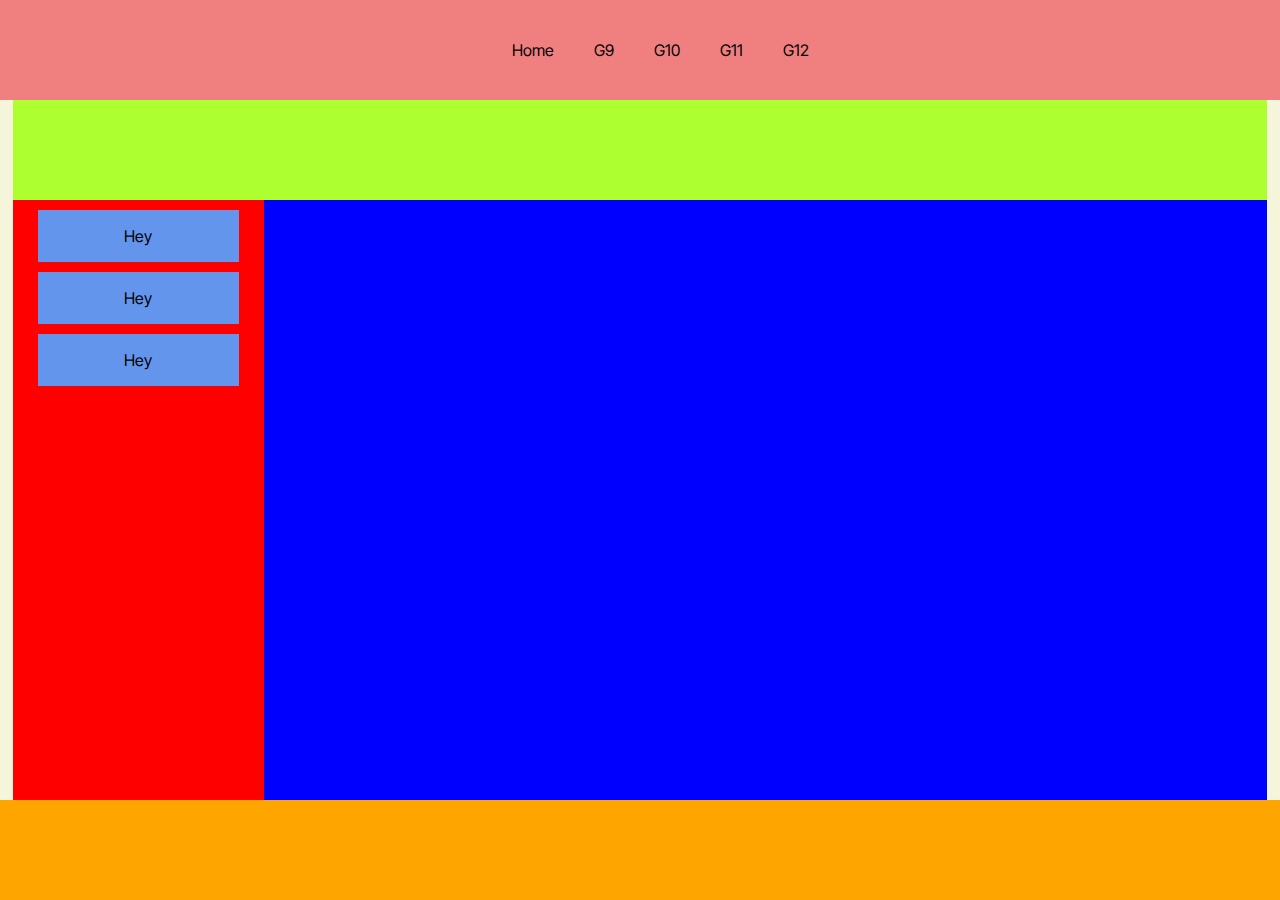
<file: g9.html>
<!DOCTYPE html>
<html lang="en">
  <head>
    <meta charset="UTF-8" />
    <meta name="viewport" content="width=device-width, initial-scale=1.0" />
    <link
      rel="stylesheet"
      media="screen and (min-width: 900px)"
      href="bigScreen.css"
    />
    <link
      rel="stylesheet"
      media="screen and (max-width: 900px)"
      href="smallScreen.css"
    />
    <title>Khmer Answer Helper Site</title>
  </head>
  <body>
    <header>
        <nav class="nav_bar">
            <ul class="nav_link">
              <li><a href="index.html">Home</a></li>
              <li><a href="g9.html">G9</a></li>
              <li><a href="g10.html">G10</a></li>
              <li><a href="g11.html">G11</a></li>
              <li><a href="g12.html">G12</a></li>
            </ul>
        </nav>
    </header>
    <div class="container1">
        <div class="titleBar">
            <!--Title and stuff incase we need em-->
        </div>
        <div class="container2">
            <div class="subjects">
                <div class="buttonBox" data-pdf="pdfjs/web/viewer.html?file=../../answerPDF\g11\កំណែគណិតវិទ្យាថ្នាក់ទី_១១កម្រិតខ្ពស់មិនពេញ.pdf">
                  <p>Hey</p>
                </div>
                <div class="buttonBox" data-pdf="pdfjs/web/viewer.html?file=../../answerPDF\g11\កំណែផែនដី_និងបរិស្ថានវិទ្យាថ្នាក់ទី_១១.pdf">
                  <p>Hey</p>
                </div>
                <div class="buttonBox" data-pdf="pdfjs/web/viewer.html?file=../../answerPDF\g11\កំណែរូបវិទ្យាថ្នាក់ទី_១១.pdf">
                  <p>Hey</p>
                </div>
            </div>
            <div class="mainContent">
                <iframe id="pdfViewer"></iframe>
            </div>
        </div>
    </div>
    <footer>
        <!--No footer content for Mobile-->
    </footer>
    <script src="scripting.js"></script>
  </body>
</html>
</file>
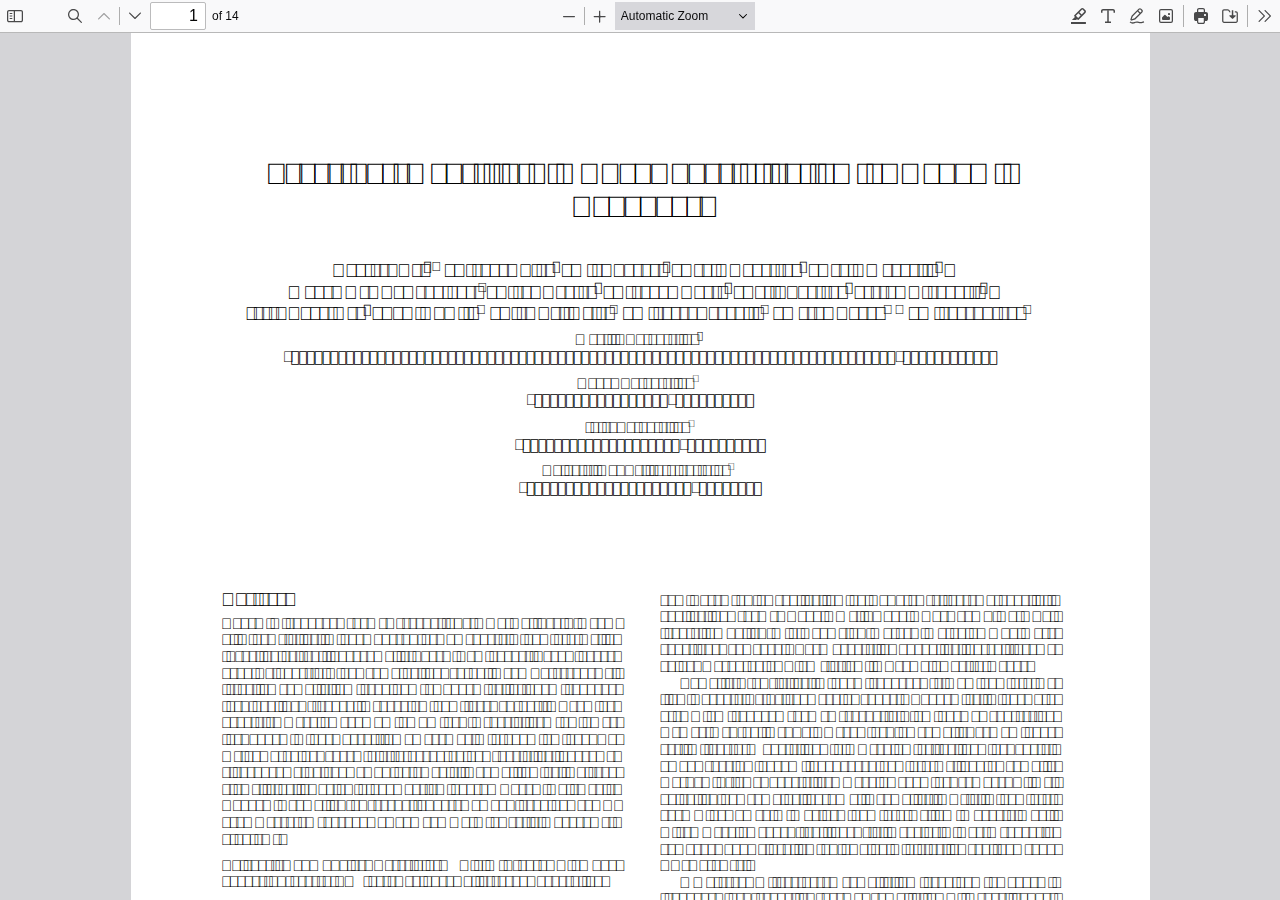
<file: pdfjs/web/viewer.html>
﻿<!doctype html>
<!--
Copyright 2012 Mozilla Foundation

Licensed under the Apache License, Version 2.0 (the "License");
you may not use this file except in compliance with the License.
You may obtain a copy of the License at

    http://www.apache.org/licenses/LICENSE-2.0

Unless required by applicable law or agreed to in writing, software
distributed under the License is distributed on an "AS IS" BASIS,
WITHOUT WARRANTIES OR CONDITIONS OF ANY KIND, either express or implied.
See the License for the specific language governing permissions and
limitations under the License.

Adobe CMap resources are covered by their own copyright but the same license:

    Copyright 1990-2015 Adobe Systems Incorporated.

See https://github.com/adobe-type-tools/cmap-resources
-->
<html dir="ltr" mozdisallowselectionprint>
  <head>
    <meta charset="utf-8" />
    <meta name="viewport" content="width=device-width, initial-scale=1, maximum-scale=1" />
    <meta name="google" content="notranslate" />
    <title>PDF.js viewer</title>

<!-- This snippet is used in production (included from viewer.html) -->
<link rel="resource" type="application/l10n" href="locale/locale.json" />
<script src="../build/pdf.mjs" type="module"></script>

    <link rel="stylesheet" href="viewer.css" />

  <script src="viewer.mjs" type="module"></script>
  </head>

  <body tabindex="0">
    <div id="outerContainer">
      <span id="viewer-alert" class="visuallyHidden" role="alert"></span>

      <div id="sidebarContainer">
        <div id="toolbarSidebar" class="toolbarHorizontalGroup">
          <div id="toolbarSidebarLeft">
            <div id="sidebarViewButtons" class="toolbarHorizontalGroup toggled" role="radiogroup">
              <button
                id="viewThumbnail"
                class="toolbarButton toggled"
                type="button"
                tabindex="0"
                data-l10n-id="pdfjs-thumbs-button"
                role="radio"
                aria-checked="true"
                aria-controls="thumbnailView"
              >
                <span data-l10n-id="pdfjs-thumbs-button-label"></span>
              </button>
              <button
                id="viewOutline"
                class="toolbarButton"
                type="button"
                tabindex="0"
                data-l10n-id="pdfjs-document-outline-button"
                role="radio"
                aria-checked="false"
                aria-controls="outlineView"
              >
                <span data-l10n-id="pdfjs-document-outline-button-label"></span>
              </button>
              <button
                id="viewAttachments"
                class="toolbarButton"
                type="button"
                tabindex="0"
                data-l10n-id="pdfjs-attachments-button"
                role="radio"
                aria-checked="false"
                aria-controls="attachmentsView"
              >
                <span data-l10n-id="pdfjs-attachments-button-label"></span>
              </button>
              <button
                id="viewLayers"
                class="toolbarButton"
                type="button"
                tabindex="0"
                data-l10n-id="pdfjs-layers-button"
                role="radio"
                aria-checked="false"
                aria-controls="layersView"
              >
                <span data-l10n-id="pdfjs-layers-button-label"></span>
              </button>
            </div>
          </div>

          <div id="toolbarSidebarRight">
            <div id="outlineOptionsContainer" class="toolbarHorizontalGroup">
              <div class="verticalToolbarSeparator"></div>

              <button
                id="currentOutlineItem"
                class="toolbarButton"
                type="button"
                disabled="disabled"
                tabindex="0"
                data-l10n-id="pdfjs-current-outline-item-button"
              >
                <span data-l10n-id="pdfjs-current-outline-item-button-label"></span>
              </button>
            </div>
          </div>
        </div>
        <div id="sidebarContent">
          <div id="thumbnailView"></div>
          <div id="outlineView" class="hidden"></div>
          <div id="attachmentsView" class="hidden"></div>
          <div id="layersView" class="hidden"></div>
        </div>
        <div id="sidebarResizer"></div>
      </div>
      <!-- sidebarContainer -->

      <div id="mainContainer">
        <div class="toolbar">
          <div id="toolbarContainer">
            <div id="toolbarViewer" class="toolbarHorizontalGroup">
              <div id="toolbarViewerLeft" class="toolbarHorizontalGroup">
                <button
                  id="sidebarToggleButton"
                  class="toolbarButton"
                  type="button"
                  tabindex="0"
                  data-l10n-id="pdfjs-toggle-sidebar-button"
                  aria-expanded="false"
                  aria-haspopup="true"
                  aria-controls="sidebarContainer"
                >
                  <span data-l10n-id="pdfjs-toggle-sidebar-button-label"></span>
                </button>
                <div class="toolbarButtonSpacer"></div>
                <div class="toolbarButtonWithContainer">
                  <button
                    id="viewFindButton"
                    class="toolbarButton"
                    type="button"
                    tabindex="0"
                    data-l10n-id="pdfjs-findbar-button"
                    aria-expanded="false"
                    aria-controls="findbar"
                  >
                    <span data-l10n-id="pdfjs-findbar-button-label"></span>
                  </button>
                  <div class="hidden doorHanger toolbarHorizontalGroup" id="findbar">
                    <div id="findInputContainer" class="toolbarHorizontalGroup">
                      <span class="loadingInput end toolbarHorizontalGroup">
                        <input id="findInput" class="toolbarField" tabindex="0" data-l10n-id="pdfjs-find-input" aria-invalid="false" />
                      </span>
                      <div class="toolbarHorizontalGroup">
                        <button id="findPreviousButton" class="toolbarButton" type="button" tabindex="0" data-l10n-id="pdfjs-find-previous-button">
                          <span data-l10n-id="pdfjs-find-previous-button-label"></span>
                        </button>
                        <div class="splitToolbarButtonSeparator"></div>
                        <button id="findNextButton" class="toolbarButton" type="button" tabindex="0" data-l10n-id="pdfjs-find-next-button">
                          <span data-l10n-id="pdfjs-find-next-button-label"></span>
                        </button>
                      </div>
                    </div>

                    <div id="findbarOptionsOneContainer" class="toolbarHorizontalGroup">
                      <div class="toggleButton toolbarLabel">
                        <input type="checkbox" id="findHighlightAll" tabindex="0" />
                        <label for="findHighlightAll" data-l10n-id="pdfjs-find-highlight-checkbox"></label>
                      </div>
                      <div class="toggleButton toolbarLabel">
                        <input type="checkbox" id="findMatchCase" tabindex="0" />
                        <label for="findMatchCase" data-l10n-id="pdfjs-find-match-case-checkbox-label"></label>
                      </div>
                    </div>
                    <div id="findbarOptionsTwoContainer" class="toolbarHorizontalGroup">
                      <div class="toggleButton toolbarLabel">
                        <input type="checkbox" id="findMatchDiacritics" tabindex="0" />
                        <label for="findMatchDiacritics" data-l10n-id="pdfjs-find-match-diacritics-checkbox-label"></label>
                      </div>
                      <div class="toggleButton toolbarLabel">
                        <input type="checkbox" id="findEntireWord" tabindex="0" />
                        <label for="findEntireWord" data-l10n-id="pdfjs-find-entire-word-checkbox-label"></label>
                      </div>
                    </div>

                    <div id="findbarMessageContainer" class="toolbarHorizontalGroup" aria-live="polite">
                      <span id="findResultsCount" class="toolbarLabel"></span>
                      <span id="findMsg" class="toolbarLabel"></span>
                    </div>
                  </div>
                  <!-- findbar -->
                </div>
                <div class="toolbarHorizontalGroup hiddenSmallView">
                  <button class="toolbarButton" type="button" id="previous" tabindex="0" data-l10n-id="pdfjs-previous-button">
                    <span data-l10n-id="pdfjs-previous-button-label"></span>
                  </button>
                  <div class="splitToolbarButtonSeparator"></div>
                  <button class="toolbarButton" type="button" id="next" tabindex="0" data-l10n-id="pdfjs-next-button">
                    <span data-l10n-id="pdfjs-next-button-label"></span>
                  </button>
                </div>
                <div class="toolbarHorizontalGroup">
                  <span class="loadingInput start toolbarHorizontalGroup">
                    <input
                      type="number"
                      id="pageNumber"
                      class="toolbarField"
                      value="1"
                      min="1"
                      tabindex="0"
                      data-l10n-id="pdfjs-page-input"
                      autocomplete="off"
                    />
                  </span>
                  <span id="numPages" class="toolbarLabel"></span>
                </div>
              </div>
              <div id="toolbarViewerMiddle" class="toolbarHorizontalGroup">
                <div class="toolbarHorizontalGroup">
                  <button id="zoomOutButton" class="toolbarButton" type="button" tabindex="0" data-l10n-id="pdfjs-zoom-out-button">
                    <span data-l10n-id="pdfjs-zoom-out-button-label"></span>
                  </button>
                  <div class="splitToolbarButtonSeparator"></div>
                  <button id="zoomInButton" class="toolbarButton" type="button" tabindex="0" data-l10n-id="pdfjs-zoom-in-button">
                    <span data-l10n-id="pdfjs-zoom-in-button-label"></span>
                  </button>
                </div>
                <span id="scaleSelectContainer" class="dropdownToolbarButton">
                  <select id="scaleSelect" tabindex="0" data-l10n-id="pdfjs-zoom-select">
                    <option id="pageAutoOption" value="auto" selected="selected" data-l10n-id="pdfjs-page-scale-auto"></option>
                    <option id="pageActualOption" value="page-actual" data-l10n-id="pdfjs-page-scale-actual"></option>
                    <option id="pageFitOption" value="page-fit" data-l10n-id="pdfjs-page-scale-fit"></option>
                    <option id="pageWidthOption" value="page-width" data-l10n-id="pdfjs-page-scale-width"></option>
                    <option
                      id="customScaleOption"
                      value="custom"
                      disabled="disabled"
                      hidden="true"
                      data-l10n-id="pdfjs-page-scale-percent"
                      data-l10n-args='{ "scale": 0 }'
                    ></option>
                    <option value="0.5" data-l10n-id="pdfjs-page-scale-percent" data-l10n-args='{ "scale": 50 }'></option>
                    <option value="0.75" data-l10n-id="pdfjs-page-scale-percent" data-l10n-args='{ "scale": 75 }'></option>
                    <option value="1" data-l10n-id="pdfjs-page-scale-percent" data-l10n-args='{ "scale": 100 }'></option>
                    <option value="1.25" data-l10n-id="pdfjs-page-scale-percent" data-l10n-args='{ "scale": 125 }'></option>
                    <option value="1.5" data-l10n-id="pdfjs-page-scale-percent" data-l10n-args='{ "scale": 150 }'></option>
                    <option value="2" data-l10n-id="pdfjs-page-scale-percent" data-l10n-args='{ "scale": 200 }'></option>
                    <option value="3" data-l10n-id="pdfjs-page-scale-percent" data-l10n-args='{ "scale": 300 }'></option>
                    <option value="4" data-l10n-id="pdfjs-page-scale-percent" data-l10n-args='{ "scale": 400 }'></option>
                  </select>
                </span>
              </div>
              <div id="toolbarViewerRight" class="toolbarHorizontalGroup">
                <div id="editorModeButtons" class="toolbarHorizontalGroup">
                  <div id="editorComment" class="toolbarButtonWithContainer" hidden="true">
                    <button
                      id="editorCommentButton"
                      class="toolbarButton"
                      type="button"
                      tabindex="0"
                      disabled="disabled"
                      aria-expanded="false"
                      aria-haspopup="true"
                      aria-controls="editorCommentParamsToolbar"
                      data-l10n-id="pdfjs-editor-comment-button"
                    >
                      <span data-l10n-id="pdfjs-editor-comment-button-label"></span>
                    </button>
                    <div class="editorParamsToolbar hidden menu" id="editorCommentParamsToolbar">
                      <div id="editorCommentsSidebar" class="menuContainer comment sidebar" role="landmark" aria-labelledby="editorCommentsSidebarHeader">
                        <div id="editorCommentsSidebarResizer" class="sidebarResizer" role="separator" aria-controls="editorCommentsSidebar" tabindex="0"></div>
                        <div id="editorCommentsSidebarHeader" role="heading" aria-level="2">
                          <span class="commentCount">
                            <span id="editorCommentsSidebarTitle" data-l10n-id="pdfjs-editor-comments-sidebar-title" data-l10n-args='{ "count": 0 }'></span>
                            <span id="editorCommentsSidebarCount"></span>
                          </span>
                          <button id="editorCommentsSidebarCloseButton" type="button" tabindex="0" data-l10n-id="pdfjs-editor-comments-sidebar-close-button">
                            <span data-l10n-id="pdfjs-editor-comments-sidebar-close-button-label"></span>
                          </button>
                        </div>
                        <div id="editorCommentsSidebarListContainer" tabindex="-1">
                          <ul id="editorCommentsSidebarList"></ul>
                        </div>
                      </div>
                    </div>
                  </div>
                  <div id="editorSignature" class="toolbarButtonWithContainer" hidden="true">
                    <button
                      id="editorSignatureButton"
                      class="toolbarButton"
                      type="button"
                      tabindex="0"
                      disabled="disabled"
                      aria-expanded="false"
                      aria-haspopup="true"
                      aria-controls="editorSignatureParamsToolbar"
                      data-l10n-id="pdfjs-editor-signature-button"
                    >
                      <span data-l10n-id="pdfjs-editor-signature-button-label"></span>
                    </button>
                    <div class="editorParamsToolbar hidden doorHangerRight menu" id="editorSignatureParamsToolbar">
                      <div id="addSignatureDoorHanger" class="menuContainer" role="region" data-l10n-id="pdfjs-editor-add-signature-container">
                        <button
                          id="editorSignatureAddSignature"
                          class="toolbarButton labeled"
                          type="button"
                          tabindex="0"
                          data-l10n-id="pdfjs-editor-signature-add-signature-button"
                        >
                          <span data-l10n-id="pdfjs-editor-signature-add-signature-button-label" class="editorParamsLabel"></span>
                        </button>
                      </div>
                    </div>
                  </div>
                  <div id="editorHighlight" class="toolbarButtonWithContainer">
                    <button
                      id="editorHighlightButton"
                      class="toolbarButton"
                      type="button"
                      disabled="disabled"
                      aria-expanded="false"
                      aria-haspopup="true"
                      aria-controls="editorHighlightParamsToolbar"
                      tabindex="0"
                      data-l10n-id="pdfjs-editor-highlight-button"
                    >
                      <span data-l10n-id="pdfjs-editor-highlight-button-label"></span>
                    </button>
                    <div class="editorParamsToolbar hidden doorHangerRight" id="editorHighlightParamsToolbar">
                      <div id="highlightParamsToolbarContainer" class="editorParamsToolbarContainer">
                        <div id="editorHighlightColorPicker" class="colorPicker">
                          <span id="highlightColorPickerLabel" class="editorParamsLabel" data-l10n-id="pdfjs-editor-highlight-colorpicker-label"></span>
                        </div>
                        <div id="editorHighlightThickness">
                          <label
                            for="editorFreeHighlightThickness"
                            class="editorParamsLabel"
                            data-l10n-id="pdfjs-editor-free-highlight-thickness-input"
                          ></label>
                          <div class="thicknessPicker">
                            <input
                              type="range"
                              id="editorFreeHighlightThickness"
                              class="editorParamsSlider"
                              data-l10n-id="pdfjs-editor-free-highlight-thickness-title"
                              value="12"
                              min="8"
                              max="24"
                              step="1"
                              tabindex="0"
                            />
                          </div>
                        </div>
                        <div id="editorHighlightVisibility">
                          <div class="divider"></div>
                          <div class="toggler">
                            <label for="editorHighlightShowAll" class="editorParamsLabel" data-l10n-id="pdfjs-editor-highlight-show-all-button-label"></label>
                            <button
                              id="editorHighlightShowAll"
                              class="toggle-button"
                              type="button"
                              data-l10n-id="pdfjs-editor-highlight-show-all-button"
                              aria-pressed="true"
                              tabindex="0"
                            ></button>
                          </div>
                        </div>
                      </div>
                    </div>
                  </div>
                  <div id="editorFreeText" class="toolbarButtonWithContainer">
                    <button
                      id="editorFreeTextButton"
                      class="toolbarButton"
                      type="button"
                      disabled="disabled"
                      aria-expanded="false"
                      aria-haspopup="true"
                      aria-controls="editorFreeTextParamsToolbar"
                      tabindex="0"
                      data-l10n-id="pdfjs-editor-free-text-button"
                    >
                      <span data-l10n-id="pdfjs-editor-free-text-button-label"></span>
                    </button>
                    <div class="editorParamsToolbar hidden doorHangerRight" id="editorFreeTextParamsToolbar">
                      <div class="editorParamsToolbarContainer">
                        <div class="editorParamsSetter">
                          <label for="editorFreeTextColor" class="editorParamsLabel" data-l10n-id="pdfjs-editor-free-text-color-input"></label>
                          <input type="color" id="editorFreeTextColor" class="editorParamsColor" tabindex="0" />
                        </div>
                        <div class="editorParamsSetter">
                          <label for="editorFreeTextFontSize" class="editorParamsLabel" data-l10n-id="pdfjs-editor-free-text-size-input"></label>
                          <input type="range" id="editorFreeTextFontSize" class="editorParamsSlider" value="10" min="5" max="100" step="1" tabindex="0" />
                        </div>
                      </div>
                    </div>
                  </div>
                  <div id="editorInk" class="toolbarButtonWithContainer">
                    <button
                      id="editorInkButton"
                      class="toolbarButton"
                      type="button"
                      disabled="disabled"
                      aria-expanded="false"
                      aria-haspopup="true"
                      aria-controls="editorInkParamsToolbar"
                      tabindex="0"
                      data-l10n-id="pdfjs-editor-ink-button"
                    >
                      <span data-l10n-id="pdfjs-editor-ink-button-label"></span>
                    </button>
                    <div class="editorParamsToolbar hidden doorHangerRight" id="editorInkParamsToolbar">
                      <div class="editorParamsToolbarContainer">
                        <div class="editorParamsSetter">
                          <label for="editorInkColor" class="editorParamsLabel" data-l10n-id="pdfjs-editor-ink-color-input"></label>
                          <input type="color" id="editorInkColor" class="editorParamsColor" tabindex="0" />
                        </div>
                        <div class="editorParamsSetter">
                          <label for="editorInkThickness" class="editorParamsLabel" data-l10n-id="pdfjs-editor-ink-thickness-input"></label>
                          <input type="range" id="editorInkThickness" class="editorParamsSlider" value="1" min="1" max="20" step="1" tabindex="0" />
                        </div>
                        <div class="editorParamsSetter">
                          <label for="editorInkOpacity" class="editorParamsLabel" data-l10n-id="pdfjs-editor-ink-opacity-input"></label>
                          <input type="range" id="editorInkOpacity" class="editorParamsSlider" value="1" min="0.05" max="1" step="0.05" tabindex="0" />
                        </div>
                      </div>
                    </div>
                  </div>
                  <div id="editorStamp" class="toolbarButtonWithContainer">
                    <button
                      id="editorStampButton"
                      class="toolbarButton"
                      type="button"
                      disabled="disabled"
                      aria-expanded="false"
                      aria-haspopup="true"
                      aria-controls="editorStampParamsToolbar"
                      tabindex="0"
                      data-l10n-id="pdfjs-editor-stamp-button"
                    >
                      <span data-l10n-id="pdfjs-editor-stamp-button-label"></span>
                    </button>
                    <div class="editorParamsToolbar hidden doorHangerRight menu" id="editorStampParamsToolbar">
                      <div class="menuContainer">
                        <button
                          id="editorStampAddImage"
                          class="toolbarButton labeled"
                          type="button"
                          tabindex="0"
                          data-l10n-id="pdfjs-editor-stamp-add-image-button"
                        >
                          <span class="editorParamsLabel" data-l10n-id="pdfjs-editor-stamp-add-image-button-label"></span>
                        </button>
                      </div>
                    </div>
                  </div>
                </div>

                <div id="editorModeSeparator" class="verticalToolbarSeparator"></div>

                <div class="toolbarHorizontalGroup hiddenMediumView">
                  <button id="printButton" class="toolbarButton" type="button" tabindex="0" data-l10n-id="pdfjs-print-button">
                    <span data-l10n-id="pdfjs-print-button-label"></span>
                  </button>

                  <button id="downloadButton" class="toolbarButton" type="button" tabindex="0" data-l10n-id="pdfjs-save-button">
                    <span data-l10n-id="pdfjs-save-button-label"></span>
                  </button>
                </div>

                <div class="verticalToolbarSeparator hiddenMediumView"></div>

                <div id="secondaryToolbarToggle" class="toolbarButtonWithContainer">
                  <button
                    id="secondaryToolbarToggleButton"
                    class="toolbarButton"
                    type="button"
                    tabindex="0"
                    data-l10n-id="pdfjs-tools-button"
                    aria-expanded="false"
                    aria-haspopup="true"
                    aria-controls="secondaryToolbar"
                  >
                    <span data-l10n-id="pdfjs-tools-button-label"></span>
                  </button>
                  <div id="secondaryToolbar" class="hidden doorHangerRight menu">
                    <div id="secondaryToolbarButtonContainer" class="menuContainer">
                      <button id="secondaryOpenFile" class="toolbarButton labeled" type="button" tabindex="0" data-l10n-id="pdfjs-open-file-button">
                        <span data-l10n-id="pdfjs-open-file-button-label"></span>
                      </button>

                      <div class="visibleMediumView">
                        <button id="secondaryPrint" class="toolbarButton labeled" type="button" tabindex="0" data-l10n-id="pdfjs-print-button">
                          <span data-l10n-id="pdfjs-print-button-label"></span>
                        </button>

                        <button id="secondaryDownload" class="toolbarButton labeled" type="button" tabindex="0" data-l10n-id="pdfjs-save-button">
                          <span data-l10n-id="pdfjs-save-button-label"></span>
                        </button>

                      </div>

                      <div class="horizontalToolbarSeparator"></div>

                      <button id="presentationMode" class="toolbarButton labeled" type="button" tabindex="0" data-l10n-id="pdfjs-presentation-mode-button">
                        <span data-l10n-id="pdfjs-presentation-mode-button-label"></span>
                      </button>

                      <a href="#" id="viewBookmark" class="toolbarButton labeled" tabindex="0" data-l10n-id="pdfjs-bookmark-button">
                        <span data-l10n-id="pdfjs-bookmark-button-label"></span>
                      </a>

                      <div id="viewBookmarkSeparator" class="horizontalToolbarSeparator"></div>

                      <button id="firstPage" class="toolbarButton labeled" type="button" tabindex="0" data-l10n-id="pdfjs-first-page-button">
                        <span data-l10n-id="pdfjs-first-page-button-label"></span>
                      </button>
                      <button id="lastPage" class="toolbarButton labeled" type="button" tabindex="0" data-l10n-id="pdfjs-last-page-button">
                        <span data-l10n-id="pdfjs-last-page-button-label"></span>
                      </button>

                      <div class="horizontalToolbarSeparator"></div>

                      <button id="pageRotateCw" class="toolbarButton labeled" type="button" tabindex="0" data-l10n-id="pdfjs-page-rotate-cw-button">
                        <span data-l10n-id="pdfjs-page-rotate-cw-button-label"></span>
                      </button>
                      <button id="pageRotateCcw" class="toolbarButton labeled" type="button" tabindex="0" data-l10n-id="pdfjs-page-rotate-ccw-button">
                        <span data-l10n-id="pdfjs-page-rotate-ccw-button-label"></span>
                      </button>

                      <div class="horizontalToolbarSeparator"></div>

                      <div id="cursorToolButtons" role="radiogroup">
                        <button
                          id="cursorSelectTool"
                          class="toolbarButton labeled toggled"
                          type="button"
                          tabindex="0"
                          data-l10n-id="pdfjs-cursor-text-select-tool-button"
                          role="radio"
                          aria-checked="true"
                        >
                          <span data-l10n-id="pdfjs-cursor-text-select-tool-button-label"></span>
                        </button>
                        <button
                          id="cursorHandTool"
                          class="toolbarButton labeled"
                          type="button"
                          tabindex="0"
                          data-l10n-id="pdfjs-cursor-hand-tool-button"
                          role="radio"
                          aria-checked="false"
                        >
                          <span data-l10n-id="pdfjs-cursor-hand-tool-button-label"></span>
                        </button>
                      </div>

                      <div class="horizontalToolbarSeparator"></div>

                      <div id="scrollModeButtons" role="radiogroup">
                        <button
                          id="scrollPage"
                          class="toolbarButton labeled"
                          type="button"
                          tabindex="0"
                          data-l10n-id="pdfjs-scroll-page-button"
                          role="radio"
                          aria-checked="false"
                        >
                          <span data-l10n-id="pdfjs-scroll-page-button-label"></span>
                        </button>
                        <button
                          id="scrollVertical"
                          class="toolbarButton labeled toggled"
                          type="button"
                          tabindex="0"
                          data-l10n-id="pdfjs-scroll-vertical-button"
                          role="radio"
                          aria-checked="true"
                        >
                          <span data-l10n-id="pdfjs-scroll-vertical-button-label"></span>
                        </button>
                        <button
                          id="scrollHorizontal"
                          class="toolbarButton labeled"
                          type="button"
                          tabindex="0"
                          data-l10n-id="pdfjs-scroll-horizontal-button"
                          role="radio"
                          aria-checked="false"
                        >
                          <span data-l10n-id="pdfjs-scroll-horizontal-button-label"></span>
                        </button>
                        <button
                          id="scrollWrapped"
                          class="toolbarButton labeled"
                          type="button"
                          tabindex="0"
                          data-l10n-id="pdfjs-scroll-wrapped-button"
                          role="radio"
                          aria-checked="false"
                        >
                          <span data-l10n-id="pdfjs-scroll-wrapped-button-label"></span>
                        </button>
                      </div>

                      <div class="horizontalToolbarSeparator"></div>

                      <div id="spreadModeButtons" role="radiogroup">
                        <button
                          id="spreadNone"
                          class="toolbarButton labeled toggled"
                          type="button"
                          tabindex="0"
                          data-l10n-id="pdfjs-spread-none-button"
                          role="radio"
                          aria-checked="true"
                        >
                          <span data-l10n-id="pdfjs-spread-none-button-label"></span>
                        </button>
                        <button
                          id="spreadOdd"
                          class="toolbarButton labeled"
                          type="button"
                          tabindex="0"
                          data-l10n-id="pdfjs-spread-odd-button"
                          role="radio"
                          aria-checked="false"
                        >
                          <span data-l10n-id="pdfjs-spread-odd-button-label"></span>
                        </button>
                        <button
                          id="spreadEven"
                          class="toolbarButton labeled"
                          type="button"
                          tabindex="0"
                          data-l10n-id="pdfjs-spread-even-button"
                          role="radio"
                          aria-checked="false"
                        >
                          <span data-l10n-id="pdfjs-spread-even-button-label"></span>
                        </button>
                      </div>

                      <div id="imageAltTextSettingsSeparator" class="horizontalToolbarSeparator hidden"></div>
                      <button
                        id="imageAltTextSettings"
                        type="button"
                        class="toolbarButton labeled hidden"
                        tabindex="0"
                        data-l10n-id="pdfjs-image-alt-text-settings-button"
                        aria-controls="altTextSettingsDialog"
                      >
                        <span data-l10n-id="pdfjs-image-alt-text-settings-button-label"></span>
                      </button>

                      <div class="horizontalToolbarSeparator"></div>

                      <button
                        id="documentProperties"
                        class="toolbarButton labeled"
                        type="button"
                        tabindex="0"
                        data-l10n-id="pdfjs-document-properties-button"
                        aria-controls="documentPropertiesDialog"
                      >
                        <span data-l10n-id="pdfjs-document-properties-button-label"></span>
                      </button>
                    </div>
                  </div>
                  <!-- secondaryToolbar -->
                </div>
              </div>
            </div>
            <div id="loadingBar">
              <div class="progress">
                <div class="glimmer"></div>
              </div>
            </div>
          </div>
        </div>

        <div id="viewerContainer" tabindex="0">
          <div id="viewer" class="pdfViewer"></div>
        </div>
      </div>
      <!-- mainContainer -->

      <div id="dialogContainer">
        <dialog id="passwordDialog">
          <div class="row">
            <label for="password" id="passwordText" data-l10n-id="pdfjs-password-label"></label>
          </div>
          <div class="row">
            <input type="password" id="password" class="toolbarField" />
          </div>
          <div class="buttonRow">
            <button id="passwordCancel" class="dialogButton" type="button"><span data-l10n-id="pdfjs-password-cancel-button"></span></button>
            <button id="passwordSubmit" class="dialogButton" type="button"><span data-l10n-id="pdfjs-password-ok-button"></span></button>
          </div>
        </dialog>
        <dialog id="documentPropertiesDialog">
          <div class="row">
            <span id="fileNameLabel" data-l10n-id="pdfjs-document-properties-file-name"></span>
            <p id="fileNameField" aria-labelledby="fileNameLabel">-</p>
          </div>
          <div class="row">
            <span id="fileSizeLabel" data-l10n-id="pdfjs-document-properties-file-size"></span>
            <p id="fileSizeField" aria-labelledby="fileSizeLabel">-</p>
          </div>
          <div class="separator"></div>
          <div class="row">
            <span id="titleLabel" data-l10n-id="pdfjs-document-properties-title"></span>
            <p id="titleField" aria-labelledby="titleLabel">-</p>
          </div>
          <div class="row">
            <span id="authorLabel" data-l10n-id="pdfjs-document-properties-author"></span>
            <p id="authorField" aria-labelledby="authorLabel">-</p>
          </div>
          <div class="row">
            <span id="subjectLabel" data-l10n-id="pdfjs-document-properties-subject"></span>
            <p id="subjectField" aria-labelledby="subjectLabel">-</p>
          </div>
          <div class="row">
            <span id="keywordsLabel" data-l10n-id="pdfjs-document-properties-keywords"></span>
            <p id="keywordsField" aria-labelledby="keywordsLabel">-</p>
          </div>
          <div class="row">
            <span id="creationDateLabel" data-l10n-id="pdfjs-document-properties-creation-date"></span>
            <p id="creationDateField" aria-labelledby="creationDateLabel">-</p>
          </div>
          <div class="row">
            <span id="modificationDateLabel" data-l10n-id="pdfjs-document-properties-modification-date"></span>
            <p id="modificationDateField" aria-labelledby="modificationDateLabel">-</p>
          </div>
          <div class="row">
            <span id="creatorLabel" data-l10n-id="pdfjs-document-properties-creator"></span>
            <p id="creatorField" aria-labelledby="creatorLabel">-</p>
          </div>
          <div class="separator"></div>
          <div class="row">
            <span id="producerLabel" data-l10n-id="pdfjs-document-properties-producer"></span>
            <p id="producerField" aria-labelledby="producerLabel">-</p>
          </div>
          <div class="row">
            <span id="versionLabel" data-l10n-id="pdfjs-document-properties-version"></span>
            <p id="versionField" aria-labelledby="versionLabel">-</p>
          </div>
          <div class="row">
            <span id="pageCountLabel" data-l10n-id="pdfjs-document-properties-page-count"></span>
            <p id="pageCountField" aria-labelledby="pageCountLabel">-</p>
          </div>
          <div class="row">
            <span id="pageSizeLabel" data-l10n-id="pdfjs-document-properties-page-size"></span>
            <p id="pageSizeField" aria-labelledby="pageSizeLabel">-</p>
          </div>
          <div class="separator"></div>
          <div class="row">
            <span id="linearizedLabel" data-l10n-id="pdfjs-document-properties-linearized"></span>
            <p id="linearizedField" aria-labelledby="linearizedLabel">-</p>
          </div>
          <div class="buttonRow">
            <button id="documentPropertiesClose" class="dialogButton" type="button"><span data-l10n-id="pdfjs-document-properties-close-button"></span></button>
          </div>
        </dialog>
        <dialog class="dialog altText" id="altTextDialog" aria-labelledby="dialogLabel" aria-describedby="dialogDescription">
          <div id="altTextContainer" class="mainContainer">
            <div id="overallDescription">
              <span id="dialogLabel" data-l10n-id="pdfjs-editor-alt-text-dialog-label" class="title"></span>
              <span id="dialogDescription" data-l10n-id="pdfjs-editor-alt-text-dialog-description"></span>
            </div>
            <div id="addDescription">
              <div class="radio">
                <div class="radioButton">
                  <input type="radio" id="descriptionButton" name="altTextOption" tabindex="0" aria-describedby="descriptionAreaLabel" checked />
                  <label for="descriptionButton" data-l10n-id="pdfjs-editor-alt-text-add-description-label"></label>
                </div>
                <div class="radioLabel">
                  <span id="descriptionAreaLabel" data-l10n-id="pdfjs-editor-alt-text-add-description-description"></span>
                </div>
              </div>
              <div class="descriptionArea">
                <textarea id="descriptionTextarea" aria-labelledby="descriptionAreaLabel" data-l10n-id="pdfjs-editor-alt-text-textarea" tabindex="0"></textarea>
              </div>
            </div>
            <div id="markAsDecorative">
              <div class="radio">
                <div class="radioButton">
                  <input type="radio" id="decorativeButton" name="altTextOption" aria-describedby="decorativeLabel" />
                  <label for="decorativeButton" data-l10n-id="pdfjs-editor-alt-text-mark-decorative-label"></label>
                </div>
                <div class="radioLabel">
                  <span id="decorativeLabel" data-l10n-id="pdfjs-editor-alt-text-mark-decorative-description"></span>
                </div>
              </div>
            </div>
            <div id="buttons">
              <button id="altTextCancel" class="secondaryButton" type="button" tabindex="0">
                <span data-l10n-id="pdfjs-editor-alt-text-cancel-button"></span>
              </button>
              <button id="altTextSave" class="primaryButton" type="button" tabindex="0"><span data-l10n-id="pdfjs-editor-alt-text-save-button"></span></button>
            </div>
          </div>
        </dialog>
        <dialog class="dialog newAltText" id="newAltTextDialog" aria-labelledby="newAltTextTitle" aria-describedby="newAltTextDescription" tabindex="0">
          <div id="newAltTextContainer" class="mainContainer">
            <div class="title">
              <span id="newAltTextTitle" data-l10n-id="pdfjs-editor-new-alt-text-dialog-edit-label" role="sectionhead" tabindex="0"></span>
            </div>
            <div id="mainContent">
              <div id="descriptionAndSettings">
                <div id="descriptionInstruction">
                  <div id="newAltTextDescriptionContainer">
                    <div class="altTextSpinner" role="status" aria-live="polite"></div>
                    <textarea
                      id="newAltTextDescriptionTextarea"
                      aria-labelledby="descriptionAreaLabel"
                      data-l10n-id="pdfjs-editor-new-alt-text-textarea"
                      tabindex="0"
                    ></textarea>
                  </div>
                  <span id="newAltTextDescription" role="note" data-l10n-id="pdfjs-editor-new-alt-text-description"></span>
                  <div id="newAltTextDisclaimer" role="note">
                    <div>
                      <span data-l10n-id="pdfjs-editor-new-alt-text-disclaimer1"></span>
                      <a
                        href="https://support.mozilla.org/en-US/kb/pdf-alt-text"
                        target="_blank"
                        rel="noopener noreferrer"
                        id="newAltTextLearnMore"
                        data-l10n-id="pdfjs-editor-new-alt-text-disclaimer-learn-more-url"
                        tabindex="0"
                      ></a>
                    </div>
                  </div>
                </div>
                <div id="newAltTextCreateAutomatically" class="toggler">
                  <button id="newAltTextCreateAutomaticallyButton" class="toggle-button" type="button" aria-pressed="true" tabindex="0"></button>
                  <label
                    for="newAltTextCreateAutomaticallyButton"
                    class="togglerLabel"
                    data-l10n-id="pdfjs-editor-new-alt-text-create-automatically-button-label"
                  ></label>
                </div>
                <div id="newAltTextDownloadModel" class="hidden">
                  <span
                    id="newAltTextDownloadModelDescription"
                    data-l10n-id="pdfjs-editor-new-alt-text-ai-model-downloading-progress"
                    aria-valuemin="0"
                    data-l10n-args='{ "totalSize": 0, "downloadedSize": 0 }'
                  ></span>
                </div>
              </div>
              <div id="newAltTextImagePreview"></div>
            </div>
            <div id="newAltTextError" class="messageBar">
              <div>
                <div>
                  <span class="title" data-l10n-id="pdfjs-editor-new-alt-text-error-title"></span>
                  <span class="description" data-l10n-id="pdfjs-editor-new-alt-text-error-description"></span>
                </div>
                <button id="newAltTextCloseButton" class="closeButton" type="button" tabindex="0">
                  <span data-l10n-id="pdfjs-editor-new-alt-text-error-close-button"></span>
                </button>
              </div>
            </div>
            <div id="newAltTextButtons" class="dialogButtonsGroup">
              <button id="newAltTextCancel" type="button" class="secondaryButton hidden" tabindex="0">
                <span data-l10n-id="pdfjs-editor-alt-text-cancel-button"></span>
              </button>
              <button id="newAltTextNotNow" type="button" class="secondaryButton" tabindex="0">
                <span data-l10n-id="pdfjs-editor-new-alt-text-not-now-button"></span>
              </button>
              <button id="newAltTextSave" type="button" class="primaryButton" tabindex="0">
                <span data-l10n-id="pdfjs-editor-alt-text-save-button"></span>
              </button>
            </div>
          </div>
        </dialog>

        <dialog class="dialog" id="altTextSettingsDialog" aria-labelledby="altTextSettingsTitle">
          <div id="altTextSettingsContainer" class="mainContainer">
            <div class="title">
              <span id="altTextSettingsTitle" data-l10n-id="pdfjs-editor-alt-text-settings-dialog-label" role="sectionhead" tabindex="0" class="title"></span>
            </div>
            <div id="automaticAltText">
              <span data-l10n-id="pdfjs-editor-alt-text-settings-automatic-title"></span>
              <div id="automaticSettings">
                <div id="createModelSetting">
                  <div class="toggler">
                    <button id="createModelButton" type="button" class="toggle-button" aria-pressed="true" tabindex="0"></button>
                    <label for="createModelButton" class="togglerLabel" data-l10n-id="pdfjs-editor-alt-text-settings-create-model-button-label"></label>
                  </div>
                  <div id="createModelDescription" class="description">
                    <span data-l10n-id="pdfjs-editor-alt-text-settings-create-model-description"></span>
                    <a
                      href="https://support.mozilla.org/en-US/kb/pdf-alt-text"
                      target="_blank"
                      rel="noopener noreferrer"
                      id="altTextSettingsLearnMore"
                      data-l10n-id="pdfjs-editor-new-alt-text-disclaimer-learn-more-url"
                      tabindex="0"
                    ></a>
                  </div>
                </div>
                <div id="aiModelSettings">
                  <div>
                    <span data-l10n-id="pdfjs-editor-alt-text-settings-download-model-label" data-l10n-args='{ "totalSize": 180 }'></span>
                    <div id="aiModelDescription" class="description">
                      <span data-l10n-id="pdfjs-editor-alt-text-settings-ai-model-description"></span>
                    </div>
                  </div>
                  <button id="deleteModelButton" type="button" class="secondaryButton" tabindex="0">
                    <span data-l10n-id="pdfjs-editor-alt-text-settings-delete-model-button"></span>
                  </button>
                  <button id="downloadModelButton" type="button" class="secondaryButton" tabindex="0">
                    <span data-l10n-id="pdfjs-editor-alt-text-settings-download-model-button"></span>
                  </button>
                </div>
              </div>
            </div>
            <div class="dialogSeparator"></div>
            <div id="altTextEditor">
              <span data-l10n-id="pdfjs-editor-alt-text-settings-editor-title"></span>
              <div id="showAltTextEditor">
                <div class="toggler">
                  <button id="showAltTextDialogButton" type="button" class="toggle-button" aria-pressed="true" tabindex="0"></button>
                  <label for="showAltTextDialogButton" class="togglerLabel" data-l10n-id="pdfjs-editor-alt-text-settings-show-dialog-button-label"></label>
                </div>
                <div id="showAltTextDialogDescription" class="description">
                  <span data-l10n-id="pdfjs-editor-alt-text-settings-show-dialog-description"></span>
                </div>
              </div>
            </div>
            <div id="buttons" class="dialogButtonsGroup">
              <button id="altTextSettingsCloseButton" type="button" class="primaryButton" tabindex="0">
                <span data-l10n-id="pdfjs-editor-alt-text-settings-close-button"></span>
              </button>
            </div>
          </div>
        </dialog>

        <dialog class="dialog signatureDialog" id="addSignatureDialog" aria-labelledby="addSignatureDialogLabel">
          <span id="addSignatureDialogLabel" data-l10n-id="pdfjs-editor-add-signature-dialog-label"></span>
          <div id="addSignatureContainer" class="mainContainer">
            <div class="title">
              <span role="sectionhead" data-l10n-id="pdfjs-editor-add-signature-dialog-title" tabindex="0"></span>
            </div>
            <div role="tablist" id="addSignatureOptions">
              <button
                id="addSignatureTypeButton"
                type="button"
                role="tab"
                aria-selected="true"
                aria-controls="addSignatureTypeContainer"
                data-l10n-id="pdfjs-editor-add-signature-type-button"
                tabindex="0"
              ></button>
              <button
                id="addSignatureDrawButton"
                type="button"
                role="tab"
                aria-selected="false"
                aria-controls="addSignatureDrawContainer"
                data-l10n-id="pdfjs-editor-add-signature-draw-button"
                tabindex="0"
              ></button>
              <button
                id="addSignatureImageButton"
                type="button"
                role="tab"
                aria-selected="false"
                aria-controls="addSignatureImageContainer"
                data-l10n-id="pdfjs-editor-add-signature-image-button"
                tabindex="-1"
              ></button>
            </div>
            <div id="addSignatureActionContainer" data-selected="type">
              <div id="addSignatureTypeContainer" role="tabpanel" aria-labelledby="addSignatureTypeContainer">
                <input id="addSignatureTypeInput" type="text" data-l10n-id="pdfjs-editor-add-signature-type-input" tabindex="0" />
              </div>
              <div id="addSignatureDrawContainer" role="tabpanel" aria-labelledby="addSignatureDrawButton" tabindex="-1">
                <svg id="addSignatureDraw" xmlns="http://www.w3.org/2000/svg" aria-labelledby="addSignatureDrawPlaceholder"></svg>
                <span id="addSignatureDrawPlaceholder" data-l10n-id="pdfjs-editor-add-signature-draw-placeholder"></span>
                <div id="thickness">
                  <div>
                    <label for="addSignatureDrawThickness" data-l10n-id="pdfjs-editor-add-signature-draw-thickness-range-label"></label>
                    <input
                      type="range"
                      id="addSignatureDrawThickness"
                      min="1"
                      max="5"
                      step="1"
                      value="1"
                      data-l10n-id="pdfjs-editor-add-signature-draw-thickness-range"
                      data-l10n-args='{ "thickness": 1 }'
                      tabindex="0"
                    />
                  </div>
                </div>
              </div>
              <div id="addSignatureImageContainer" role="tabpanel" aria-labelledby="addSignatureImageButton" tabindex="-1">
                <svg id="addSignatureImage" xmlns="http://www.w3.org/2000/svg" aria-labelledby="addSignatureImagePlaceholder"></svg>
                <div id="addSignatureImagePlaceholder">
                  <span data-l10n-id="pdfjs-editor-add-signature-image-placeholder"></span>
                  <label id="addSignatureImageBrowse" for="addSignatureFilePicker" tabindex="0">
                    <a data-l10n-id="pdfjs-editor-add-signature-image-browse-link"></a>
                  </label>
                  <input id="addSignatureFilePicker" type="file" />
                </div>
              </div>
              <div id="addSignatureControls">
                <div id="horizontalContainer">
                  <div id="addSignatureDescriptionContainer">
                    <label for="addSignatureDescInput" data-l10n-id="pdfjs-editor-add-signature-description-label"></label>
                    <span id="addSignatureDescription" class="inputWithClearButton">
                      <input id="addSignatureDescInput" type="text" data-l10n-id="pdfjs-editor-add-signature-description-input" tabindex="0" />
                      <button class="clearInputButton" type="button" tabindex="0" aria-hidden="true"></button>
                    </span>
                  </div>
                  <button id="clearSignatureButton" type="button" data-l10n-id="pdfjs-editor-add-signature-clear-button" tabindex="0">
                    <span data-l10n-id="pdfjs-editor-add-signature-clear-button-label"></span>
                  </button>
                </div>
                <div id="addSignatureSaveContainer">
                  <input type="checkbox" id="addSignatureSaveCheckbox" />
                  <label for="addSignatureSaveCheckbox" data-l10n-id="pdfjs-editor-add-signature-save-checkbox"></label>
                  <span></span>
                  <span id="addSignatureSaveWarning" data-l10n-id="pdfjs-editor-add-signature-save-warning-message"></span>
                </div>
              </div>
              <div id="addSignatureError" hidden="true" class="messageBar">
                <div>
                  <div>
                    <span id="addSignatureErrorTitle" class="title" data-l10n-id="pdfjs-editor-add-signature-image-upload-error-title"></span>
                    <span id="addSignatureErrorDescription" class="description" data-l10n-id="pdfjs-editor-add-signature-image-upload-error-description"></span>
                  </div>
                  <button id="addSignatureErrorCloseButton" class="closeButton" type="button" tabindex="0">
                    <span data-l10n-id="pdfjs-editor-add-signature-error-close-button"></span>
                  </button>
                </div>
              </div>
              <div class="dialogButtonsGroup">
                <button id="addSignatureCancelButton" type="button" class="secondaryButton" tabindex="0">
                  <span data-l10n-id="pdfjs-editor-add-signature-cancel-button"></span>
                </button>
                <button id="addSignatureAddButton" type="button" class="primaryButton" disabled tabindex="0">
                  <span data-l10n-id="pdfjs-editor-add-signature-add-button"></span>
                </button>
              </div>
            </div>
          </div>
        </dialog>

        <dialog class="dialog signatureDialog" id="editSignatureDescriptionDialog" aria-labelledby="editSignatureDescriptionTitle">
          <div id="editSignatureDescriptionContainer" class="mainContainer">
            <div class="title">
              <span id="editSignatureDescriptionTitle" role="sectionhead" data-l10n-id="pdfjs-editor-edit-signature-dialog-title" tabindex="0"></span>
            </div>
            <div id="editSignatureDescriptionAndView">
              <div id="editSignatureDescriptionContainer">
                <label for="editSignatureDescInput" data-l10n-id="pdfjs-editor-add-signature-description-label"></label>
                <span id="editSignatureDescription" class="inputWithClearButton">
                  <input id="editSignatureDescInput" type="text" data-l10n-id="pdfjs-editor-add-signature-description-input" tabindex="0" />
                  <button class="clearInputButton" type="button" tabindex="0" aria-hidden="true"></button>
                </span>
              </div>
              <svg id="editSignatureView" xmlns="http://www.w3.org/2000/svg"></svg>
            </div>
            <div class="dialogButtonsGroup">
              <button id="editSignatureCancelButton" type="button" class="secondaryButton" tabindex="0">
                <span data-l10n-id="pdfjs-editor-add-signature-cancel-button"></span>
              </button>
              <button id="editSignatureUpdateButton" type="button" class="primaryButton" disabled tabindex="0">
                <span data-l10n-id="pdfjs-editor-edit-signature-update-button"></span>
              </button>
            </div>
          </div>
        </dialog>

        <dialog class="dialog commentManager" id="commentManagerDialog" aria-labelledby="commentManagerTitle">
          <div class="mainContainer">
            <div class="title" id="commentManagerToolbar">
              <span id="commentManagerTitle" role="sectionhead" data-l10n-id="pdfjs-editor-edit-comment-dialog-title-when-adding"></span>
            </div>
            <textarea id="commentManagerTextInput" data-l10n-id="pdfjs-editor-edit-comment-dialog-text-input" tabindex="0"></textarea>
            <div class="dialogButtonsGroup">
              <button id="commentManagerCancelButton" type="button" class="secondaryButton" tabindex="0">
                <span data-l10n-id="pdfjs-editor-edit-comment-dialog-cancel-button"></span>
              </button>
              <button id="commentManagerSaveButton" type="button" class="primaryButton" disabled tabindex="0">
                <span data-l10n-id="pdfjs-editor-edit-comment-dialog-save-button-when-adding"></span>
              </button>
            </div>
          </div>
        </dialog>

        <dialog id="printServiceDialog" style="min-width: 200px">
          <div class="row">
            <span data-l10n-id="pdfjs-print-progress-message"></span>
          </div>
          <div class="row">
            <progress value="0" max="100"></progress>
            <span data-l10n-id="pdfjs-print-progress-percent" data-l10n-args='{ "progress": 0 }' class="relative-progress">0%</span>
          </div>
          <div class="buttonRow">
            <button id="printCancel" class="dialogButton" type="button"><span data-l10n-id="pdfjs-print-progress-close-button"></span></button>
          </div>
        </dialog>
      </div>
      <!-- dialogContainer -->

      <div id="editorUndoBar" class="messageBar" role="status" aria-labelledby="editorUndoBarMessage" tabindex="-1" hidden>
        <div>
          <div>
            <span id="editorUndoBarMessage" class="description"></span>
          </div>
          <button id="editorUndoBarUndoButton" class="undoButton" type="button" tabindex="0" data-l10n-id="pdfjs-editor-undo-bar-undo-button">
            <span data-l10n-id="pdfjs-editor-undo-bar-undo-button-label"></span>
          </button>
          <button id="editorUndoBarCloseButton" class="closeButton" type="button" tabindex="0" data-l10n-id="pdfjs-editor-undo-bar-close-button">
            <span data-l10n-id="pdfjs-editor-undo-bar-close-button-label"></span>
          </button>
        </div>
      </div>
      <!-- editorUndoBar -->
    </div>
    <!-- outerContainer -->
    <div id="printContainer"></div>
  </body>
</html>
</file>
<file: bigScreen.css>
@import url("https://fonts.googleapis.com/css2?family=Inter+Tight:ital,wght@0,100..900;1,100..900&family=Roboto:ital,wght@0,100..900;1,100..900&display=swap");

html, body {
  height: 100%;
  margin: 0;
}

body {
  background-color: beige;
  font-family: "Inter Tight", sans-serif;
  font-weight: 400;
  min-height: 100vh;
  display: flex;
  flex-direction: column;
}

.nav_bar {
  background-color: lightcoral;
  display: flex;
  justify-content: center;
  align-items: center;
}

.nav_bar li {
  list-style-type: none;
  padding: 24px 20px;
}

.nav_link {
  display: flex;
}

a {
  color: black;
  text-decoration: none;
}

.container1 {
    width: 98%;
    display: flex;
    flex-direction: column;
    flex: 1;
    margin: auto;
}

.container2 {
    display: flex;
    flex: 1;
}

.titleBar {
    background-color: greenyellow;
    height: 100px;
}

.subjects {
    background-color: red;
    width: 20%;
    height: 100%;
}

.mainContent {
    background-color: blue;
    width: 80%;
    height: 100%;
    display: flex;
    justify-content: center;
    align-items: center;
}

.mainContent iframe {
    width: 95%;
    height: 95%;
    border: none;
}

footer {
    background-color: orange;
    height: 100px;
}

.buttonBox {
  align-items: center;
  justify-content: center;
  display: flex;
  flex-direction: column;
  background-color: cornflowerblue;
  width: 80%;
  margin: 10px auto;
}
</file>
<file: smallScreen.css>
@import url("https://fonts.googleapis.com/css2?family=Inter+Tight:ital,wght@0,100..900;1,100..900&family=Roboto:ital,wght@0,100..900;1,100..900&display=swap");

html, body {
  height: 100%;
  margin: 0;
}

body {
  background-color: beige;
  font-family: "Inter Tight", sans-serif;
  font-weight: 400;
  min-height: 100vh;
  display: flex;
  flex-direction: column;
}

.nav_link {
  display: none;
  list-style: none;
  padding: 0;
  margin: 0;
  position: fixed;
  top: 0;
  left: 0;
  width: 100%;
  height: 100%;
  background-color: rgba(0,0,0,0.95);
  text-align: center;
  padding-top: 100px;
  z-index: 998;
}

.nav_link li {
  margin: 30px;
}

.nav_link a {
  color: white;
  font-size: 36px;
  text-decoration: none;
}

.nav_link.show {
  display: block;
}

.nav_link::after {
  content: "© 2025 Khmer Answer Helper";
  color: #ccc;
  font-size: 18px;
  display: block;
}

.nav_bar {
  position: fixed;
  top: 1.5%;
  left: 5%;
  width: 7.5%;
  height: 4.5%;
  cursor: pointer;
  text-align: center;
  background-color: black;
  z-index: 999;
}

.nav_bar::before {
  content: '\2630';
  font-size: 35px;
  color: white;
  display: block;
}


.subjects {
  position: relative;
  width: 95%;
  margin-top: 10%;
  padding: 12px;
  cursor: pointer;
}

.subjects::before {
  content: "Select Subject (CLICK ME)";
}

.buttonBox {
  display: none;
  width: 90%;
  padding: 0.5vh 1vw 0.5vh 1vw;
  margin: 10px auto;
  background-color: yellow;
}

.subjects.open .buttonBox {
  display: block;
}

.titleBar {
    background-color: greenyellow;
}

footer {
  display: none;
}

.mainContent {
    background-color: blue;
    width: 97%;
    height: 87vh;
    display: flex;
    justify-content: center;
    align-items: center;
    margin: auto;
}

.mainContent iframe {
    width: 100%;
    height: 100%;
    border: none;
}
</file>
<file: pdfjs/web/viewer.css>
/* Copyright 2014 Mozilla Foundation
 *
 * Licensed under the Apache License, Version 2.0 (the "License");
 * you may not use this file except in compliance with the License.
 * You may obtain a copy of the License at
 *
 *     http://www.apache.org/licenses/LICENSE-2.0
 *
 * Unless required by applicable law or agreed to in writing, software
 * distributed under the License is distributed on an "AS IS" BASIS,
 * WITHOUT WARRANTIES OR CONDITIONS OF ANY KIND, either express or implied.
 * See the License for the specific language governing permissions and
 * limitations under the License.
 */

.messageBar{
  --closing-button-icon:url(images/messageBar_closingButton.svg);
  --message-bar-close-button-color:var(--text-primary-color);
  --message-bar-close-button-color-hover:var(--text-primary-color);
  --message-bar-close-button-border-radius:4px;
  --message-bar-close-button-border:none;
  --csstools-light-dark-toggle--31:var(--csstools-color-scheme--light) rgb(251 251 254 / 0.14);
  --message-bar-close-button-hover-bg-color:var(--csstools-light-dark-toggle--31, rgb(21 20 26 / 0.14));
  --csstools-light-dark-toggle--32:var(--csstools-color-scheme--light) rgb(251 251 254 / 0.21);
  --message-bar-close-button-active-bg-color:var(--csstools-light-dark-toggle--32, rgb(21 20 26 / 0.21));
  --csstools-light-dark-toggle--33:var(--csstools-color-scheme--light) rgb(251 251 254 / 0.07);
  --message-bar-close-button-focus-bg-color:var(--csstools-light-dark-toggle--33, rgb(21 20 26 / 0.07));
}

@supports (color: light-dark(red, red)) and (color: rgb(0 0 0 / 0)){
.messageBar{
  --message-bar-close-button-hover-bg-color:light-dark(
    rgb(21 20 26 / 0.14),
    rgb(251 251 254 / 0.14)
  );
  --message-bar-close-button-active-bg-color:light-dark(
    rgb(21 20 26 / 0.21),
    rgb(251 251 254 / 0.21)
  );
  --message-bar-close-button-focus-bg-color:light-dark(
    rgb(21 20 26 / 0.07),
    rgb(251 251 254 / 0.07)
  );
}
}

@supports not (color: light-dark(tan, tan)){

.messageBar *{
  --csstools-light-dark-toggle--31:var(--csstools-color-scheme--light) rgb(251 251 254 / 0.14);
  --message-bar-close-button-hover-bg-color:var(--csstools-light-dark-toggle--31, rgb(21 20 26 / 0.14));
  --csstools-light-dark-toggle--32:var(--csstools-color-scheme--light) rgb(251 251 254 / 0.21);
  --message-bar-close-button-active-bg-color:var(--csstools-light-dark-toggle--32, rgb(21 20 26 / 0.21));
  --csstools-light-dark-toggle--33:var(--csstools-color-scheme--light) rgb(251 251 254 / 0.07);
  --message-bar-close-button-focus-bg-color:var(--csstools-light-dark-toggle--33, rgb(21 20 26 / 0.07));
  }
}

@media screen and (forced-colors: active){

.messageBar{
    --message-bar-close-button-color:ButtonText;
    --message-bar-close-button-border:1px solid ButtonText;
    --message-bar-close-button-hover-bg-color:ButtonText;
    --message-bar-close-button-active-bg-color:ButtonText;
    --message-bar-close-button-focus-bg-color:ButtonText;
    --message-bar-close-button-color-hover:HighlightText;
}
  }

.messageBar{

  display:flex;
  position:relative;
  padding:8px 8px 8px 16px;
  flex-direction:column;
  justify-content:center;
  align-items:center;
  gap:8px;
  -webkit-user-select:none;
     -moz-user-select:none;
          user-select:none;

  border-radius:4px;

  border:1px solid var(--message-bar-border-color);
  background:var(--message-bar-bg-color);
  color:var(--message-bar-fg-color);
}

.messageBar  > div{
    display:flex;
    align-items:flex-start;
    gap:8px;
    align-self:stretch;
  }

:is(.messageBar > div)::before{
      content:"";
      display:inline-block;
      width:16px;
      height:16px;
      -webkit-mask-image:var(--message-bar-icon);
              mask-image:var(--message-bar-icon);
      -webkit-mask-size:cover;
              mask-size:cover;
      background-color:var(--message-bar-icon-color);
      flex-shrink:0;
    }

.messageBar button{
    cursor:pointer;
  }

:is(.messageBar button):focus-visible{
      outline:var(--focus-ring-outline);
      outline-offset:2px;
    }

.messageBar .closeButton{
    width:32px;
    height:32px;
    background:none;
    border-radius:var(--message-bar-close-button-border-radius);
    border:var(--message-bar-close-button-border);

    display:flex;
    align-items:center;
    justify-content:center;
  }

:is(.messageBar .closeButton)::before{
      content:"";
      display:inline-block;
      width:16px;
      height:16px;
      -webkit-mask-image:var(--closing-button-icon);
              mask-image:var(--closing-button-icon);
      -webkit-mask-size:cover;
              mask-size:cover;
      background-color:var(--message-bar-close-button-color);
    }

:is(.messageBar .closeButton):is(:hover,:active,:focus)::before{
      background-color:var(--message-bar-close-button-color-hover);
    }

:is(.messageBar .closeButton):hover{
      background-color:var(--message-bar-close-button-hover-bg-color);
    }

:is(.messageBar .closeButton):active{
      background-color:var(--message-bar-close-button-active-bg-color);
    }

:is(.messageBar .closeButton):focus{
      background-color:var(--message-bar-close-button-focus-bg-color);
    }

:is(.messageBar .closeButton)  > span{
      display:inline-block;
      width:0;
      height:0;
      overflow:hidden;
    }

#editorUndoBar{
  --csstools-light-dark-toggle--34:var(--csstools-color-scheme--light) #fbfbfe;
  --text-primary-color:var(--csstools-light-dark-toggle--34, #15141a);

  --message-bar-icon:url(images/messageBar_info.svg);
  --csstools-light-dark-toggle--35:var(--csstools-color-scheme--light) #73a7f3;
  --message-bar-icon-color:var(--csstools-light-dark-toggle--35, #0060df);
  --csstools-light-dark-toggle--36:var(--csstools-color-scheme--light) #003070;
  --message-bar-bg-color:var(--csstools-light-dark-toggle--36, #deeafc);
  --message-bar-fg-color:var(--text-primary-color);
  --csstools-light-dark-toggle--37:var(--csstools-color-scheme--light) rgb(255 255 255 / 0.08);
  --message-bar-border-color:var(--csstools-light-dark-toggle--37, rgb(0 0 0 / 0.08));

  --csstools-light-dark-toggle--38:var(--csstools-color-scheme--light) rgb(255 255 255 / 0.08);

  --undo-button-bg-color:var(--csstools-light-dark-toggle--38, rgb(21 20 26 / 0.07));
  --csstools-light-dark-toggle--39:var(--csstools-color-scheme--light) rgb(255 255 255 / 0.14);
  --undo-button-bg-color-hover:var(--csstools-light-dark-toggle--39, rgb(21 20 26 / 0.14));
  --csstools-light-dark-toggle--40:var(--csstools-color-scheme--light) rgb(255 255 255 / 0.21);
  --undo-button-bg-color-active:var(--csstools-light-dark-toggle--40, rgb(21 20 26 / 0.21));

  --csstools-light-dark-toggle--41:var(--csstools-color-scheme--light) #0df;

  --undo-button-border:1px solid var(--csstools-light-dark-toggle--41, #0060df);

  --undo-button-fg-color:var(--message-bar-fg-color);
  --undo-button-fg-color-hover:var(--undo-button-fg-color);
  --undo-button-fg-color-active:var(--undo-button-fg-color);
}

@supports (color: light-dark(red, red)){
#editorUndoBar{
  --text-primary-color:light-dark(#15141a, #fbfbfe);
  --message-bar-icon-color:light-dark(#0060df, #73a7f3);
  --message-bar-bg-color:light-dark(#deeafc, #003070);
}
}

@supports (color: light-dark(red, red)) and (color: rgb(0 0 0 / 0)){
#editorUndoBar{
  --message-bar-border-color:light-dark(
    rgb(0 0 0 / 0.08),
    rgb(255 255 255 / 0.08)
  );

  --undo-button-bg-color:light-dark(
    rgb(21 20 26 / 0.07),
    rgb(255 255 255 / 0.08)
  );
  --undo-button-bg-color-hover:light-dark(
    rgb(21 20 26 / 0.14),
    rgb(255 255 255 / 0.14)
  );
  --undo-button-bg-color-active:light-dark(
    rgb(21 20 26 / 0.21),
    rgb(255 255 255 / 0.21)
  );
}
}

@supports (color: light-dark(red, red)){
#editorUndoBar{

  --undo-button-border:1px solid light-dark(#0060df, #0df);
}
}

@supports not (color: light-dark(tan, tan)){

#editorUndoBar *{
  --csstools-light-dark-toggle--34:var(--csstools-color-scheme--light) #fbfbfe;
  --text-primary-color:var(--csstools-light-dark-toggle--34, #15141a);
  --csstools-light-dark-toggle--35:var(--csstools-color-scheme--light) #73a7f3;
  --message-bar-icon-color:var(--csstools-light-dark-toggle--35, #0060df);
  --csstools-light-dark-toggle--36:var(--csstools-color-scheme--light) #003070;
  --message-bar-bg-color:var(--csstools-light-dark-toggle--36, #deeafc);
  --csstools-light-dark-toggle--37:var(--csstools-color-scheme--light) rgb(255 255 255 / 0.08);
  --message-bar-border-color:var(--csstools-light-dark-toggle--37, rgb(0 0 0 / 0.08));

  --csstools-light-dark-toggle--38:var(--csstools-color-scheme--light) rgb(255 255 255 / 0.08);

  --undo-button-bg-color:var(--csstools-light-dark-toggle--38, rgb(21 20 26 / 0.07));
  --csstools-light-dark-toggle--39:var(--csstools-color-scheme--light) rgb(255 255 255 / 0.14);
  --undo-button-bg-color-hover:var(--csstools-light-dark-toggle--39, rgb(21 20 26 / 0.14));
  --csstools-light-dark-toggle--40:var(--csstools-color-scheme--light) rgb(255 255 255 / 0.21);
  --undo-button-bg-color-active:var(--csstools-light-dark-toggle--40, rgb(21 20 26 / 0.21));

  --csstools-light-dark-toggle--41:var(--csstools-color-scheme--light) #0df;

  --undo-button-border:1px solid var(--csstools-light-dark-toggle--41, #0060df);
  }
}

@media screen and (forced-colors: active){

#editorUndoBar{
    --text-primary-color:CanvasText;

    --message-bar-icon-color:CanvasText;
    --message-bar-bg-color:Canvas;
    --message-bar-border-color:CanvasText;

    --undo-button-bg-color:ButtonText;
    --undo-button-bg-color-hover:SelectedItem;
    --undo-button-bg-color-active:SelectedItem;

    --undo-button-fg-color:ButtonFace;
    --undo-button-fg-color-hover:SelectedItemText;
    --undo-button-fg-color-active:SelectedItemText;

    --undo-button-border:none;
}
  }

#editorUndoBar{

  position:fixed;
  top:50px;
  left:50%;
  transform:translateX(-50%);
  z-index:10;

  padding-block:8px;
  padding-inline:16px 8px;

  font:menu;
  font-size:15px;

  cursor:default;
}

#editorUndoBar button{
    cursor:pointer;
  }

#editorUndoBar #editorUndoBarUndoButton{
    border-radius:4px;
    font-weight:590;
    line-height:19.5px;
    color:var(--undo-button-fg-color);
    border:var(--undo-button-border);
    padding:4px 16px;
    margin-inline-start:8px;
    height:32px;

    background-color:var(--undo-button-bg-color);
  }

:is(#editorUndoBar #editorUndoBarUndoButton):hover{
      background-color:var(--undo-button-bg-color-hover);
      color:var(--undo-button-fg-color-hover);
    }

:is(#editorUndoBar #editorUndoBarUndoButton):active{
      background-color:var(--undo-button-bg-color-active);
      color:var(--undo-button-fg-color-active);
    }

#editorUndoBar  > div{
    align-items:center;
  }

.dialog{
  --csstools-light-dark-toggle--42:var(--csstools-color-scheme--light) #1c1b22;
  --dialog-bg-color:var(--csstools-light-dark-toggle--42, white);
  --csstools-light-dark-toggle--43:var(--csstools-color-scheme--light) #1c1b22;
  --dialog-border-color:var(--csstools-light-dark-toggle--43, white);
  --csstools-light-dark-toggle--44:var(--csstools-color-scheme--light) #15141a;
  --dialog-shadow:0 2px 14px 0 var(--csstools-light-dark-toggle--44, rgb(58 57 68 / 0.2));
  --csstools-light-dark-toggle--45:var(--csstools-color-scheme--light) #fbfbfe;
  --text-primary-color:var(--csstools-light-dark-toggle--45, #15141a);
  --csstools-light-dark-toggle--46:var(--csstools-color-scheme--light) #cfcfd8;
  --text-secondary-color:var(--csstools-light-dark-toggle--46, #5b5b66);
  --hover-filter:brightness(0.9);
  --csstools-light-dark-toggle--47:var(--csstools-color-scheme--light) #0df;
  --link-fg-color:var(--csstools-light-dark-toggle--47, #0060df);
  --csstools-light-dark-toggle--48:var(--csstools-color-scheme--light) #80ebff;
  --link-hover-fg-color:var(--csstools-light-dark-toggle--48, #0250bb);
  --csstools-light-dark-toggle--49:var(--csstools-color-scheme--light) #52525e;
  --separator-color:var(--csstools-light-dark-toggle--49, #f0f0f4);

  --textarea-border-color:#8f8f9d;
  --csstools-light-dark-toggle--50:var(--csstools-color-scheme--light) #42414d;
  --textarea-bg-color:var(--csstools-light-dark-toggle--50, white);
  --textarea-fg-color:var(--text-secondary-color);

  --csstools-light-dark-toggle--51:var(--csstools-color-scheme--light) #2b2a33;

  --radio-bg-color:var(--csstools-light-dark-toggle--51, #f0f0f4);
  --csstools-light-dark-toggle--52:var(--csstools-color-scheme--light) #15141a;
  --radio-checked-bg-color:var(--csstools-light-dark-toggle--52, #fbfbfe);
  --radio-border-color:#8f8f9d;
  --csstools-light-dark-toggle--53:var(--csstools-color-scheme--light) #0df;
  --radio-checked-border-color:var(--csstools-light-dark-toggle--53, #0060df);

  --csstools-light-dark-toggle--54:var(--csstools-color-scheme--light) rgb(251 251 254 / 0.07);

  --button-secondary-bg-color:var(--csstools-light-dark-toggle--54, rgb(21 20 26 / 0.07));
  --button-secondary-fg-color:var(--text-primary-color);
  --button-secondary-border-color:var(--button-secondary-bg-color);
  --csstools-light-dark-toggle--55:var(--csstools-color-scheme--light) rgb(251 251 254 / 0.21);
  --button-secondary-active-bg-color:var(--csstools-light-dark-toggle--55, rgb(21 20 26 / 0.21));
  --button-secondary-active-fg-color:var(--button-secondary-fg-color);
  --button-secondary-active-border-color:var(--button-secondary-bg-color);
  --csstools-light-dark-toggle--56:var(--csstools-color-scheme--light) rgb(251 251 254 / 0.14);
  --button-secondary-hover-bg-color:var(--csstools-light-dark-toggle--56, rgb(21 20 26 / 0.14));
  --button-secondary-hover-fg-color:var(--button-secondary-fg-color);
  --button-secondary-hover-border-color:var(--button-secondary-hover-bg-color);
  --button-secondary-disabled-bg-color:var(--button-secondary-bg-color);
  --button-secondary-disabled-border-color:var(
    --button-secondary-border-color
  );
  --button-secondary-disabled-fg-color:var(--button-secondary-fg-color);

  --csstools-light-dark-toggle--57:var(--csstools-color-scheme--light) #0df;

  --button-primary-bg-color:var(--csstools-light-dark-toggle--57, #0060df);
  --csstools-light-dark-toggle--58:var(--csstools-color-scheme--light) #15141a;
  --button-primary-fg-color:var(--csstools-light-dark-toggle--58, #fbfbfe);
  --button-primary-border-color:var(--button-primary-bg-color);
  --csstools-light-dark-toggle--59:var(--csstools-color-scheme--light) #aaf2ff;
  --button-primary-active-bg-color:var(--csstools-light-dark-toggle--59, #054096);
  --button-primary-active-fg-color:var(--button-primary-fg-color);
  --button-primary-active-border-color:var(--button-primary-active-bg-color);
  --csstools-light-dark-toggle--60:var(--csstools-color-scheme--light) #80ebff;
  --button-primary-hover-bg-color:var(--csstools-light-dark-toggle--60, #0250bb);
  --button-primary-hover-fg-color:var(--button-primary-fg-color);
  --button-primary-hover-border-color:var(--button-primary-hover-bg-color);
  --button-primary-disabled-bg-color:var(--button-primary-bg-color);
  --button-primary-disabled-border-color:var(--button-primary-border-color);
  --button-primary-disabled-fg-color:var(--button-primary-fg-color);
  --button-disabled-opacity:0.4;

  --csstools-light-dark-toggle--61:var(--csstools-color-scheme--light) #42414d;

  --input-text-bg-color:var(--csstools-light-dark-toggle--61, white);
  --input-text-fg-color:var(--text-primary-color);
}

@supports (color: light-dark(red, red)){
.dialog{
  --dialog-bg-color:light-dark(white, #1c1b22);
  --dialog-border-color:light-dark(white, #1c1b22);
}
}

@supports (color: light-dark(red, red)) and (color: rgb(0 0 0 / 0)){
.dialog{
  --dialog-shadow:0 2px 14px 0 light-dark(rgb(58 57 68 / 0.2), #15141a);
}
}

@supports (color: light-dark(red, red)){
.dialog{
  --text-primary-color:light-dark(#15141a, #fbfbfe);
  --text-secondary-color:light-dark(#5b5b66, #cfcfd8);
  --link-fg-color:light-dark(#0060df, #0df);
  --link-hover-fg-color:light-dark(#0250bb, #80ebff);
  --separator-color:light-dark(#f0f0f4, #52525e);
  --textarea-bg-color:light-dark(white, #42414d);

  --radio-bg-color:light-dark(#f0f0f4, #2b2a33);
  --radio-checked-bg-color:light-dark(#fbfbfe, #15141a);
  --radio-checked-border-color:light-dark(#0060df, #0df);
}
}

@supports (color: light-dark(red, red)) and (color: rgb(0 0 0 / 0)){
.dialog{

  --button-secondary-bg-color:light-dark(
    rgb(21 20 26 / 0.07),
    rgb(251 251 254 / 0.07)
  );
  --button-secondary-active-bg-color:light-dark(
    rgb(21 20 26 / 0.21),
    rgb(251 251 254 / 0.21)
  );
  --button-secondary-hover-bg-color:light-dark(
    rgb(21 20 26 / 0.14),
    rgb(251 251 254 / 0.14)
  );
}
}

@supports (color: light-dark(red, red)){
.dialog{

  --button-primary-bg-color:light-dark(#0060df, #0df);
  --button-primary-fg-color:light-dark(#fbfbfe, #15141a);
  --button-primary-active-bg-color:light-dark(#054096, #aaf2ff);
  --button-primary-hover-bg-color:light-dark(#0250bb, #80ebff);

  --input-text-bg-color:light-dark(white, #42414d);
}
}

@supports not (color: light-dark(tan, tan)){

.dialog *{
  --csstools-light-dark-toggle--42:var(--csstools-color-scheme--light) #1c1b22;
  --dialog-bg-color:var(--csstools-light-dark-toggle--42, white);
  --csstools-light-dark-toggle--43:var(--csstools-color-scheme--light) #1c1b22;
  --dialog-border-color:var(--csstools-light-dark-toggle--43, white);
  --csstools-light-dark-toggle--44:var(--csstools-color-scheme--light) #15141a;
  --dialog-shadow:0 2px 14px 0 var(--csstools-light-dark-toggle--44, rgb(58 57 68 / 0.2));
  --csstools-light-dark-toggle--45:var(--csstools-color-scheme--light) #fbfbfe;
  --text-primary-color:var(--csstools-light-dark-toggle--45, #15141a);
  --csstools-light-dark-toggle--46:var(--csstools-color-scheme--light) #cfcfd8;
  --text-secondary-color:var(--csstools-light-dark-toggle--46, #5b5b66);
  --csstools-light-dark-toggle--47:var(--csstools-color-scheme--light) #0df;
  --link-fg-color:var(--csstools-light-dark-toggle--47, #0060df);
  --csstools-light-dark-toggle--48:var(--csstools-color-scheme--light) #80ebff;
  --link-hover-fg-color:var(--csstools-light-dark-toggle--48, #0250bb);
  --csstools-light-dark-toggle--49:var(--csstools-color-scheme--light) #52525e;
  --separator-color:var(--csstools-light-dark-toggle--49, #f0f0f4);
  --csstools-light-dark-toggle--50:var(--csstools-color-scheme--light) #42414d;
  --textarea-bg-color:var(--csstools-light-dark-toggle--50, white);

  --csstools-light-dark-toggle--51:var(--csstools-color-scheme--light) #2b2a33;

  --radio-bg-color:var(--csstools-light-dark-toggle--51, #f0f0f4);
  --csstools-light-dark-toggle--52:var(--csstools-color-scheme--light) #15141a;
  --radio-checked-bg-color:var(--csstools-light-dark-toggle--52, #fbfbfe);
  --csstools-light-dark-toggle--53:var(--csstools-color-scheme--light) #0df;
  --radio-checked-border-color:var(--csstools-light-dark-toggle--53, #0060df);

  --csstools-light-dark-toggle--54:var(--csstools-color-scheme--light) rgb(251 251 254 / 0.07);

  --button-secondary-bg-color:var(--csstools-light-dark-toggle--54, rgb(21 20 26 / 0.07));
  --csstools-light-dark-toggle--55:var(--csstools-color-scheme--light) rgb(251 251 254 / 0.21);
  --button-secondary-active-bg-color:var(--csstools-light-dark-toggle--55, rgb(21 20 26 / 0.21));
  --csstools-light-dark-toggle--56:var(--csstools-color-scheme--light) rgb(251 251 254 / 0.14);
  --button-secondary-hover-bg-color:var(--csstools-light-dark-toggle--56, rgb(21 20 26 / 0.14));

  --csstools-light-dark-toggle--57:var(--csstools-color-scheme--light) #0df;

  --button-primary-bg-color:var(--csstools-light-dark-toggle--57, #0060df);
  --csstools-light-dark-toggle--58:var(--csstools-color-scheme--light) #15141a;
  --button-primary-fg-color:var(--csstools-light-dark-toggle--58, #fbfbfe);
  --csstools-light-dark-toggle--59:var(--csstools-color-scheme--light) #aaf2ff;
  --button-primary-active-bg-color:var(--csstools-light-dark-toggle--59, #054096);
  --csstools-light-dark-toggle--60:var(--csstools-color-scheme--light) #80ebff;
  --button-primary-hover-bg-color:var(--csstools-light-dark-toggle--60, #0250bb);

  --csstools-light-dark-toggle--61:var(--csstools-color-scheme--light) #42414d;

  --input-text-bg-color:var(--csstools-light-dark-toggle--61, white);
  }
}

@media (prefers-color-scheme: dark){

.dialog{
    --hover-filter:brightness(1.4);
    --button-disabled-opacity:0.6;
}
  }

@media screen and (forced-colors: active){

.dialog{
    --dialog-bg-color:Canvas;
    --dialog-border-color:CanvasText;
    --dialog-shadow:none;
    --text-primary-color:CanvasText;
    --text-secondary-color:CanvasText;
    --hover-filter:none;
    --link-fg-color:LinkText;
    --link-hover-fg-color:LinkText;
    --separator-color:CanvasText;

    --textarea-border-color:ButtonBorder;
    --textarea-bg-color:Field;
    --textarea-fg-color:ButtonText;

    --radio-bg-color:ButtonFace;
    --radio-checked-bg-color:ButtonFace;
    --radio-border-color:ButtonText;
    --radio-checked-border-color:ButtonText;

    --button-secondary-bg-color:ButtonFace;
    --button-secondary-fg-color:ButtonText;
    --button-secondary-border-color:ButtonText;
    --button-secondary-active-bg-color:HighlightText;
    --button-secondary-active-fg-color:SelectedItem;
    --button-secondary-active-border-color:ButtonText;
    --button-secondary-hover-bg-color:HighlightText;
    --button-secondary-hover-fg-color:SelectedItem;
    --button-secondary-hover-border-color:SelectedItem;
    --button-secondary-disabled-fg-color:GrayText;
    --button-secondary-disabled-border-color:GrayText;

    --button-primary-bg-color:ButtonText;
    --button-primary-fg-color:ButtonFace;
    --button-primary-border-color:ButtonText;
    --button-primary-active-bg-color:SelectedItem;
    --button-primary-active-fg-color:HighlightText;
    --button-primary-active-border-color:ButtonText;
    --button-primary-hover-bg-color:SelectedItem;
    --button-primary-hover-fg-color:HighlightText;
    --button-primary-hover-border-color:SelectedItem;
    --button-primary-disabled-bg-color:GrayText;
    --button-primary-disabled-fg-color:ButtonFace;
    --button-primary-disabled-border-color:GrayText;
    --button-disabled-opacity:1;

    --input-text-bg-color:Field;
    --input-text-fg-color:FieldText;
}
  }

.dialog{

  font:message-box;
  font-size:13px;
  font-weight:400;
  line-height:150%;
  border-radius:4px;
  padding:12px 16px;
  border:1px solid var(--dialog-border-color);
  background:var(--dialog-bg-color);
  color:var(--text-primary-color);
  box-shadow:var(--dialog-shadow);
}

:is(.dialog .mainContainer) *:focus-visible{
      outline:var(--focus-ring-outline);
      outline-offset:2px;
    }

:is(.dialog .mainContainer) .title{
      display:flex;
      width:auto;
      flex-direction:column;
      justify-content:flex-end;
      align-items:flex-start;
      gap:12px;
    }

:is(:is(.dialog .mainContainer) .title)  > span{
        font-size:13px;
        font-style:normal;
        font-weight:590;
        line-height:150%;
      }

:is(.dialog .mainContainer) .dialogSeparator{
      width:100%;
      height:0;
      margin-block:4px;
      border-top:1px solid var(--separator-color);
      border-bottom:none;
    }

:is(.dialog .mainContainer) .dialogButtonsGroup{
      display:flex;
      gap:12px;
      align-self:flex-end;
    }

:is(.dialog .mainContainer) .radio{
      display:flex;
      flex-direction:column;
      align-items:flex-start;
      gap:4px;
    }

:is(:is(.dialog .mainContainer) .radio)  > .radioButton{
        display:flex;
        gap:8px;
        align-self:stretch;
        align-items:center;
      }

:is(:is(:is(.dialog .mainContainer) .radio) > .radioButton) input{
          -webkit-appearance:none;
             -moz-appearance:none;
                  appearance:none;
          box-sizing:border-box;
          width:16px;
          height:16px;
          border-radius:50%;
          background-color:var(--radio-bg-color);
          border:1px solid var(--radio-border-color);
        }

:is(:is(:is(:is(.dialog .mainContainer) .radio) > .radioButton) input):hover{
            filter:var(--hover-filter);
          }

:is(:is(:is(:is(.dialog .mainContainer) .radio) > .radioButton) input):checked{
            background-color:var(--radio-checked-bg-color);
            border:4px solid var(--radio-checked-border-color);
          }

:is(:is(.dialog .mainContainer) .radio)  > .radioLabel{
        display:flex;
        padding-inline-start:24px;
        align-items:flex-start;
        gap:10px;
        align-self:stretch;
      }

:is(:is(:is(.dialog .mainContainer) .radio) > .radioLabel)  > span{
          flex:1 0 0;
          font-size:11px;
          color:var(--text-secondary-color);
        }

:is(.dialog .mainContainer) button:not(:is(.toggle-button,.closeButton,.clearInputButton)){
      border-radius:4px;
      border:1px solid;
      font:menu;
      font-weight:590;
      font-size:13px;
      padding:4px 16px;
      width:auto;
      height:32px;
    }

:is(:is(.dialog .mainContainer) button:not(:is(.toggle-button,.closeButton,.clearInputButton))):hover{
        cursor:pointer;
        filter:var(--hover-filter);
      }

:is(:is(.dialog .mainContainer) button:not(:is(.toggle-button,.closeButton,.clearInputButton)))  > span{
        color:inherit;
        font:inherit;
      }

.secondaryButton:is(:is(.dialog .mainContainer) button:not(:is(.toggle-button,.closeButton,.clearInputButton))){
        color:var(--button-secondary-fg-color);
        background-color:var(--button-secondary-bg-color);
        border-color:var(--button-secondary-border-color);
      }

.secondaryButton:is(:is(.dialog .mainContainer) button:not(:is(.toggle-button,.closeButton,.clearInputButton))):hover{
          color:var(--button-secondary-hover-fg-color);
          background-color:var(--button-secondary-hover-bg-color);
          border-color:var(--button-secondary-hover-border-color);
        }

.secondaryButton:is(:is(.dialog .mainContainer) button:not(:is(.toggle-button,.closeButton,.clearInputButton))):active{
          color:var(--button-secondary-active-fg-color);
          background-color:var(--button-secondary-active-bg-color);
          border-color:var(--button-secondary-active-border-color);
        }

.secondaryButton:is(:is(.dialog .mainContainer) button:not(:is(.toggle-button,.closeButton,.clearInputButton))):disabled{
          background-color:var(--button-secondary-disabled-bg-color);
          border-color:var(--button-secondary-disabled-border-color);
          color:var(--button-secondary-disabled-fg-color);
          opacity:var(--button-disabled-opacity);
        }

.primaryButton:is(:is(.dialog .mainContainer) button:not(:is(.toggle-button,.closeButton,.clearInputButton))){
        color:var(--button-primary-fg-color);
        background-color:var(--button-primary-bg-color);
        border-color:var(--button-primary-border-color);
        opacity:1;
      }

.primaryButton:is(:is(.dialog .mainContainer) button:not(:is(.toggle-button,.closeButton,.clearInputButton))):hover{
          color:var(--button-primary-hover-fg-color);
          background-color:var(--button-primary-hover-bg-color);
          border-color:var(--button-primary-hover-border-color);
        }

.primaryButton:is(:is(.dialog .mainContainer) button:not(:is(.toggle-button,.closeButton,.clearInputButton))):active{
          color:var(--button-primary-active-fg-color);
          background-color:var(--button-primary-active-bg-color);
          border-color:var(--button-primary-active-border-color);
        }

.primaryButton:is(:is(.dialog .mainContainer) button:not(:is(.toggle-button,.closeButton,.clearInputButton))):disabled{
          background-color:var(--button-primary-disabled-bg-color);
          border-color:var(--button-primary-disabled-border-color);
          color:var(--button-primary-disabled-fg-color);
          opacity:var(--button-disabled-opacity);
        }

:is(:is(.dialog .mainContainer) button:not(:is(.toggle-button,.closeButton,.clearInputButton))):disabled{
        pointer-events:none;
      }

:is(.dialog .mainContainer) a{
      color:var(--link-fg-color);
    }

:is(:is(.dialog .mainContainer) a):hover{
        color:var(--link-hover-fg-color);
      }

:is(.dialog .mainContainer) textarea{
      font:inherit;
      padding:8px;
      resize:none;
      margin:0;
      box-sizing:border-box;
      border-radius:4px;
      border:1px solid var(--textarea-border-color);
      background:var(--textarea-bg-color);
      color:var(--textarea-fg-color);
    }

:is(:is(.dialog .mainContainer) textarea):focus{
        outline-offset:0;
        border-color:transparent;
      }

:is(:is(.dialog .mainContainer) textarea):disabled{
        pointer-events:none;
        opacity:0.4;
      }

:is(.dialog .mainContainer) input[type="text"]{
      background-color:var(--input-text-bg-color);
      color:var(--input-text-fg-color);
    }

:is(.dialog .mainContainer) .messageBar{
      --csstools-light-dark-toggle--62:var(--csstools-color-scheme--light) #5a3100;
      --message-bar-bg-color:var(--csstools-light-dark-toggle--62, #ffebcd);
      --csstools-light-dark-toggle--63:var(--csstools-color-scheme--light) #fbfbfe;
      --message-bar-fg-color:var(--csstools-light-dark-toggle--63, #15141a);
      --csstools-light-dark-toggle--64:var(--csstools-color-scheme--light) rgb(255 255 255 / 0.08);
      --message-bar-border-color:var(--csstools-light-dark-toggle--64, rgb(0 0 0 / 0.08));
      --message-bar-icon:url(images/messageBar_warning.svg);
      --csstools-light-dark-toggle--65:var(--csstools-color-scheme--light) #e49c49;
      --message-bar-icon-color:var(--csstools-light-dark-toggle--65, #cd411e);
    }

@supports (color: light-dark(red, red)){
:is(.dialog .mainContainer) .messageBar{
      --message-bar-bg-color:light-dark(#ffebcd, #5a3100);
      --message-bar-fg-color:light-dark(#15141a, #fbfbfe);
    }
}

@supports (color: light-dark(red, red)) and (color: rgb(0 0 0 / 0)){
:is(.dialog .mainContainer) .messageBar{
      --message-bar-border-color:light-dark(
        rgb(0 0 0 / 0.08),
        rgb(255 255 255 / 0.08)
      );
    }
}

@supports (color: light-dark(red, red)){
:is(.dialog .mainContainer) .messageBar{
      --message-bar-icon-color:light-dark(#cd411e, #e49c49);
    }
}

@supports not (color: light-dark(tan, tan)){

:is(:is(.dialog .mainContainer) .messageBar) *{
      --csstools-light-dark-toggle--62:var(--csstools-color-scheme--light) #5a3100;
      --message-bar-bg-color:var(--csstools-light-dark-toggle--62, #ffebcd);
      --csstools-light-dark-toggle--63:var(--csstools-color-scheme--light) #fbfbfe;
      --message-bar-fg-color:var(--csstools-light-dark-toggle--63, #15141a);
      --csstools-light-dark-toggle--64:var(--csstools-color-scheme--light) rgb(255 255 255 / 0.08);
      --message-bar-border-color:var(--csstools-light-dark-toggle--64, rgb(0 0 0 / 0.08));
      --csstools-light-dark-toggle--65:var(--csstools-color-scheme--light) #e49c49;
      --message-bar-icon-color:var(--csstools-light-dark-toggle--65, #cd411e);
  }
}

@media screen and (forced-colors: active){

:is(.dialog .mainContainer) .messageBar{
        --message-bar-bg-color:HighlightText;
        --message-bar-fg-color:CanvasText;
        --message-bar-border-color:CanvasText;
        --message-bar-icon-color:CanvasText;
    }
      }

:is(.dialog .mainContainer) .messageBar{

      align-self:stretch;
    }

:is(:is(:is(.dialog .mainContainer) .messageBar) > div)::before,:is(:is(:is(.dialog .mainContainer) .messageBar) > div)  > div{
          margin-block:4px;
        }

:is(:is(:is(.dialog .mainContainer) .messageBar) > div)  > div{
          display:flex;
          flex-direction:column;
          align-items:flex-start;
          gap:8px;
          flex:1 0 0;
        }

:is(:is(:is(:is(.dialog .mainContainer) .messageBar) > div) > div) .title{
            font-size:13px;
            font-weight:590;
          }

:is(:is(:is(:is(.dialog .mainContainer) .messageBar) > div) > div) .description{
            font-size:13px;
          }

:is(.dialog .mainContainer) .toggler{
      display:flex;
      align-items:center;
      gap:8px;
      align-self:stretch;
    }

:is(:is(.dialog .mainContainer) .toggler)  > .togglerLabel{
        -webkit-user-select:none;
           -moz-user-select:none;
                user-select:none;
      }

.textLayer{
  position:absolute;
  text-align:initial;
  inset:0;
  overflow:clip;
  opacity:1;
  line-height:1;
  -webkit-text-size-adjust:none;
     -moz-text-size-adjust:none;
          text-size-adjust:none;
  forced-color-adjust:none;
  transform-origin:0 0;
  caret-color:CanvasText;
  z-index:0;
}

.textLayer.highlighting{
    touch-action:none;
  }

.textLayer :is(span,br){
    color:transparent;
    position:absolute;
    white-space:pre;
    cursor:text;
    transform-origin:0% 0%;
  }

.textLayer  > :not(.markedContent),.textLayer .markedContent span:not(.markedContent){
    z-index:1;
  }

.textLayer span.markedContent{
    top:0;
    height:0;
  }

.textLayer span[role="img"]{
    -webkit-user-select:none;
       -moz-user-select:none;
            user-select:none;
    cursor:default;
  }

.textLayer .highlight{
    --highlight-bg-color:rgb(180 0 170 / 0.25);
    --highlight-selected-bg-color:rgb(0 100 0 / 0.25);
    --highlight-backdrop-filter:none;
    --highlight-selected-backdrop-filter:none;
  }

@media screen and (forced-colors: active){

.textLayer .highlight{
      --highlight-bg-color:transparent;
      --highlight-selected-bg-color:transparent;
      --highlight-backdrop-filter:var(--hcm-highlight-filter);
      --highlight-selected-backdrop-filter:var(
        --hcm-highlight-selected-filter
      );
  }
    }

.textLayer .highlight{

    margin:-1px;
    padding:1px;
    background-color:var(--highlight-bg-color);
    -webkit-backdrop-filter:var(--highlight-backdrop-filter);
            backdrop-filter:var(--highlight-backdrop-filter);
    border-radius:4px;
  }

.appended:is(.textLayer .highlight){
      position:initial;
    }

.begin:is(.textLayer .highlight){
      border-radius:4px 0 0 4px;
    }

.end:is(.textLayer .highlight){
      border-radius:0 4px 4px 0;
    }

.middle:is(.textLayer .highlight){
      border-radius:0;
    }

.selected:is(.textLayer .highlight){
      background-color:var(--highlight-selected-bg-color);
      -webkit-backdrop-filter:var(--highlight-selected-backdrop-filter);
              backdrop-filter:var(--highlight-selected-backdrop-filter);
    }

.textLayer ::-moz-selection{
    background:rgba(0 0 255 / 0.25);
    background:color-mix(in srgb, AccentColor, transparent 75%);
  }

.textLayer ::selection{
    background:rgba(0 0 255 / 0.25);
    background:color-mix(in srgb, AccentColor, transparent 75%);
  }

.textLayer br::-moz-selection{
    background:transparent;
  }

.textLayer br::selection{
    background:transparent;
  }

.textLayer .endOfContent{
    display:block;
    position:absolute;
    inset:100% 0 0;
    z-index:0;
    cursor:default;
    -webkit-user-select:none;
       -moz-user-select:none;
            user-select:none;
  }

.textLayer.selecting .endOfContent{
    top:0;
  }

.annotationLayer{
  --csstools-color-scheme--light:initial;
  color-scheme:only light;

  --annotation-unfocused-field-background:url("data:image/svg+xml;charset=UTF-8,<svg width='1px' height='1px' xmlns='http://www.w3.org/2000/svg'><rect width='100%' height='100%' style='fill:rgba(0, 54, 255, 0.13);'/></svg>");
  --input-focus-border-color:Highlight;
  --input-focus-outline:1px solid Canvas;
  --input-unfocused-border-color:transparent;
  --input-disabled-border-color:transparent;
  --input-hover-border-color:black;
  --link-outline:none;
}

@media screen and (forced-colors: active){

.annotationLayer{
    --input-focus-border-color:CanvasText;
    --input-unfocused-border-color:ActiveText;
    --input-disabled-border-color:GrayText;
    --input-hover-border-color:Highlight;
    --link-outline:1.5px solid LinkText;
}

    .annotationLayer .textWidgetAnnotation :is(input,textarea):required,.annotationLayer .choiceWidgetAnnotation select:required,.annotationLayer .buttonWidgetAnnotation:is(.checkBox,.radioButton) input:required{
      outline:1.5px solid selectedItem;
    }

    .annotationLayer .linkAnnotation{
      outline:var(--link-outline);
    }

      :is(.annotationLayer .linkAnnotation):hover{
        -webkit-backdrop-filter:var(--hcm-highlight-filter);
                backdrop-filter:var(--hcm-highlight-filter);
      }

      :is(.annotationLayer .linkAnnotation) > a:hover{
        opacity:0 !important;
        background:none !important;
        box-shadow:none;
      }

    .annotationLayer .popupAnnotation .popup{
      outline:calc(1.5px * var(--total-scale-factor)) solid CanvasText !important;
      background-color:ButtonFace !important;
      color:ButtonText !important;
    }

    .annotationLayer .highlightArea:hover::after{
      position:absolute;
      top:0;
      left:0;
      width:100%;
      height:100%;
      -webkit-backdrop-filter:var(--hcm-highlight-filter);
              backdrop-filter:var(--hcm-highlight-filter);
      content:"";
      pointer-events:none;
    }

    .annotationLayer .popupAnnotation.focused .popup{
      outline:calc(3px * var(--total-scale-factor)) solid Highlight !important;
    }
  }

.annotationLayer{

  position:absolute;
  top:0;
  left:0;
  pointer-events:none;
  transform-origin:0 0;
}

.annotationLayer[data-main-rotation="90"] .norotate{
    transform:rotate(270deg) translateX(-100%);
  }

.annotationLayer[data-main-rotation="180"] .norotate{
    transform:rotate(180deg) translate(-100%, -100%);
  }

.annotationLayer[data-main-rotation="270"] .norotate{
    transform:rotate(90deg) translateY(-100%);
  }

.annotationLayer.disabled section,.annotationLayer.disabled .popup{
      pointer-events:none;
    }

.annotationLayer .annotationContent{
    position:absolute;
    width:100%;
    height:100%;
    pointer-events:none;
  }

.freetext:is(.annotationLayer .annotationContent){
      background:transparent;
      border:none;
      inset:0;
      overflow:visible;
      white-space:nowrap;
      font:10px sans-serif;
      line-height:1.35;
    }

.annotationLayer section{
    position:absolute;
    text-align:initial;
    pointer-events:auto;
    box-sizing:border-box;
    transform-origin:0 0;
    -webkit-user-select:none;
       -moz-user-select:none;
            user-select:none;
  }

:is(.annotationLayer section):has(div.annotationContent) canvas.annotationContent{
        display:none;
      }

:is(.annotationLayer section) .overlaidText{
      position:absolute;
      top:0;
      left:0;
      width:0;
      height:0;
      display:inline-block;
      overflow:hidden;
    }

.textLayer.selecting ~ .annotationLayer section{
    pointer-events:none;
  }

.annotationLayer :is(.linkAnnotation,.buttonWidgetAnnotation.pushButton) > a{
    position:absolute;
    font-size:1em;
    top:0;
    left:0;
    width:100%;
    height:100%;
  }

.annotationLayer :is(.linkAnnotation,.buttonWidgetAnnotation.pushButton):not(.hasBorder) > a:hover{
    opacity:0.2;
    background-color:rgb(255 255 0);
  }

.annotationLayer .linkAnnotation.hasBorder:hover{
    background-color:rgb(255 255 0 / 0.2);
  }

.annotationLayer .hasBorder{
    background-size:100% 100%;
  }

.annotationLayer .textAnnotation img{
    position:absolute;
    cursor:pointer;
    width:100%;
    height:100%;
    top:0;
    left:0;
  }

.annotationLayer .textWidgetAnnotation :is(input,textarea),.annotationLayer .choiceWidgetAnnotation select,.annotationLayer .buttonWidgetAnnotation:is(.checkBox,.radioButton) input{
    background-image:var(--annotation-unfocused-field-background);
    border:2px solid var(--input-unfocused-border-color);
    box-sizing:border-box;
    font:calc(9px * var(--total-scale-factor)) sans-serif;
    height:100%;
    margin:0;
    vertical-align:top;
    width:100%;
  }

.annotationLayer .textWidgetAnnotation :is(input,textarea):required,.annotationLayer .choiceWidgetAnnotation select:required,.annotationLayer .buttonWidgetAnnotation:is(.checkBox,.radioButton) input:required{
    outline:1.5px solid red;
  }

.annotationLayer .choiceWidgetAnnotation select option{
    padding:0;
  }

.annotationLayer .buttonWidgetAnnotation.radioButton input{
    border-radius:50%;
  }

.annotationLayer .textWidgetAnnotation textarea{
    resize:none;
  }

.annotationLayer .textWidgetAnnotation [disabled]:is(input,textarea),.annotationLayer .choiceWidgetAnnotation select[disabled],.annotationLayer .buttonWidgetAnnotation:is(.checkBox,.radioButton) input[disabled]{
    background:none;
    border:2px solid var(--input-disabled-border-color);
    cursor:not-allowed;
  }

.annotationLayer .textWidgetAnnotation :is(input,textarea):hover,.annotationLayer .choiceWidgetAnnotation select:hover,.annotationLayer .buttonWidgetAnnotation:is(.checkBox,.radioButton) input:hover{
    border:2px solid var(--input-hover-border-color);
  }

.annotationLayer .textWidgetAnnotation :is(input,textarea):hover,.annotationLayer .choiceWidgetAnnotation select:hover,.annotationLayer .buttonWidgetAnnotation.checkBox input:hover{
    border-radius:2px;
  }

.annotationLayer .textWidgetAnnotation :is(input,textarea):focus,.annotationLayer .choiceWidgetAnnotation select:focus{
    background:none;
    border:2px solid var(--input-focus-border-color);
    border-radius:2px;
    outline:var(--input-focus-outline);
  }

.annotationLayer .buttonWidgetAnnotation:is(.checkBox,.radioButton) :focus{
    background-image:none;
    background-color:transparent;
  }

.annotationLayer .buttonWidgetAnnotation.checkBox :focus{
    border:2px solid var(--input-focus-border-color);
    border-radius:2px;
    outline:var(--input-focus-outline);
  }

.annotationLayer .buttonWidgetAnnotation.radioButton :focus{
    border:2px solid var(--input-focus-border-color);
    outline:var(--input-focus-outline);
  }

.annotationLayer .buttonWidgetAnnotation.checkBox input:checked::before,.annotationLayer .buttonWidgetAnnotation.checkBox input:checked::after,.annotationLayer .buttonWidgetAnnotation.radioButton input:checked::before{
    background-color:CanvasText;
    content:"";
    display:block;
    position:absolute;
  }

.annotationLayer .buttonWidgetAnnotation.checkBox input:checked::before,.annotationLayer .buttonWidgetAnnotation.checkBox input:checked::after{
    height:80%;
    left:45%;
    width:1px;
  }

.annotationLayer .buttonWidgetAnnotation.checkBox input:checked::before{
    transform:rotate(45deg);
  }

.annotationLayer .buttonWidgetAnnotation.checkBox input:checked::after{
    transform:rotate(-45deg);
  }

.annotationLayer .buttonWidgetAnnotation.radioButton input:checked::before{
    border-radius:50%;
    height:50%;
    left:25%;
    top:25%;
    width:50%;
  }

.annotationLayer .textWidgetAnnotation input.comb{
    font-family:monospace;
    padding-left:2px;
    padding-right:0;
  }

.annotationLayer .textWidgetAnnotation input.comb:focus{
    width:103%;
  }

.annotationLayer .buttonWidgetAnnotation:is(.checkBox,.radioButton) input{
    -webkit-appearance:none;
       -moz-appearance:none;
            appearance:none;
  }

.annotationLayer .fileAttachmentAnnotation .popupTriggerArea{
    height:100%;
    width:100%;
  }

.annotationLayer .popupAnnotation{
    position:absolute;
    font-size:calc(9px * var(--total-scale-factor));
    pointer-events:none;
    width:-moz-max-content;
    width:max-content;
    max-width:45%;
    height:auto;
  }

.annotationLayer .popup{
    background-color:rgb(255 255 153);
    color:black;
    box-shadow:0 calc(2px * var(--total-scale-factor)) calc(5px * var(--total-scale-factor)) rgb(136 136 136);
    border-radius:calc(2px * var(--total-scale-factor));
    outline:1.5px solid rgb(255 255 74);
    padding:calc(6px * var(--total-scale-factor));
    cursor:pointer;
    font:message-box;
    white-space:normal;
    word-wrap:break-word;
    pointer-events:auto;
    -webkit-user-select:text;
       -moz-user-select:text;
            user-select:text;
  }

.annotationLayer .popupAnnotation.focused .popup{
    outline-width:3px;
  }

.annotationLayer .popup *{
    font-size:calc(9px * var(--total-scale-factor));
  }

.annotationLayer .popup > .header{
    display:inline-block;
  }

.annotationLayer .popup > .header > .title{
    display:inline;
    font-weight:bold;
  }

.annotationLayer .popup > .header .popupDate{
    display:inline-block;
    margin-left:calc(5px * var(--total-scale-factor));
    width:-moz-fit-content;
    width:fit-content;
  }

.annotationLayer .popupContent{
    border-top:1px solid rgb(51 51 51);
    margin-top:calc(2px * var(--total-scale-factor));
    padding-top:calc(2px * var(--total-scale-factor));
  }

.annotationLayer .richText > *{
    white-space:pre-wrap;
    font-size:calc(9px * var(--total-scale-factor));
  }

.annotationLayer .popupTriggerArea{
    cursor:pointer;
  }

:is(.annotationLayer .popupTriggerArea):hover{
      -webkit-backdrop-filter:var(--hcm-highlight-filter);
              backdrop-filter:var(--hcm-highlight-filter);
    }

.annotationLayer section svg{
    position:absolute;
    width:100%;
    height:100%;
    top:0;
    left:0;
  }

.annotationLayer .annotationTextContent{
    position:absolute;
    width:100%;
    height:100%;
    opacity:0;
    color:transparent;
    -webkit-user-select:none;
       -moz-user-select:none;
            user-select:none;
    pointer-events:none;
  }

:is(.annotationLayer .annotationTextContent) span{
      width:100%;
      display:inline-block;
    }

.annotationLayer svg.quadrilateralsContainer{
    contain:strict;
    width:0;
    height:0;
    position:absolute;
    top:0;
    left:0;
    z-index:-1;
  }

:root{
  --xfa-unfocused-field-background:url("data:image/svg+xml;charset=UTF-8,<svg width='1px' height='1px' xmlns='http://www.w3.org/2000/svg'><rect width='100%' height='100%' style='fill:rgba(0, 54, 255, 0.13);'/></svg>");
  --xfa-focus-outline:auto;
}

@media screen and (forced-colors: active){
  :root{
    --xfa-focus-outline:2px solid CanvasText;
  }
  .xfaLayer *:required{
    outline:1.5px solid selectedItem;
  }
}

.xfaLayer{
  --csstools-color-scheme--light:initial;
  color-scheme:only light;

  background-color:transparent;
}

.xfaLayer .highlight{
  margin:-1px;
  padding:1px;
  background-color:rgb(239 203 237);
  border-radius:4px;
}

.xfaLayer .highlight.appended{
  position:initial;
}

.xfaLayer .highlight.begin{
  border-radius:4px 0 0 4px;
}

.xfaLayer .highlight.end{
  border-radius:0 4px 4px 0;
}

.xfaLayer .highlight.middle{
  border-radius:0;
}

.xfaLayer .highlight.selected{
  background-color:rgb(203 223 203);
}

.xfaPage{
  overflow:hidden;
  position:relative;
}

.xfaContentarea{
  position:absolute;
}

.xfaPrintOnly{
  display:none;
}

.xfaLayer{
  position:absolute;
  text-align:initial;
  top:0;
  left:0;
  transform-origin:0 0;
  line-height:1.2;
}

.xfaLayer *{
  color:inherit;
  font:inherit;
  font-style:inherit;
  font-weight:inherit;
  font-kerning:inherit;
  letter-spacing:-0.01px;
  text-align:inherit;
  text-decoration:inherit;
  box-sizing:border-box;
  background-color:transparent;
  padding:0;
  margin:0;
  pointer-events:auto;
  line-height:inherit;
}

.xfaLayer *:required{
  outline:1.5px solid red;
}

.xfaLayer div,
.xfaLayer svg,
.xfaLayer svg *{
  pointer-events:none;
}

.xfaLayer a{
  color:blue;
}

.xfaRich li{
  margin-left:3em;
}

.xfaFont{
  color:black;
  font-weight:normal;
  font-kerning:none;
  font-size:10px;
  font-style:normal;
  letter-spacing:0;
  text-decoration:none;
  vertical-align:0;
}

.xfaCaption{
  overflow:hidden;
  flex:0 0 auto;
}

.xfaCaptionForCheckButton{
  overflow:hidden;
  flex:1 1 auto;
}

.xfaLabel{
  height:100%;
  width:100%;
}

.xfaLeft{
  display:flex;
  flex-direction:row;
  align-items:center;
}

.xfaRight{
  display:flex;
  flex-direction:row-reverse;
  align-items:center;
}

:is(.xfaLeft, .xfaRight) > :is(.xfaCaption, .xfaCaptionForCheckButton){
  max-height:100%;
}

.xfaTop{
  display:flex;
  flex-direction:column;
  align-items:flex-start;
}

.xfaBottom{
  display:flex;
  flex-direction:column-reverse;
  align-items:flex-start;
}

:is(.xfaTop, .xfaBottom) > :is(.xfaCaption, .xfaCaptionForCheckButton){
  width:100%;
}

.xfaBorder{
  background-color:transparent;
  position:absolute;
  pointer-events:none;
}

.xfaWrapped{
  width:100%;
  height:100%;
}

:is(.xfaTextfield, .xfaSelect):focus{
  background-image:none;
  background-color:transparent;
  outline:var(--xfa-focus-outline);
  outline-offset:-1px;
}

:is(.xfaCheckbox, .xfaRadio):focus{
  outline:var(--xfa-focus-outline);
}

.xfaTextfield,
.xfaSelect{
  height:100%;
  width:100%;
  flex:1 1 auto;
  border:none;
  resize:none;
  background-image:var(--xfa-unfocused-field-background);
}

.xfaSelect{
  padding-inline:2px;
}

:is(.xfaTop, .xfaBottom) > :is(.xfaTextfield, .xfaSelect){
  flex:0 1 auto;
}

.xfaButton{
  cursor:pointer;
  width:100%;
  height:100%;
  border:none;
  text-align:center;
}

.xfaLink{
  width:100%;
  height:100%;
  position:absolute;
  top:0;
  left:0;
}

.xfaCheckbox,
.xfaRadio{
  width:100%;
  height:100%;
  flex:0 0 auto;
  border:none;
}

.xfaRich{
  white-space:pre-wrap;
  width:100%;
  height:100%;
}

.xfaImage{
  -o-object-position:left top;
     object-position:left top;
  -o-object-fit:contain;
     object-fit:contain;
  width:100%;
  height:100%;
}

.xfaLrTb,
.xfaRlTb,
.xfaTb{
  display:flex;
  flex-direction:column;
  align-items:stretch;
}

.xfaLr{
  display:flex;
  flex-direction:row;
  align-items:stretch;
}

.xfaRl{
  display:flex;
  flex-direction:row-reverse;
  align-items:stretch;
}

.xfaTb > div{
  justify-content:left;
}

.xfaPosition{
  position:relative;
}

.xfaArea{
  position:relative;
}

.xfaValignMiddle{
  display:flex;
  align-items:center;
}

.xfaTable{
  display:flex;
  flex-direction:column;
  align-items:stretch;
}

.xfaTable .xfaRow{
  display:flex;
  flex-direction:row;
  align-items:stretch;
}

.xfaTable .xfaRlRow{
  display:flex;
  flex-direction:row-reverse;
  align-items:stretch;
  flex:1;
}

.xfaTable .xfaRlRow > div{
  flex:1;
}

:is(.xfaNonInteractive, .xfaDisabled, .xfaReadOnly) :is(input, textarea){
  background:initial;
}

@media print{
  .xfaTextfield,
  .xfaSelect{
    background:transparent;
  }

  .xfaSelect{
    -webkit-appearance:none;
       -moz-appearance:none;
            appearance:none;
    text-indent:1px;
    text-overflow:"";
  }
}

.canvasWrapper svg{
    transform:none;
  }

.moving:is(.canvasWrapper svg){
      z-index:100000;
    }

[data-main-rotation="90"]:is(.highlight:is(.canvasWrapper svg),.highlightOutline:is(.canvasWrapper svg)) mask,[data-main-rotation="90"]:is(.highlight:is(.canvasWrapper svg),.highlightOutline:is(.canvasWrapper svg)) use:not(.clip,.mask){
          transform:matrix(0, 1, -1, 0, 1, 0);
        }

[data-main-rotation="180"]:is(.highlight:is(.canvasWrapper svg),.highlightOutline:is(.canvasWrapper svg)) mask,[data-main-rotation="180"]:is(.highlight:is(.canvasWrapper svg),.highlightOutline:is(.canvasWrapper svg)) use:not(.clip,.mask){
          transform:matrix(-1, 0, 0, -1, 1, 1);
        }

[data-main-rotation="270"]:is(.highlight:is(.canvasWrapper svg),.highlightOutline:is(.canvasWrapper svg)) mask,[data-main-rotation="270"]:is(.highlight:is(.canvasWrapper svg),.highlightOutline:is(.canvasWrapper svg)) use:not(.clip,.mask){
          transform:matrix(0, -1, 1, 0, 0, 1);
        }

.draw:is(.canvasWrapper svg){
      position:absolute;
      mix-blend-mode:normal;
    }

.draw[data-draw-rotation="90"]:is(.canvasWrapper svg){
        transform:rotate(90deg);
      }

.draw[data-draw-rotation="180"]:is(.canvasWrapper svg){
        transform:rotate(180deg);
      }

.draw[data-draw-rotation="270"]:is(.canvasWrapper svg){
        transform:rotate(270deg);
      }

.highlight:is(.canvasWrapper svg){
      --blend-mode:multiply;
    }

@media screen and (forced-colors: active){

.highlight:is(.canvasWrapper svg){
        --blend-mode:difference;
    }
      }

.highlight:is(.canvasWrapper svg){

      position:absolute;
      mix-blend-mode:var(--blend-mode);
    }

.highlight:is(.canvasWrapper svg):not(.free){
        fill-rule:evenodd;
      }

.highlightOutline:is(.canvasWrapper svg){
      position:absolute;
      mix-blend-mode:normal;
      fill-rule:evenodd;
      fill:none;
    }

.highlightOutline.hovered:is(.canvasWrapper svg):not(.free):not(.selected){
          stroke:var(--hover-outline-color);
          stroke-width:var(--outline-width);
        }

.highlightOutline.selected:is(.canvasWrapper svg):not(.free) .mainOutline{
            stroke:var(--outline-around-color);
            stroke-width:calc(
              var(--outline-width) + 2 * var(--outline-around-width)
            );
          }

.highlightOutline.selected:is(.canvasWrapper svg):not(.free) .secondaryOutline{
            stroke:var(--outline-color);
            stroke-width:var(--outline-width);
          }

.highlightOutline.free.hovered:is(.canvasWrapper svg):not(.selected){
          stroke:var(--hover-outline-color);
          stroke-width:calc(2 * var(--outline-width));
        }

.highlightOutline.free.selected:is(.canvasWrapper svg) .mainOutline{
            stroke:var(--outline-around-color);
            stroke-width:calc(
              2 * (var(--outline-width) + var(--outline-around-width))
            );
          }

.highlightOutline.free.selected:is(.canvasWrapper svg) .secondaryOutline{
            stroke:var(--outline-color);
            stroke-width:calc(2 * var(--outline-width));
          }

.toggle-button{
  --button-background-color:color-mix(in srgb, currentColor 7%, transparent);
  --button-background-color-hover:color-mix(
    in srgb,
    currentColor 14%,
    transparent
  );
  --button-background-color-active:color-mix(
    in srgb,
    currentColor 21%,
    transparent
  );
  --csstools-light-dark-toggle--66:var(--csstools-color-scheme--light) #0df;
  --color-accent-primary:var(--csstools-light-dark-toggle--66, #0060df);
  --csstools-light-dark-toggle--67:var(--csstools-color-scheme--light) #80ebff;
  --color-accent-primary-hover:var(--csstools-light-dark-toggle--67, #0250bb);
  --csstools-light-dark-toggle--68:var(--csstools-color-scheme--light) #aaf2ff;
  --color-accent-primary-active:var(--csstools-light-dark-toggle--68, #054096);
  --border-radius-circle:9999px;
  --border-width:1px;
  --size-item-small:16px;
  --size-item-large:32px;
  --csstools-light-dark-toggle--69:var(--csstools-color-scheme--light) #1c1b22;
  --color-canvas:var(--csstools-light-dark-toggle--69, white);
  --background-color-canvas:var(--color-canvas);
  --csstools-light-dark-toggle--70:var(--csstools-color-scheme--light) #f9f9fa;
  --border-color-interactive:var(--csstools-light-dark-toggle--70, #8f8f9d);
  --border-color-interactive-hover:var(--border-color-interactive);
  --border-color-interactive-active:var(--border-color-interactive);
}

@supports (color: light-dark(red, red)){
.toggle-button{
  --color-accent-primary:light-dark(#0060df, #0df);
  --color-accent-primary-hover:light-dark(#0250bb, #80ebff);
  --color-accent-primary-active:light-dark(#054096, #aaf2ff);
  --color-canvas:light-dark(white, #1c1b22);
  --border-color-interactive:light-dark(#8f8f9d, #f9f9fa);
}
}

@supports not (color: light-dark(tan, tan)){

.toggle-button *{
  --csstools-light-dark-toggle--66:var(--csstools-color-scheme--light) #0df;
  --color-accent-primary:var(--csstools-light-dark-toggle--66, #0060df);
  --csstools-light-dark-toggle--67:var(--csstools-color-scheme--light) #80ebff;
  --color-accent-primary-hover:var(--csstools-light-dark-toggle--67, #0250bb);
  --csstools-light-dark-toggle--68:var(--csstools-color-scheme--light) #aaf2ff;
  --color-accent-primary-active:var(--csstools-light-dark-toggle--68, #054096);
  --csstools-light-dark-toggle--69:var(--csstools-color-scheme--light) #1c1b22;
  --color-canvas:var(--csstools-light-dark-toggle--69, white);
  --csstools-light-dark-toggle--70:var(--csstools-color-scheme--light) #f9f9fa;
  --border-color-interactive:var(--csstools-light-dark-toggle--70, #8f8f9d);
  }
}

@media (forced-colors: active){

.toggle-button{
    --color-accent-primary:ButtonText;
    --color-accent-primary-hover:SelectedItem;
    --color-accent-primary-active:SelectedItem;
    --button-background-color:ButtonFace;
    --border-color-interactive:ButtonText;
    --border-color-interactive-hover:SelectedItem;
    --border-color-interactive-active:ButtonText;
    --color-canvas:ButtonText;
    --background-color-canvas:Canvas;
}
  }

.toggle-button{
  --toggle-background-color:var(--button-background-color);
  --toggle-background-color-hover:var(--button-background-color-hover);
  --toggle-background-color-active:var(--button-background-color-active);
  --toggle-background-color-pressed:var(--color-accent-primary);
  --toggle-background-color-pressed-hover:var(--color-accent-primary-hover);
  --toggle-background-color-pressed-active:var(--color-accent-primary-active);
  --toggle-border-color:var(--border-color-interactive);
  --toggle-border-color-hover:var(--toggle-border-color);
  --toggle-border-color-active:var(--toggle-border-color);
  --toggle-border-radius:var(--border-radius-circle);
  --toggle-border-width:var(--border-width);
  --toggle-height:var(--size-item-small);
  --toggle-width:var(--size-item-large);
  --toggle-dot-background-color:var(--toggle-border-color);
  --toggle-dot-background-color-hover:var(--toggle-dot-background-color);
  --toggle-dot-background-color-active:var(--toggle-dot-background-color);
  --toggle-dot-background-color-on-pressed:var(--background-color-canvas);
  --toggle-dot-margin:1px;
  --toggle-dot-height:calc(
    var(--toggle-height) - 2 * var(--toggle-dot-margin) - 2 *
      var(--toggle-border-width)
  );
  --toggle-dot-width:var(--toggle-dot-height);
  --toggle-dot-transform-x:calc(
    var(--toggle-width) - 4 * var(--toggle-dot-margin) - var(--toggle-dot-width)
  );
  --input-width:var(--toggle-width);

  -webkit-appearance:none;

     -moz-appearance:none;

          appearance:none;
  padding:0;
  border:var(--toggle-border-width) solid var(--toggle-border-color);
  height:var(--toggle-height);
  width:var(--toggle-width);
  border-radius:var(--toggle-border-radius);
  background-color:var(--toggle-background-color);
  box-sizing:border-box;
}

.toggle-button:focus-visible{
    outline:var(--focus-outline);
    outline-offset:var(--focus-outline-offset);
  }

.toggle-button:enabled:hover{
    background-color:var(--toggle-background-color-hover);
    border-color:var(--toggle-border-color);
  }

.toggle-button:enabled:hover:active{
    background-color:var(--toggle-background-color-active);
    border-color:var(--toggle-border-color);
  }

.toggle-button::before{
    display:block;
    content:"";
    background-color:var(--toggle-dot-background-color);
    height:var(--toggle-dot-height);
    width:var(--toggle-dot-width);
    margin:var(--toggle-dot-margin);
    border-radius:var(--toggle-border-radius);
    translate:0;
  }

.toggle-button[aria-pressed="true"]{
  background-color:var(--toggle-background-color-pressed);
  border-color:transparent;
}

.toggle-button[aria-pressed="true"]:enabled:hover{
    background-color:var(--toggle-background-color-pressed-hover);
    border-color:transparent;
  }

.toggle-button[aria-pressed="true"]:enabled:hover:active{
    background-color:var(--toggle-background-color-pressed-active);
    border-color:transparent;
  }

.toggle-button[aria-pressed="true"]::before{
    translate:var(--toggle-dot-transform-x);
    background-color:var(--toggle-dot-background-color-on-pressed);
  }

.toggle-button[aria-pressed="true"]:enabled:hover::before,.toggle-button[aria-pressed="true"]:enabled:hover:active::before{
    background-color:var(--toggle-dot-background-color-on-pressed);
  }

.toggle-button[aria-pressed="true"]:-moz-locale-dir(rtl)::before,[dir="rtl"] .toggle-button[aria-pressed="true"]::before{
    translate:calc(-1 * var(--toggle-dot-transform-x));
  }

@media (prefers-reduced-motion: no-preference){
  .toggle-button::before{
    transition:translate 100ms;
  }
}

@media (prefers-contrast){
  .toggle-button:enabled:hover{
    border-color:var(--toggle-border-color-hover);
  }

  .toggle-button:enabled:hover:active{
    border-color:var(--toggle-border-color-active);
  }

  .toggle-button[aria-pressed="true"]:enabled{
    border-color:var(--toggle-border-color);
    position:relative;
  }

    .toggle-button[aria-pressed="true"]:enabled:hover{
      border-color:var(--toggle-border-color-hover);
    }

      .toggle-button[aria-pressed="true"]:enabled:hover:active{
        background-color:var(--toggle-dot-background-color-active);
        border-color:var(--toggle-dot-background-color-hover);
      }

  .toggle-button:enabled:hover::before,
  .toggle-button:enabled:hover:active::before{
    background-color:var(--toggle-dot-background-color-hover);
  }
}

@media (forced-colors){
  .toggle-button{
    --toggle-dot-background-color:var(--color-accent-primary);
    --toggle-dot-background-color-hover:var(--color-accent-primary-hover);
    --toggle-dot-background-color-active:var(--color-accent-primary-active);
    --toggle-dot-background-color-on-pressed:var(--button-background-color);
    --toggle-border-color-hover:var(--border-color-interactive-hover);
    --toggle-border-color-active:var(--border-color-interactive-active);
  }

  .toggle-button[aria-pressed="true"]:enabled::after{
    border:1px solid var(--button-background-color);
    content:"";
    position:absolute;
    height:var(--toggle-height);
    width:var(--toggle-width);
    display:block;
    border-radius:var(--toggle-border-radius);
    inset:-2px;
  }

  .toggle-button[aria-pressed="true"]:enabled:hover:active::after{
    border-color:var(--toggle-border-color-active);
  }
}

:root{
  --clear-signature-button-icon:url(images/editor-toolbar-delete.svg);
  --csstools-light-dark-toggle--71:var(--csstools-color-scheme--light) #2b2a33;
  --signature-bg:var(--csstools-light-dark-toggle--71, #f9f9fb);
  --csstools-light-dark-toggle--72:var(--csstools-color-scheme--light) var(--signature-bg);
  --signature-hover-bg:var(--csstools-light-dark-toggle--72, #f0f0f4);
  --button-signature-bg:transparent;
  --button-signature-color:var(--main-color);
  --csstools-light-dark-toggle--73:var(--csstools-color-scheme--light) #5b5b66;
  --button-signature-active-bg:var(--csstools-light-dark-toggle--73, #cfcfd8);
  --button-signature-active-border:none;
  --button-signature-active-color:var(--button-signature-color);
  --button-signature-border:none;
  --csstools-light-dark-toggle--74:var(--csstools-color-scheme--light) #52525e;
  --button-signature-hover-bg:var(--csstools-light-dark-toggle--74, #e0e0e6);
  --button-signature-hover-color:var(--button-signature-color);
}

@supports (color: light-dark(red, red)){
:root{
  --signature-bg:light-dark(#f9f9fb, #2b2a33);
  --signature-hover-bg:light-dark(#f0f0f4, var(--signature-bg));
  --button-signature-active-bg:light-dark(#cfcfd8, #5b5b66);
  --button-signature-hover-bg:light-dark(#e0e0e6, #52525e);
}
}

@supports not (color: light-dark(tan, tan)){

:root *{
  --csstools-light-dark-toggle--71:var(--csstools-color-scheme--light) #2b2a33;
  --signature-bg:var(--csstools-light-dark-toggle--71, #f9f9fb);
  --csstools-light-dark-toggle--72:var(--csstools-color-scheme--light) var(--signature-bg);
  --signature-hover-bg:var(--csstools-light-dark-toggle--72, #f0f0f4);
  --csstools-light-dark-toggle--73:var(--csstools-color-scheme--light) #5b5b66;
  --button-signature-active-bg:var(--csstools-light-dark-toggle--73, #cfcfd8);
  --csstools-light-dark-toggle--74:var(--csstools-color-scheme--light) #52525e;
  --button-signature-hover-bg:var(--csstools-light-dark-toggle--74, #e0e0e6);
  }
}

@media screen and (forced-colors: active){

:root{
    --signature-bg:HighlightText;
    --signature-hover-bg:var(--signature-bg);
    --button-signature-bg:HighlightText;
    --button-signature-color:ButtonText;
    --button-signature-active-bg:ButtonText;
    --button-signature-active-color:HighlightText;
    --button-signature-border:1px solid ButtonText;
    --button-signature-hover-bg:Highlight;
    --button-signature-hover-color:HighlightText;
}
  }

.signatureDialog{
  --primary-color:var(--text-primary-color);
  --border-color:#8f8f9d;
  --open-link-fg:var(--link-fg-color);
  --open-link-hover-fg:var(--link-hover-fg-color);
}

@media screen and (forced-colors: active){

.signatureDialog{
    --primary-color:ButtonText;
    --border-color:ButtonText;
    --open-link-fg:ButtonText;
    --open-link-hover-fg:ButtonText;
}
  }

.signatureDialog{

  width:570px;
  max-width:100%;
  min-width:300px;
  padding:16px 0;
}

.signatureDialog .mainContainer{
    width:100%;
    display:flex;
    flex-direction:column;
    align-items:flex-start;
    gap:12px;
  }

:is(.signatureDialog .mainContainer) span:not([role="sectionhead"]){
      font-size:13px;
      font-style:normal;
      font-weight:400;
      line-height:normal;
    }

:is(.signatureDialog .mainContainer) .title{
      margin-inline-start:16px;
    }

.signatureDialog .inputWithClearButton{
    --button-dimension:24px;
    --clear-button-icon:url(images/messageBar_closingButton.svg);

    width:100%;
    position:relative;
    display:flex;
    align-items:center;
    justify-content:center;
  }

:is(.signatureDialog .inputWithClearButton)  > input{
      width:100%;
      height:32px;
      padding-inline:8px calc(4px + var(--button-dimension));
      box-sizing:border-box;
      border-radius:4px;
      border:1px solid var(--border-color);
    }

:is(.signatureDialog .inputWithClearButton) .clearInputButton{
      position:absolute;
      inset-block-start:4px;
      inset-inline-end:4px;
      display:inline-block;
      width:var(--button-dimension);
      height:var(--button-dimension);
      background-color:var(--input-text-fg-color);
      -webkit-mask-size:cover;
              mask-size:cover;
      -webkit-mask-image:var(--clear-button-icon);
              mask-image:var(--clear-button-icon);
      padding:0;
      border:0;
    }

#addSignatureDialog{
  --secondary-color:var(--text-secondary-color);
  --bg-hover:#e0e0e6;
  --tab-top-line-active-color:#0060df;
  --tab-top-line-active-hover-color:var(--tab-text-hover-color);
  --tab-top-line-hover-color:#8f8f9d;
  --tab-top-line-inactive-color:#cfcfd8;
  --tab-bottom-line-active-color:var(--tab-top-line-inactive-color);
  --tab-bottom-line-hover-color:var(--tab-top-line-inactive-color);
  --tab-bottom-line-inactive-color:var(--tab-top-line-inactive-color);
  --tab-bg:var(--dialog-bg-color);
  --tab-bg-active-color:var(--tab-bg);
  --tab-bg-active-hover-color:var(--bg-hover);
  --tab-bg-hover:var(--bg-hover);
  --tab-panel-border:none;
  --tab-panel-border-radius:4px;
  --tab-text-color:var(--primary-color);
  --tab-text-active-color:var(--tab-top-line-active-color);
  --tab-text-active-hover-color:var(--tab-text-hover-color);
  --tab-text-hover-color:var(--tab-text-color);
  --signature-placeholder-color:var(--secondary-color);
  --signature-draw-placeholder-color:var(--primary-color);
  --signature-color:var(--primary-color);
  --clear-signature-button-border-width:0;
  --clear-signature-button-border-style:solid;
  --clear-signature-button-border-color:transparent;
  --clear-signature-button-border-disabled-color:transparent;
  --clear-signature-button-color:var(--primary-color);
  --clear-signature-button-hover-color:var(--clear-signature-button-color);
  --clear-signature-button-active-color:var(--clear-signature-button-color);
  --clear-signature-button-disabled-color:var(--clear-signature-button-color);
  --clear-signature-button-focus-color:var(--clear-signature-button-color);
  --clear-signature-button-bg:var(--dialog-bg-color);
  --clear-signature-button-bg-hover:var(--bg-hover);
  --clear-signature-button-bg-active:#cfcfd8;
  --clear-signature-button-bg-focus:#f0f0f4;
  --clear-signature-button-bg-disabled:color-mix(
    in srgb,
    #f0f0f4,
    transparent 40%
  );
  --save-warning-color:var(--secondary-color);
  --thickness-bg:var(--dialog-bg-color);
  --thickness-label-color:var(--primary-color);
  --thickness-slider-color:var(--primary-color);
  --thickness-border:none;
  --draw-cursor:url(images/cursor-editorInk.svg) 0 16, pointer;
}

@media (prefers-color-scheme: dark){

#addSignatureDialog{
    --dialog-bg-color:#42414d;
    --bg-hover:#52525e;
    --primary-color:#fbfbfe;
    --secondary-color:#cfcfd8;
    --tab-top-line-active-color:#0df;
    --tab-top-line-inactive-color:#8f8f9d;
    --clear-signature-button-bg-active:#5b5b66;
    --clear-signature-button-bg-focus:#2b2a33;
    --clear-signature-button-bg-disabled:color-mix(
      in srgb,
      #2b2a33,
      transparent 40%
    );
}
  }

@media screen and (forced-colors: active){

#addSignatureDialog{
    --secondary-color:ButtonText;
    --bg:HighlightText;
    --bg-hover:var(--bg);
    --tab-top-line-active-color:ButtonText;
    --tab-top-line-active-hover-color:HighlightText;
    --tab-top-line-hover-color:SelectedItem;
    --tab-top-line-inactive-color:ButtonText;
    --tab-bottom-line-active-color:var(--tab-top-line-active-color);
    --tab-bottom-line-hover-color:var(--tab-top-line-hover-color);
    --tab-bg:var(--bg);
    --tab-bg-active-color:SelectedItem;
    --tab-bg-active-hover-color:SelectedItem;
    --tab-panel-border:1px solid ButtonText;
    --tab-panel-border-radius:8px;
    --tab-text-color:ButtonText;
    --tab-text-active-color:HighlightText;
    --tab-text-active-hover-color:HighlightText;
    --tab-text-hover-color:SelectedItem;
    --signature-color:ButtonText;
    --clear-signature-button-border-width:1px;
    --clear-signature-button-border-style:solid;
    --clear-signature-button-border-color:ButtonText;
    --clear-signature-button-border-disabled-color:GrayText;
    --clear-signature-button-color:ButtonText;
    --clear-signature-button-hover-color:HighlightText;
    --clear-signature-button-active-color:SelectedItem;
    --clear-signature-button-focus-color:CanvasText;
    --clear-signature-button-disabled-color:GrayText;
    --clear-signature-button-bg:var(--bg);
    --clear-signature-button-bg-hover:SelectedItem;
    --clear-signature-button-bg-active:var(--bg);
    --clear-signature-button-bg-focus:var(--bg);
    --clear-signature-button-bg-disabled:var(--bg);
    --thickness-bg:Canvas;
    --thickness-label-color:CanvasText;
    --thickness-slider-color:ButtonText;
    --thickness-border:1px solid var(--border-color);
}
  }

#addSignatureDialog #addSignatureDialogLabel{
    overflow:hidden;
    position:absolute;
    inset:0;
    width:0;
    height:0;
  }

#addSignatureDialog.waiting::after{
    content:"";
    cursor:wait;
    position:absolute;
    inset:0;
    width:100%;
    height:100%;
  }

:is(#addSignatureDialog .mainContainer) [role="tablist"]{
      width:100%;
      display:flex;
      align-items:flex-start;
      gap:0;
    }

:is(:is(#addSignatureDialog .mainContainer) [role="tablist"])  > [role="tab"]{
        flex:1 0 0;
        align-self:stretch;
        background-color:var(--tab-bg);
        padding-inline:0;
        cursor:default;

        border-inline:0;
        border-block-width:1px;
        border-block-style:solid;
        border-block-start-color:var(--tab-top-line-inactive-color);
        border-block-end-color:var(--tab-bottom-line-inactive-color);
        border-radius:0;

        font:menu;
        font-size:13px;
        font-style:normal;
        line-height:normal;
        font-weight:400;
        color:var(--tab-text-color);
      }

:is(:is(:is(#addSignatureDialog .mainContainer) [role="tablist"]) > [role="tab"]):hover{
          border-block-start-width:2px;
          border-block-start-color:var(--tab-top-line-hover-color);
          border-block-end-color:var(--tab-bottom-line-hover-color);
          background-color:var(--tab-bg-hover);
          color:var(--tab-text-hover-color);
        }

:is(:is(:is(#addSignatureDialog .mainContainer) [role="tablist"]) > [role="tab"]):focus-visible{
          outline:2px solid var(--tab-top-line-active-color);
          outline-offset:-2px;
        }

[aria-selected="true"]:is(:is(:is(#addSignatureDialog .mainContainer) [role="tablist"]) > [role="tab"]){
          border-block-start-width:2px;
          border-block-start-color:var(--tab-top-line-active-color);
          border-block-end-color:var(--tab-bottom-line-active-color);
          background-color:var(--tab-bg-active-color);
          font-weight:590;
          color:var(--tab-text-active-color);
        }

[aria-selected="true"]:is(:is(:is(#addSignatureDialog .mainContainer) [role="tablist"]) > [role="tab"]):hover{
            border-block-start-color:var(--tab-top-line-active-hover-color);
            background-color:var(--tab-bg-active-hover-color);
            color:var(--tab-text-active-hover-color);
          }

:is(#addSignatureDialog .mainContainer) #addSignatureActionContainer{
      width:100%;
      height:auto;
      display:flex;
      flex-direction:column;
      align-items:flex-end;
      align-self:stretch;
      gap:12px;
      padding-inline:16px;
      box-sizing:border-box;
    }

:is(:is(#addSignatureDialog .mainContainer) #addSignatureActionContainer)  > [role="tabpanel"]{
        position:relative;
        width:100%;
        height:220px;
        background-color:var(--signature-bg);
        border:var(--tab-panel-border);
        border-radius:var(--tab-panel-border-radius);
      }

:is(:is(:is(#addSignatureDialog .mainContainer) #addSignatureActionContainer) > [role="tabpanel"])  > svg{
          position:absolute;
          inset:0;
          width:100%;
          height:100%;
          background-color:transparent;
        }

#addSignatureTypeContainer:is(:is(:is(#addSignatureDialog .mainContainer) #addSignatureActionContainer) > [role="tabpanel"]){
          display:none;
        }

#addSignatureTypeContainer:is(:is(:is(#addSignatureDialog .mainContainer) #addSignatureActionContainer) > [role="tabpanel"]) #addSignatureTypeInput{
            position:absolute;
            inset:0;
            width:100%;
            height:100%;
            border:0;
            padding:0;
            text-align:center;
            color:var(--signature-color);
            background-color:transparent;
            border-radius:var(--tab-panel-border-radius);

            font-family:"Brush script", "Apple Chancery", "Segoe script", "Freestyle Script", "Palace Script MT", "Brush Script MT", TK, cursive, serif;
            font-size:44px;
            font-style:italic;
            font-weight:400;
          }

:is(#addSignatureTypeContainer:is(:is(:is(#addSignatureDialog .mainContainer) #addSignatureActionContainer) > [role="tabpanel"]) #addSignatureTypeInput)::-moz-placeholder{
              color:var(--signature-placeholder-color);
              text-align:center;

              font:menu;
              font-style:normal;
              font-weight:274;
              font-size:44px;
              line-height:normal;
            }

:is(#addSignatureTypeContainer:is(:is(:is(#addSignatureDialog .mainContainer) #addSignatureActionContainer) > [role="tabpanel"]) #addSignatureTypeInput)::placeholder{
              color:var(--signature-placeholder-color);
              text-align:center;

              font:menu;
              font-style:normal;
              font-weight:274;
              font-size:44px;
              line-height:normal;
            }

#addSignatureDrawContainer:is(:is(:is(#addSignatureDialog .mainContainer) #addSignatureActionContainer) > [role="tabpanel"]){
          display:none;
        }

#addSignatureDrawContainer:is(:is(:is(#addSignatureDialog .mainContainer) #addSignatureActionContainer) > [role="tabpanel"])  > span{
            position:absolute;
            top:0;
            left:0;
            width:100%;
            height:100%;
            display:grid;
            align-items:center;
            justify-content:center;

            background-color:transparent;
            color:var(--signature-placeholder-color);
            -webkit-user-select:none;
               -moz-user-select:none;
                    user-select:none;
          }

#addSignatureDrawContainer:is(:is(:is(#addSignatureDialog .mainContainer) #addSignatureActionContainer) > [role="tabpanel"])  > svg{
            stroke:var(--signature-color);
            fill:none;
            stroke-opacity:1;
            stroke-linecap:round;
            stroke-linejoin:round;
            stroke-miterlimit:10;
          }

:is(#addSignatureDrawContainer:is(:is(:is(#addSignatureDialog .mainContainer) #addSignatureActionContainer) > [role="tabpanel"]) > svg):hover{
              cursor:var(--draw-cursor);
            }

#addSignatureDrawContainer:is(:is(:is(#addSignatureDialog .mainContainer) #addSignatureActionContainer) > [role="tabpanel"]) #thickness{
            position:absolute;
            width:100%;
            inset-block-end:0;
            display:grid;
            align-items:center;
            justify-content:center;
            pointer-events:none;
          }

:is(#addSignatureDrawContainer:is(:is(:is(#addSignatureDialog .mainContainer) #addSignatureActionContainer) > [role="tabpanel"]) #thickness)  > span{
              color:var(--signature-draw-placeholder-color);
            }

:is(#addSignatureDrawContainer:is(:is(:is(#addSignatureDialog .mainContainer) #addSignatureActionContainer) > [role="tabpanel"]) #thickness)  > div{
              width:auto;
              height:auto;
              display:flex;
              align-items:center;
              justify-content:center;
              gap:8px;
              padding:6px 8px 7px;
              margin:0;
              background-color:var(--thickness-bg);
              border-radius:4px 4px 0 0;
              border-inline:var(--thickness-border);
              border-top:var(--thickness-border);
              pointer-events:auto;
              position:relative;
              top:1px;
            }

:is(:is(#addSignatureDrawContainer:is(:is(:is(#addSignatureDialog .mainContainer) #addSignatureActionContainer) > [role="tabpanel"]) #thickness) > div)  > label{
                color:var(--thickness-label-color);
              }

:is(:is(#addSignatureDrawContainer:is(:is(:is(#addSignatureDialog .mainContainer) #addSignatureActionContainer) > [role="tabpanel"]) #thickness) > div)  > input{
                width:100px;
                height:14px;
                background-color:transparent;
              }

:is(:is(:is(#addSignatureDrawContainer:is(:is(:is(#addSignatureDialog .mainContainer) #addSignatureActionContainer) > [role="tabpanel"]) #thickness) > div) > input)::-webkit-slider-runnable-track,:is(:is(:is(#addSignatureDrawContainer:is(:is(:is(#addSignatureDialog .mainContainer) #addSignatureActionContainer) > [role="tabpanel"]) #thickness) > div) > input)::-moz-range-track,:is(:is(:is(#addSignatureDrawContainer:is(:is(:is(#addSignatureDialog .mainContainer) #addSignatureActionContainer) > [role="tabpanel"]) #thickness) > div) > input)::-moz-range-progress{
                  background-color:var(--thickness-slider-color);
                }

:is(:is(:is(#addSignatureDrawContainer:is(:is(:is(#addSignatureDialog .mainContainer) #addSignatureActionContainer) > [role="tabpanel"]) #thickness) > div) > input)::-webkit-slider-thumb,:is(:is(:is(#addSignatureDrawContainer:is(:is(:is(#addSignatureDialog .mainContainer) #addSignatureActionContainer) > [role="tabpanel"]) #thickness) > div) > input)::-moz-range-thumb{
                  background-color:var(--thickness-bg);
                }

:is(:is(#addSignatureDrawContainer:is(:is(:is(#addSignatureDialog .mainContainer) #addSignatureActionContainer) > [role="tabpanel"]) #thickness) > div)  > input{

                border-radius:4.5px;
                border:0;
                color:var(--signature-color);
              }

#addSignatureImageContainer:is(:is(:is(#addSignatureDialog .mainContainer) #addSignatureActionContainer) > [role="tabpanel"]){
          display:none;
        }

#addSignatureImageContainer:is(:is(:is(#addSignatureDialog .mainContainer) #addSignatureActionContainer) > [role="tabpanel"])  > svg{
            stroke:none;
            stroke-width:0;
            fill:var(--signature-color);
            fill-opacity:1;
          }

#addSignatureImageContainer:is(:is(:is(#addSignatureDialog .mainContainer) #addSignatureActionContainer) > [role="tabpanel"]) #addSignatureImagePlaceholder{
            position:absolute;
            top:0;
            left:0;
            width:100%;
            height:100%;
            background-color:transparent;
            display:flex;
            flex-direction:column;
            align-items:center;
            justify-content:center;
          }

:is(#addSignatureImageContainer:is(:is(:is(#addSignatureDialog .mainContainer) #addSignatureActionContainer) > [role="tabpanel"]) #addSignatureImagePlaceholder) span{
              color:var(--signature-placeholder-color);
            }

:is(#addSignatureImageContainer:is(:is(:is(#addSignatureDialog .mainContainer) #addSignatureActionContainer) > [role="tabpanel"]) #addSignatureImagePlaceholder) a{
              color:var(--open-link-fg);
              text-decoration:underline;
              cursor:pointer;
            }

:is(:is(#addSignatureImageContainer:is(:is(:is(#addSignatureDialog .mainContainer) #addSignatureActionContainer) > [role="tabpanel"]) #addSignatureImagePlaceholder) a):hover{
                color:var(--open-link-hover-fg);
              }

#addSignatureImageContainer:is(:is(:is(#addSignatureDialog .mainContainer) #addSignatureActionContainer) > [role="tabpanel"]) #addSignatureFilePicker{
            visibility:hidden;
            position:relative;
            width:0;
            height:0;
          }

[data-selected="type"]:is(:is(#addSignatureDialog .mainContainer) #addSignatureActionContainer) > #addSignatureTypeContainer,[data-selected="draw"]:is(:is(#addSignatureDialog .mainContainer) #addSignatureActionContainer) > #addSignatureDrawContainer,[data-selected="image"]:is(:is(#addSignatureDialog .mainContainer) #addSignatureActionContainer) > #addSignatureImageContainer{
        display:block;
      }

:is(:is(#addSignatureDialog .mainContainer) #addSignatureActionContainer) #addSignatureControls{
        display:flex;
        flex-direction:column;
        justify-content:center;
        align-items:flex-start;
        gap:12px;
        align-self:stretch;
      }

:is(:is(:is(#addSignatureDialog .mainContainer) #addSignatureActionContainer) #addSignatureControls) #horizontalContainer{
          display:flex;
          align-items:flex-end;
          gap:16px;
          align-self:stretch;
        }

:is(:is(:is(:is(#addSignatureDialog .mainContainer) #addSignatureActionContainer) #addSignatureControls) #horizontalContainer) #addSignatureDescriptionContainer{
            display:flex;
            flex-direction:column;
            align-items:flex-start;
            gap:4px;
            flex:1 0 0;
          }

:is(:is(:is(:is(:is(#addSignatureDialog .mainContainer) #addSignatureActionContainer) #addSignatureControls) #horizontalContainer) #addSignatureDescriptionContainer):has(input:disabled) > label{
              opacity:0.4;
            }

:is(:is(:is(:is(:is(#addSignatureDialog .mainContainer) #addSignatureActionContainer) #addSignatureControls) #horizontalContainer) #addSignatureDescriptionContainer)  > label{
              width:auto;
            }

:is(:is(:is(:is(#addSignatureDialog .mainContainer) #addSignatureActionContainer) #addSignatureControls) #horizontalContainer) #clearSignatureButton{
            display:flex;
            height:32px;
            padding:4px 8px;
            align-items:center;
            background-color:var(--clear-signature-button-bg);
            border-width:var(--clear-signature-button-border-width);
            border-style:var(--clear-signature-button-border-style);
            border-color:var(--clear-signature-button-border-color);
            border-radius:4px;
          }

:is(:is(:is(:is(:is(#addSignatureDialog .mainContainer) #addSignatureActionContainer) #addSignatureControls) #horizontalContainer) #clearSignatureButton)  > span{
              display:flex;
              height:24px;
              align-items:center;
              gap:4px;
              flex-shrink:0;

              color:var(--clear-signature-button-color);
            }

:is(:is(:is(:is(:is(:is(#addSignatureDialog .mainContainer) #addSignatureActionContainer) #addSignatureControls) #horizontalContainer) #clearSignatureButton) > span)::after{
                content:"";
                display:inline-block;
                width:16px;
                height:16px;
                -webkit-mask-image:var(--clear-signature-button-icon);
                        mask-image:var(--clear-signature-button-icon);
                -webkit-mask-size:cover;
                        mask-size:cover;
                background-color:var(--clear-signature-button-color);
                flex-shrink:0;
              }

:is(:is(:is(:is(:is(#addSignatureDialog .mainContainer) #addSignatureActionContainer) #addSignatureControls) #horizontalContainer) #clearSignatureButton):hover{
              background-color:var(--clear-signature-button-bg-hover);
            }

:is(:is(:is(:is(:is(#addSignatureDialog .mainContainer) #addSignatureActionContainer) #addSignatureControls) #horizontalContainer) #clearSignatureButton):hover  > span{
                color:var(--clear-signature-button-hover-color);
              }

:is(:is(:is(:is(:is(:is(#addSignatureDialog .mainContainer) #addSignatureActionContainer) #addSignatureControls) #horizontalContainer) #clearSignatureButton):hover > span)::after{
                  background-color:var(--clear-signature-button-hover-color);
                }

:is(:is(:is(:is(:is(#addSignatureDialog .mainContainer) #addSignatureActionContainer) #addSignatureControls) #horizontalContainer) #clearSignatureButton):active{
              background-color:var(--clear-signature-button-bg-active);
            }

:is(:is(:is(:is(:is(#addSignatureDialog .mainContainer) #addSignatureActionContainer) #addSignatureControls) #horizontalContainer) #clearSignatureButton):active  > span{
                color:var(--clear-signature-button-active-color);
              }

:is(:is(:is(:is(:is(:is(#addSignatureDialog .mainContainer) #addSignatureActionContainer) #addSignatureControls) #horizontalContainer) #clearSignatureButton):active > span)::after{
                  background-color:var(--clear-signature-button-active-color);
                }

:is(:is(:is(:is(:is(#addSignatureDialog .mainContainer) #addSignatureActionContainer) #addSignatureControls) #horizontalContainer) #clearSignatureButton):focus-visible{
              background-color:var(--clear-signature-button-bg-focus);
            }

:is(:is(:is(:is(:is(#addSignatureDialog .mainContainer) #addSignatureActionContainer) #addSignatureControls) #horizontalContainer) #clearSignatureButton):focus-visible  > span{
                color:var(--clear-signature-button-focus-color);
              }

:is(:is(:is(:is(:is(:is(#addSignatureDialog .mainContainer) #addSignatureActionContainer) #addSignatureControls) #horizontalContainer) #clearSignatureButton):focus-visible > span)::after{
                  background-color:var(--clear-signature-button-focus-color);
                }

:is(:is(:is(:is(:is(#addSignatureDialog .mainContainer) #addSignatureActionContainer) #addSignatureControls) #horizontalContainer) #clearSignatureButton):disabled{
              background-color:var(--clear-signature-button-bg-disabled);
              border-color:var(--clear-signature-button-border-disabled-color);
            }

:is(:is(:is(:is(:is(#addSignatureDialog .mainContainer) #addSignatureActionContainer) #addSignatureControls) #horizontalContainer) #clearSignatureButton):disabled  > span{
                color:var(--clear-signature-button-disabled-color);
              }

:is(:is(:is(:is(:is(:is(#addSignatureDialog .mainContainer) #addSignatureActionContainer) #addSignatureControls) #horizontalContainer) #clearSignatureButton):disabled > span)::after{
                  background-color:var(
                    --clear-signature-button-disabled-color
                  );
                }

:is(:is(:is(#addSignatureDialog .mainContainer) #addSignatureActionContainer) #addSignatureControls) #addSignatureSaveContainer{
          display:grid;
          grid-template-columns:max-content auto;
          gap:4px;
          width:100%;
        }

:is(:is(:is(:is(#addSignatureDialog .mainContainer) #addSignatureActionContainer) #addSignatureControls) #addSignatureSaveContainer)  > input{
            margin:0;
          }

:is(:is(:is(:is(:is(#addSignatureDialog .mainContainer) #addSignatureActionContainer) #addSignatureControls) #addSignatureSaveContainer) > input):disabled + label{
              opacity:0.4;
            }

:is(:is(:is(:is(#addSignatureDialog .mainContainer) #addSignatureActionContainer) #addSignatureControls) #addSignatureSaveContainer)  > label{
            -webkit-user-select:none;
               -moz-user-select:none;
                    user-select:none;
          }

:is(:is(:is(:is(#addSignatureDialog .mainContainer) #addSignatureActionContainer) #addSignatureControls) #addSignatureSaveContainer):not(.fullStorage) #addSignatureSaveWarning{
            display:none;
          }

.fullStorage:is(:is(:is(:is(#addSignatureDialog .mainContainer) #addSignatureActionContainer) #addSignatureControls) #addSignatureSaveContainer) #addSignatureSaveWarning{
            display:block;
            opacity:1;
            color:var(--save-warning-color);
            font-size:11px;
          }

#editSignatureDescriptionDialog .mainContainer{
    padding-inline:16px;
    box-sizing:border-box;
  }

:is(#editSignatureDescriptionDialog .mainContainer) .title{
      margin-inline-start:0;
    }

:is(#editSignatureDescriptionDialog .mainContainer) #editSignatureDescriptionAndView{
      width:auto;
      display:flex;
      justify-content:flex-end;
      align-items:flex-start;
      gap:12px;
      align-self:stretch;
    }

:is(:is(#editSignatureDescriptionDialog .mainContainer) #editSignatureDescriptionAndView) #editSignatureDescriptionContainer{
        display:flex;
        flex-direction:column;
        align-items:flex-start;
        gap:4px;
        flex:1 1 auto;
      }

:is(:is(#editSignatureDescriptionDialog .mainContainer) #editSignatureDescriptionAndView)  > svg{
        width:210px;
        height:180px;
        padding:8px;
        background-color:var(--signature-bg);
      }

:is(:is(:is(#editSignatureDescriptionDialog .mainContainer) #editSignatureDescriptionAndView) > svg)  > path{
          stroke:var(--button-signature-color);
          stroke-width:1px;
          stroke-linecap:round;
          stroke-linejoin:round;
          stroke-miterlimit:10;
          vector-effect:non-scaling-stroke;
          fill:none;
        }

.contours:is(:is(:is(:is(#editSignatureDescriptionDialog .mainContainer) #editSignatureDescriptionAndView) > svg) > path){
            fill:var(--button-signature-color);
            stroke-width:0.5px;
          }

#editorSignatureParamsToolbar{
  padding:8px;
}

#editorSignatureParamsToolbar #addSignatureDoorHanger{
    gap:8px;
    padding:2px;
  }

:is(#editorSignatureParamsToolbar #addSignatureDoorHanger) .toolbarAddSignatureButtonContainer{
      height:32px;
      display:flex;
      justify-content:space-between;
      align-items:center;
      align-self:stretch;
      gap:8px;
    }

:is(:is(#editorSignatureParamsToolbar #addSignatureDoorHanger) .toolbarAddSignatureButtonContainer) button{
        border:var(--button-signature-border);
        border-radius:4px;
        background-color:var(--button-signature-bg);
        color:var(--button-signature-color);
      }

:is(:is(:is(#editorSignatureParamsToolbar #addSignatureDoorHanger) .toolbarAddSignatureButtonContainer) button):hover{
          background-color:var(--button-signature-hover-bg);
        }

:is(:is(:is(#editorSignatureParamsToolbar #addSignatureDoorHanger) .toolbarAddSignatureButtonContainer) button):active{
          border:var(--button-signature-active-border);
          background-color:var(--button-signature-active-bg);
          color:var(--button-signature-active-color);
        }

:is(:is(:is(#editorSignatureParamsToolbar #addSignatureDoorHanger) .toolbarAddSignatureButtonContainer) button):active::before{
            background-color:var(--button-signature-active-color);
          }

:is(:is(:is(#editorSignatureParamsToolbar #addSignatureDoorHanger) .toolbarAddSignatureButtonContainer) button):focus-visible{
          outline:var(--focus-ring-outline);
        }

:is(:is(:is(#editorSignatureParamsToolbar #addSignatureDoorHanger) .toolbarAddSignatureButtonContainer) button):focus-visible::before{
            background-color:var(--button-signature-color);
          }

:is(:is(:is(#editorSignatureParamsToolbar #addSignatureDoorHanger) .toolbarAddSignatureButtonContainer) .deleteButton)::before{
          -webkit-mask-image:var(--clear-signature-button-icon);
                  mask-image:var(--clear-signature-button-icon);
        }

:is(:is(#editorSignatureParamsToolbar #addSignatureDoorHanger) .toolbarAddSignatureButtonContainer) .toolbarAddSignatureButton{
        width:calc(0.8 * var(--editor-toolbar-min-width));
        height:100%;
        min-height:var(--menuitem-height);
        aspect-ratio:unset;
        display:flex;
        align-items:center;
        justify-content:flex-start;
        outline:none;
        border-radius:4px;
        box-sizing:border-box;
        font:message-box;
        position:relative;
        flex:1 1 auto;
        padding:0;
        gap:8px;
        text-align:start;
        white-space:normal;
        cursor:default;
        overflow:hidden;
      }

:is(:is(:is(#editorSignatureParamsToolbar #addSignatureDoorHanger) .toolbarAddSignatureButtonContainer) .toolbarAddSignatureButton)  > svg{
          display:inline-block;
          height:100%;
          aspect-ratio:1;
          background-color:var(--signature-bg);
          flex:none;
          padding:4px;
          box-sizing:border-box;
          border:none;
          border-radius:4px;
        }

:is(:is(:is(:is(#editorSignatureParamsToolbar #addSignatureDoorHanger) .toolbarAddSignatureButtonContainer) .toolbarAddSignatureButton) > svg)  > path{
            stroke:var(--button-signature-color);
            stroke-width:1px;
            stroke-linecap:round;
            stroke-linejoin:round;
            stroke-miterlimit:10;
            vector-effect:non-scaling-stroke;
            fill:none;
          }

.contours:is(:is(:is(:is(:is(#editorSignatureParamsToolbar #addSignatureDoorHanger) .toolbarAddSignatureButtonContainer) .toolbarAddSignatureButton) > svg) > path){
              fill:var(--button-signature-color);
              stroke-width:0.5px;
            }

:is(:is(:is(#editorSignatureParamsToolbar #addSignatureDoorHanger) .toolbarAddSignatureButtonContainer) .toolbarAddSignatureButton):is(:hover,:active) > svg{
          border-radius:4px 0 0 4px;
          background-color:var(--signature-hover-bg);
        }

:is(:is(:is(#editorSignatureParamsToolbar #addSignatureDoorHanger) .toolbarAddSignatureButtonContainer) .toolbarAddSignatureButton):hover  > span{
            color:var(--button-signature-hover-color);
          }

:is(:is(:is(#editorSignatureParamsToolbar #addSignatureDoorHanger) .toolbarAddSignatureButtonContainer) .toolbarAddSignatureButton):active{
          background-color:var(--button-signature-active-bg);
        }

:is(:is(:is(#editorSignatureParamsToolbar #addSignatureDoorHanger) .toolbarAddSignatureButtonContainer) .toolbarAddSignatureButton):is([disabled="disabled"],[disabled]){
          opacity:0.5;
          pointer-events:none;
        }

:is(:is(:is(#editorSignatureParamsToolbar #addSignatureDoorHanger) .toolbarAddSignatureButtonContainer) .toolbarAddSignatureButton)  > span{
          height:auto;
          text-overflow:ellipsis;
          white-space:nowrap;
          flex:1 1 auto;
          font:menu;
          font-size:13px;
          font-style:normal;
          font-weight:400;
          line-height:normal;
          overflow:hidden;
        }

.editDescription.altText{
  --alt-text-add-image:url(images/editor-toolbar-edit.svg) !important;
}

.editDescription.altText::before{
    width:16px !important;
    height:16px !important;
  }

.commentPopup,
#commentManagerDialog{
  width:360px;
  max-width:100%;
  min-width:200px;
  position:absolute;
  padding:8px 16px 16px;
  margin-left:0;
  margin-top:0;
  box-sizing:border-box;

  border-radius:8px;
}

#commentManagerDialog{
  --comment-close-button-icon:url(images/comment-closeButton.svg);
}

#commentManagerDialog .mainContainer{
    width:100%;
    height:auto;
    display:flex;
    flex-direction:column;
    align-items:flex-start;
    gap:4px;
  }

:is(#commentManagerDialog .mainContainer) #commentManagerToolbar{
      width:100%;
      height:32px;
      display:flex;
      justify-content:flex-start;
      align-items:flex-start;
      gap:8px;
      align-self:stretch;

      cursor:move;
    }

:is(#commentManagerDialog .mainContainer) #commentManagerTextInput{
      width:100%;
      min-height:132px;
      margin-bottom:12px;
    }

.annotationLayer.disabled :is(.annotationCommentButton){
  display:none;
}

:is(.annotationLayer,.annotationEditorLayer) .annotationCommentButton{
    --csstools-color-scheme--light:initial;
    color-scheme:light dark;
    --csstools-light-dark-toggle--75:var(--csstools-color-scheme--light) #1c1b22;
    --comment-button-bg:var(--csstools-light-dark-toggle--75, white);
    --csstools-light-dark-toggle--76:var(--csstools-color-scheme--light) #fbfbfe;
    --comment-button-fg:var(--csstools-light-dark-toggle--76, #5b5b66);
    --csstools-light-dark-toggle--77:var(--csstools-color-scheme--light) #a6ecf4;
    --comment-button-active-bg:var(--csstools-light-dark-toggle--77, #0041a4);
    --csstools-light-dark-toggle--78:var(--csstools-color-scheme--light) #15141a;
    --comment-button-active-fg:var(--csstools-light-dark-toggle--78, white);
    --csstools-light-dark-toggle--79:var(--csstools-color-scheme--light) #61dce9;
    --comment-button-hover-bg:var(--csstools-light-dark-toggle--79, #0053cb);
    --csstools-light-dark-toggle--80:var(--csstools-color-scheme--light) #15141a;
    --comment-button-hover-fg:var(--csstools-light-dark-toggle--80, white);
    --csstools-light-dark-toggle--81:var(--csstools-color-scheme--light) #00cadb;
    --comment-button-selected-bg:var(--csstools-light-dark-toggle--81, #0062fa);
    --csstools-light-dark-toggle--82:var(--csstools-color-scheme--light) #bfbfc9;
    --comment-button-border-color:var(--csstools-light-dark-toggle--82, #8f8f9d);
    --comment-button-active-border-color:var(--comment-button-active-bg);
    --csstools-light-dark-toggle--83:var(--csstools-color-scheme--light) #3a3944;
    --comment-button-focus-border-color:var(--csstools-light-dark-toggle--83, #cfcfd8);
    --comment-button-hover-border-color:var(--comment-button-hover-bg);
    --comment-button-selected-border-color:var(--comment-button-selected-bg);
    --csstools-light-dark-toggle--84:var(--csstools-color-scheme--light) #15141a;
    --comment-button-selected-fg:var(--csstools-light-dark-toggle--84, white);
    --comment-button-dim:24px;
    --csstools-light-dark-toggle--85:var(--csstools-color-scheme--light) rgb(0 0 0 / 0.2);
    --csstools-light-dark-toggle--86:var(--csstools-color-scheme--light) rgb(0 0 0 / 0.4);
    --comment-button-box-shadow:0 0.25px 0.75px 0 var(--csstools-light-dark-toggle--85, rgb(0 0 0 / 0.05)), 0 2px 6px 0 var(--csstools-light-dark-toggle--86, rgb(0 0 0 / 0.1));
    --csstools-light-dark-toggle--87:var(--csstools-color-scheme--light) #00cadb;
    --comment-button-focus-outline-color:var(--csstools-light-dark-toggle--87, #0062fa);
  }

@supports (color: light-dark(red, red)){
:is(.annotationLayer,.annotationEditorLayer) .annotationCommentButton{
    --comment-button-bg:light-dark(white, #1c1b22);
    --comment-button-fg:light-dark(#5b5b66, #fbfbfe);
    --comment-button-active-bg:light-dark(#0041a4, #a6ecf4);
    --comment-button-active-fg:light-dark(white, #15141a);
    --comment-button-hover-bg:light-dark(#0053cb, #61dce9);
    --comment-button-hover-fg:light-dark(white, #15141a);
    --comment-button-selected-bg:light-dark(#0062fa, #00cadb);
    --comment-button-border-color:light-dark(#8f8f9d, #bfbfc9);
    --comment-button-focus-border-color:light-dark(#cfcfd8, #3a3944);
    --comment-button-selected-fg:light-dark(white, #15141a);
  }
}

@supports (color: light-dark(red, red)) and (color: rgb(0 0 0 / 0)){
:is(.annotationLayer,.annotationEditorLayer) .annotationCommentButton{
    --comment-button-box-shadow:0 0.25px 0.75px 0 light-dark(rgb(0 0 0 / 0.05), rgb(0 0 0 / 0.2)), 0 2px 6px 0 light-dark(rgb(0 0 0 / 0.1), rgb(0 0 0 / 0.4));
  }
}

@supports (color: light-dark(red, red)){
:is(.annotationLayer,.annotationEditorLayer) .annotationCommentButton{
    --comment-button-focus-outline-color:light-dark(#0062fa, #00cadb);
  }
}

@supports not (color: light-dark(tan, tan)){

:is(:is(.annotationLayer,.annotationEditorLayer) .annotationCommentButton) *{
    --csstools-light-dark-toggle--75:var(--csstools-color-scheme--light) #1c1b22;
    --comment-button-bg:var(--csstools-light-dark-toggle--75, white);
    --csstools-light-dark-toggle--76:var(--csstools-color-scheme--light) #fbfbfe;
    --comment-button-fg:var(--csstools-light-dark-toggle--76, #5b5b66);
    --csstools-light-dark-toggle--77:var(--csstools-color-scheme--light) #a6ecf4;
    --comment-button-active-bg:var(--csstools-light-dark-toggle--77, #0041a4);
    --csstools-light-dark-toggle--78:var(--csstools-color-scheme--light) #15141a;
    --comment-button-active-fg:var(--csstools-light-dark-toggle--78, white);
    --csstools-light-dark-toggle--79:var(--csstools-color-scheme--light) #61dce9;
    --comment-button-hover-bg:var(--csstools-light-dark-toggle--79, #0053cb);
    --csstools-light-dark-toggle--80:var(--csstools-color-scheme--light) #15141a;
    --comment-button-hover-fg:var(--csstools-light-dark-toggle--80, white);
    --csstools-light-dark-toggle--81:var(--csstools-color-scheme--light) #00cadb;
    --comment-button-selected-bg:var(--csstools-light-dark-toggle--81, #0062fa);
    --csstools-light-dark-toggle--82:var(--csstools-color-scheme--light) #bfbfc9;
    --comment-button-border-color:var(--csstools-light-dark-toggle--82, #8f8f9d);
    --csstools-light-dark-toggle--83:var(--csstools-color-scheme--light) #3a3944;
    --comment-button-focus-border-color:var(--csstools-light-dark-toggle--83, #cfcfd8);
    --csstools-light-dark-toggle--84:var(--csstools-color-scheme--light) #15141a;
    --comment-button-selected-fg:var(--csstools-light-dark-toggle--84, white);
    --csstools-light-dark-toggle--85:var(--csstools-color-scheme--light) rgb(0 0 0 / 0.2);
    --csstools-light-dark-toggle--86:var(--csstools-color-scheme--light) rgb(0 0 0 / 0.4);
    --comment-button-box-shadow:0 0.25px 0.75px 0 var(--csstools-light-dark-toggle--85, rgb(0 0 0 / 0.05)), 0 2px 6px 0 var(--csstools-light-dark-toggle--86, rgb(0 0 0 / 0.1));
    --csstools-light-dark-toggle--87:var(--csstools-color-scheme--light) #00cadb;
    --comment-button-focus-outline-color:var(--csstools-light-dark-toggle--87, #0062fa);
  }
}

@media (prefers-color-scheme: dark){

:is(.annotationLayer,.annotationEditorLayer) .annotationCommentButton{
    --csstools-color-scheme--light:;
  }
}

@media screen and (forced-colors: active){

:is(.annotationLayer,.annotationEditorLayer) .annotationCommentButton{
      --comment-button-bg:ButtonFace;
      --comment-button-fg:ButtonText;
      --comment-button-hover-bg:SelectedItemText;
      --comment-button-hover-fg:SelectedItem;
      --comment-button-active-bg:SelectedItemText;
      --comment-button-active-fg:SelectedItem;
      --comment-button-border-color:ButtonBorder;
      --comment-button-active-border-color:ButtonBorder;
      --comment-button-hover-border-color:SelectedItem;
      --comment-button-box-shadow:none;
      --comment-button-focus-outline-color:CanvasText;
      --comment-button-selected-bg:ButtonBorder;
      --comment-button-selected-fg:ButtonFace;
  }
    }

:is(.annotationLayer,.annotationEditorLayer) .annotationCommentButton{

    position:absolute;
    width:var(--comment-button-dim);
    height:var(--comment-button-dim);
    background-color:var(--comment-button-bg);
    border-radius:6px 6px 6px 0;
    border:1px solid var(--comment-button-border-color);
    box-shadow:var(--comment-button-box-shadow);
    cursor:auto;
    z-index:1;
    padding:4px;
    margin:0;
    box-sizing:border-box;
    pointer-events:auto;
  }

[dir="rtl"] :is(:is(.annotationLayer,.annotationEditorLayer) .annotationCommentButton){
      border-radius:6px 6px 0;
    }

:is(:is(.annotationLayer,.annotationEditorLayer) .annotationCommentButton)::before{
      content:"";
      display:inline-block;
      width:100%;
      height:100%;
      -webkit-mask-repeat:no-repeat;
              mask-repeat:no-repeat;
      -webkit-mask-size:cover;
              mask-size:cover;
      -webkit-mask-image:var(--comment-edit-button-icon);
              mask-image:var(--comment-edit-button-icon);
      background-color:var(--comment-button-fg);
      margin:0;
      padding:0;
      transform:scaleX(var(--dir-factor));
    }

:is(:is(.annotationLayer,.annotationEditorLayer) .annotationCommentButton):focus-visible{
      outline:2px solid var(--comment-button-focus-outline-color);
      outline-offset:1px;
      border-color:var(--comment-button-focus-border-color);
    }

:is(:is(.annotationLayer,.annotationEditorLayer) .annotationCommentButton):hover{
      background-color:var(--comment-button-hover-bg) !important;
      border-color:var(--comment-button-hover-border-color);
    }

:is(:is(.annotationLayer,.annotationEditorLayer) .annotationCommentButton):hover::before{
        background-color:var(--comment-button-hover-fg);
      }

:is(:is(.annotationLayer,.annotationEditorLayer) .annotationCommentButton):active{
      background-color:var(--comment-button-active-bg) !important;
      border-color:var(--comment-button-active-border-color);
    }

:is(:is(.annotationLayer,.annotationEditorLayer) .annotationCommentButton):active::before{
        background-color:var(--comment-button-active-fg);
      }

.selected:is(:is(.annotationLayer,.annotationEditorLayer) .annotationCommentButton){
      background-color:var(--comment-button-selected-bg) !important;
      border-color:var(--comment-button-selected-border-color);
    }

.selected:is(:is(.annotationLayer,.annotationEditorLayer) .annotationCommentButton)::before{
        background-color:var(--comment-button-selected-fg);
      }

#editorCommentsSidebar,
.commentPopup{
  --comment-close-button-icon:url(images/comment-closeButton.svg);
  --comment-popup-edit-button-icon:url(images/comment-popup-editButton.svg);
  --comment-popup-delete-button-icon:url(images/editor-toolbar-delete.svg);

  --csstools-light-dark-toggle--88:var(--csstools-color-scheme--light) rgb(251 251 254 / 0.69);

  --comment-date-fg-color:var(--csstools-light-dark-toggle--88, rgb(21 20 26 / 0.69));
  --csstools-light-dark-toggle--89:var(--csstools-color-scheme--light) #1c1b22;
  --comment-bg-color:var(--csstools-light-dark-toggle--89, #f9f9fb);
  --csstools-light-dark-toggle--90:var(--csstools-color-scheme--light) #2c2b33;
  --comment-hover-bg-color:var(--csstools-light-dark-toggle--90, #e0e0e6);
  --csstools-light-dark-toggle--91:var(--csstools-color-scheme--light) #3a3944;
  --comment-active-bg-color:var(--csstools-light-dark-toggle--91, #d1d1d9);
  --comment-hover-brightness:0.89;
  --comment-hover-filter:brightness(var(--comment-hover-brightness));
  --comment-active-brightness:0.825;
  --comment-active-filter:brightness(var(--comment-active-brightness));
  --csstools-light-dark-toggle--92:var(--csstools-color-scheme--light) #52525e;
  --comment-border-color:var(--csstools-light-dark-toggle--92, #f0f0f4);
  --csstools-light-dark-toggle--93:var(--csstools-color-scheme--light) #00cadb;
  --comment-focus-outline-color:var(--csstools-light-dark-toggle--93, #0062fa);
  --csstools-light-dark-toggle--94:var(--csstools-color-scheme--light) #fbfbfe;
  --comment-fg-color:var(--csstools-light-dark-toggle--94, #15141a);
  --csstools-light-dark-toggle--95:var(--csstools-color-scheme--light) #00317e;
  --comment-count-bg-color:var(--csstools-light-dark-toggle--95, #e2f7ff);
  --csstools-light-dark-toggle--96:var(--csstools-color-scheme--light) #a6ecf4;
  --comment-indicator-active-fg-color:var(--csstools-light-dark-toggle--96, #0041a4);
  --comment-indicator-active-filter:brightness(
    calc(1 / var(--comment-active-brightness))
  );
  --csstools-light-dark-toggle--97:var(--csstools-color-scheme--light) #fbfbfe;
  --comment-indicator-focus-fg-color:var(--csstools-light-dark-toggle--97, #5b5b66);
  --csstools-light-dark-toggle--98:var(--csstools-color-scheme--light) #61dce9;
  --comment-indicator-hover-fg-color:var(--csstools-light-dark-toggle--98, #0053cb);
  --comment-indicator-hover-filter:brightness(
    calc(1 / var(--comment-hover-brightness))
  );
  --csstools-light-dark-toggle--99:var(--csstools-color-scheme--light) #00cadb;
  --comment-indicator-selected-fg-color:var(--csstools-light-dark-toggle--99, #0062fa);

  --button-comment-bg:transparent;
  --button-comment-color:var(--main-color);
  --csstools-light-dark-toggle--100:var(--csstools-color-scheme--light) #5b5b66;
  --button-comment-active-bg:var(--csstools-light-dark-toggle--100, #cfcfd8);
  --button-comment-active-border:none;
  --button-comment-active-color:var(--button-comment-color);
  --button-comment-border:none;
  --csstools-light-dark-toggle--101:var(--csstools-color-scheme--light) #52525e;
  --button-comment-hover-bg:var(--csstools-light-dark-toggle--101, #e0e0e6);
  --button-comment-hover-color:var(--button-comment-color);

  --csstools-light-dark-toggle--102:var(--csstools-color-scheme--light) #0df;

  --link-fg-color:var(--csstools-light-dark-toggle--102, #0060df);
  --csstools-light-dark-toggle--103:var(--csstools-color-scheme--light) #80ebff;
  --link-hover-fg-color:var(--csstools-light-dark-toggle--103, #0250bb);
}

@supports (color: light-dark(red, red)) and (color: rgb(0 0 0 / 0)){
#editorCommentsSidebar,
.commentPopup{

  --comment-date-fg-color:light-dark(
    rgb(21 20 26 / 0.69),
    rgb(251 251 254 / 0.69)
  );
}
}

@supports (color: light-dark(red, red)){
#editorCommentsSidebar,
.commentPopup{
  --comment-bg-color:light-dark(#f9f9fb, #1c1b22);
  --comment-hover-bg-color:light-dark(#e0e0e6, #2c2b33);
  --comment-active-bg-color:light-dark(#d1d1d9, #3a3944);
  --comment-border-color:light-dark(#f0f0f4, #52525e);
  --comment-focus-outline-color:light-dark(#0062fa, #00cadb);
  --comment-fg-color:light-dark(#15141a, #fbfbfe);
  --comment-count-bg-color:light-dark(#e2f7ff, #00317e);
  --comment-indicator-active-fg-color:light-dark(#0041a4, #a6ecf4);
  --comment-indicator-focus-fg-color:light-dark(#5b5b66, #fbfbfe);
  --comment-indicator-hover-fg-color:light-dark(#0053cb, #61dce9);
  --comment-indicator-selected-fg-color:light-dark(#0062fa, #00cadb);
  --button-comment-active-bg:light-dark(#cfcfd8, #5b5b66);
  --button-comment-hover-bg:light-dark(#e0e0e6, #52525e);

  --link-fg-color:light-dark(#0060df, #0df);
  --link-hover-fg-color:light-dark(#0250bb, #80ebff);
}
}

@supports not (color: light-dark(tan, tan)){

:is(#editorCommentsSidebar,.commentPopup) *{

  --csstools-light-dark-toggle--88:var(--csstools-color-scheme--light) rgb(251 251 254 / 0.69);

  --comment-date-fg-color:var(--csstools-light-dark-toggle--88, rgb(21 20 26 / 0.69));
  --csstools-light-dark-toggle--89:var(--csstools-color-scheme--light) #1c1b22;
  --comment-bg-color:var(--csstools-light-dark-toggle--89, #f9f9fb);
  --csstools-light-dark-toggle--90:var(--csstools-color-scheme--light) #2c2b33;
  --comment-hover-bg-color:var(--csstools-light-dark-toggle--90, #e0e0e6);
  --csstools-light-dark-toggle--91:var(--csstools-color-scheme--light) #3a3944;
  --comment-active-bg-color:var(--csstools-light-dark-toggle--91, #d1d1d9);
  --csstools-light-dark-toggle--92:var(--csstools-color-scheme--light) #52525e;
  --comment-border-color:var(--csstools-light-dark-toggle--92, #f0f0f4);
  --csstools-light-dark-toggle--93:var(--csstools-color-scheme--light) #00cadb;
  --comment-focus-outline-color:var(--csstools-light-dark-toggle--93, #0062fa);
  --csstools-light-dark-toggle--94:var(--csstools-color-scheme--light) #fbfbfe;
  --comment-fg-color:var(--csstools-light-dark-toggle--94, #15141a);
  --csstools-light-dark-toggle--95:var(--csstools-color-scheme--light) #00317e;
  --comment-count-bg-color:var(--csstools-light-dark-toggle--95, #e2f7ff);
  --csstools-light-dark-toggle--96:var(--csstools-color-scheme--light) #a6ecf4;
  --comment-indicator-active-fg-color:var(--csstools-light-dark-toggle--96, #0041a4);
  --csstools-light-dark-toggle--97:var(--csstools-color-scheme--light) #fbfbfe;
  --comment-indicator-focus-fg-color:var(--csstools-light-dark-toggle--97, #5b5b66);
  --csstools-light-dark-toggle--98:var(--csstools-color-scheme--light) #61dce9;
  --comment-indicator-hover-fg-color:var(--csstools-light-dark-toggle--98, #0053cb);
  --csstools-light-dark-toggle--99:var(--csstools-color-scheme--light) #00cadb;
  --comment-indicator-selected-fg-color:var(--csstools-light-dark-toggle--99, #0062fa);
  --csstools-light-dark-toggle--100:var(--csstools-color-scheme--light) #5b5b66;
  --button-comment-active-bg:var(--csstools-light-dark-toggle--100, #cfcfd8);
  --csstools-light-dark-toggle--101:var(--csstools-color-scheme--light) #52525e;
  --button-comment-hover-bg:var(--csstools-light-dark-toggle--101, #e0e0e6);

  --csstools-light-dark-toggle--102:var(--csstools-color-scheme--light) #0df;

  --link-fg-color:var(--csstools-light-dark-toggle--102, #0060df);
  --csstools-light-dark-toggle--103:var(--csstools-color-scheme--light) #80ebff;
  --link-hover-fg-color:var(--csstools-light-dark-toggle--103, #0250bb);
  }
}

@media screen and (forced-colors: active){

#editorCommentsSidebar,
.commentPopup{
    --comment-date-fg-color:CanvasText;
    --comment-bg-color:Canvas;
    --comment-hover-bg-color:Canvas;
    --comment-hover-filter:none;
    --comment-active-bg-color:Canvas;
    --comment-active-filter:none;
    --comment-border-color:CanvasText;
    --comment-fg-color:CanvasText;
    --comment-count-bg-color:Canvas;
    --comment-indicator-active-fg-color:SelectedItem;
    --comment-indicator-focus-fg-color:CanvasText;
    --comment-indicator-hover-fg-color:CanvasText;
    --comment-indicator-selected-fg-color:SelectedItem;
    --button-comment-bg:ButtonFace;
    --button-comment-color:ButtonText;
    --button-comment-active-bg:Highlight;
    --button-comment-active-color:HighlightText;
    --button-comment-border:1px solid ButtonText;
    --button-comment-hover-bg:Highlight;
    --button-comment-hover-color:HighlightText;
    --link-fg-color:LinkText;
    --link-hover-fg-color:LinkText;
}
  }

#editorCommentsSidebar{
  display:flex;
  height:auto;
  padding-bottom:16px;
  flex-direction:column;
  align-items:flex-start;
}

#editorCommentsSidebar #editorCommentsSidebarHeader{
    width:100%;
    box-sizing:border-box;
    padding:16px;
    display:flex;
    align-items:center;
    justify-content:space-between;
  }

:is(#editorCommentsSidebar #editorCommentsSidebarHeader) .commentCount{
      display:flex;
      align-items:baseline;
      gap:6px;
      -webkit-user-select:none;
         -moz-user-select:none;
              user-select:none;
    }

:is(:is(#editorCommentsSidebar #editorCommentsSidebarHeader) .commentCount) #editorCommentsSidebarTitle{
        font:menu;
        font-style:normal;
        font-weight:590;
        line-height:normal;
        font-size:17px;
        color:var(--comment-fg-color);
      }

:is(:is(#editorCommentsSidebar #editorCommentsSidebarHeader) .commentCount) #editorCommentsSidebarCount{
        padding:0 4px;
        border-radius:4px;
        background-color:var(--comment-count-bg-color);

        color:var(--comment-fg-color);
        text-align:center;

        font:menu;
        font-size:13px;
        font-style:normal;
        font-weight:400;
        line-height:normal;
      }

:is(#editorCommentsSidebar #editorCommentsSidebarHeader) #editorCommentsSidebarCloseButton{
      width:32px;
      height:32px;
      padding:8px;
      border-radius:4px;
      border:var(--button-comment-border);
      background-color:var(--button-comment-bg);
      cursor:pointer;
    }

:is(:is(#editorCommentsSidebar #editorCommentsSidebarHeader) #editorCommentsSidebarCloseButton)::before{
        content:"";
        display:inline-block;
        width:100%;
        height:100%;
        -webkit-mask-repeat:no-repeat;
                mask-repeat:no-repeat;
        -webkit-mask-position:center;
                mask-position:center;
        -webkit-mask-image:var(--comment-close-button-icon);
                mask-image:var(--comment-close-button-icon);
        background-color:var(--button-comment-color);
      }

:is(:is(#editorCommentsSidebar #editorCommentsSidebarHeader) #editorCommentsSidebarCloseButton):hover{
        background-color:var(--button-comment-hover-bg);
      }

:is(:is(#editorCommentsSidebar #editorCommentsSidebarHeader) #editorCommentsSidebarCloseButton):hover::before{
          background-color:var(--button-comment-hover-color);
        }

:is(:is(#editorCommentsSidebar #editorCommentsSidebarHeader) #editorCommentsSidebarCloseButton):active{
        border:var(--button-comment-active-border);
        background-color:var(--button-comment-active-bg);
      }

:is(:is(#editorCommentsSidebar #editorCommentsSidebarHeader) #editorCommentsSidebarCloseButton):active::before{
          background-color:var(--button-comment-active-color);
        }

:is(:is(#editorCommentsSidebar #editorCommentsSidebarHeader) #editorCommentsSidebarCloseButton):focus-visible{
        outline:var(--focus-ring-outline);
      }

:is(:is(#editorCommentsSidebar #editorCommentsSidebarHeader) #editorCommentsSidebarCloseButton)  > span{
        display:inline-block;
        width:0;
        height:0;
        overflow:hidden;
      }

#editorCommentsSidebar #editorCommentsSidebarListContainer{
    overflow:auto;
    width:100%;
  }

:is(#editorCommentsSidebar #editorCommentsSidebarListContainer) #editorCommentsSidebarList{
      display:flex;
      width:auto;
      padding:4px 16px;
      gap:10px;
      align-items:flex-start;
      flex-direction:column;
      list-style-type:none;
    }

:is(:is(#editorCommentsSidebar #editorCommentsSidebarListContainer) #editorCommentsSidebarList) .sidebarComment{
        display:flex;
        width:auto;
        padding:8px 16px 16px;
        flex-direction:column;
        align-items:flex-start;
        align-self:stretch;
        gap:4px;

        border-radius:8px;
        border:0.5px solid var(--comment-border-color);
        background-color:var(--comment-bg-color);
      }

@media screen and (forced-colors: active){

:is(:is(:is(#editorCommentsSidebar #editorCommentsSidebarListContainer) #editorCommentsSidebarList) .sidebarComment):not(.noComments):hover{
              background-color:var(--comment-hover-bg-color);
          }
            }

:is(:is(:is(#editorCommentsSidebar #editorCommentsSidebarListContainer) #editorCommentsSidebarList) .sidebarComment):not(.noComments):hover{
            filter:var(--comment-hover-filter);
          }

:is(:is(:is(#editorCommentsSidebar #editorCommentsSidebarListContainer) #editorCommentsSidebarList) .sidebarComment):not(.noComments):hover time::after{
              display:inline-block;
              background-color:var(--comment-indicator-hover-fg-color);
              filter:var(--comment-indicator-hover-filter);
            }

@media screen and (forced-colors: active){

:is(:is(:is(#editorCommentsSidebar #editorCommentsSidebarListContainer) #editorCommentsSidebarList) .sidebarComment):not(.noComments):active{
              background-color:var(--comment-active-bg-color);
          }
            }

:is(:is(:is(#editorCommentsSidebar #editorCommentsSidebarListContainer) #editorCommentsSidebarList) .sidebarComment):not(.noComments):active{
            filter:var(--comment-active-filter);
          }

:is(:is(:is(#editorCommentsSidebar #editorCommentsSidebarListContainer) #editorCommentsSidebarList) .sidebarComment):not(.noComments):active time::after{
              display:inline-block;
              background-color:var(--comment-indicator-active-fg-color);
              filter:var(--comment-indicator-active-filter);
            }

:is(:is(:is(#editorCommentsSidebar #editorCommentsSidebarListContainer) #editorCommentsSidebarList) .sidebarComment):not(.noComments):is(:focus,:focus-visible) time::after{
            display:inline-block;
            background-color:var(--comment-indicator-focus-fg-color);
          }

:is(:is(:is(#editorCommentsSidebar #editorCommentsSidebarListContainer) #editorCommentsSidebarList) .sidebarComment):not(.noComments):focus-visible{
            outline:2px solid var(--comment-focus-outline-color);
            outline-offset:2px;
          }

.selected:is(:is(:is(#editorCommentsSidebar #editorCommentsSidebarListContainer) #editorCommentsSidebarList) .sidebarComment):not(.noComments) .sidebarCommentText{
              max-height:-moz-fit-content;
              max-height:fit-content;
              -webkit-line-clamp:unset;
            }

.selected:is(:is(:is(#editorCommentsSidebar #editorCommentsSidebarListContainer) #editorCommentsSidebarList) .sidebarComment):not(.noComments) time::after{
              display:inline-block;
              background-color:var(--comment-indicator-selected-fg-color);
            }

:is(:is(:is(#editorCommentsSidebar #editorCommentsSidebarListContainer) #editorCommentsSidebarList) .sidebarComment) .sidebarCommentText{
          font:menu;
          font-style:normal;
          font-weight:400;
          line-height:normal;
          font-size:15px;
          width:100%;
          height:-moz-fit-content;
          height:fit-content;
          max-height:80px;
          display:-webkit-box;
          -webkit-box-orient:vertical;
          -webkit-line-clamp:2;
          overflow:hidden;
          overflow-wrap:break-word;
        }

:is(:is(:is(:is(#editorCommentsSidebar #editorCommentsSidebarListContainer) #editorCommentsSidebarList) .sidebarComment) .sidebarCommentText) .richText{
            --total-scale-factor:1.5;
          }

.noComments:is(:is(:is(#editorCommentsSidebar #editorCommentsSidebarListContainer) #editorCommentsSidebarList) .sidebarComment) .sidebarCommentText{
            max-height:-moz-fit-content;
            max-height:fit-content;
            -webkit-line-clamp:unset;
            -webkit-user-select:none;
               -moz-user-select:none;
                    user-select:none;
          }

.noComments:is(:is(:is(#editorCommentsSidebar #editorCommentsSidebarListContainer) #editorCommentsSidebarList) .sidebarComment) a{
            font:menu;
            font-style:normal;
            font-weight:400;
            line-height:normal;
            font-size:15px;
            width:100%;
            height:auto;
            overflow-wrap:break-word;
            margin-block-start:15px;
            color:var(--link-fg-color);
          }

:is(.noComments:is(:is(:is(#editorCommentsSidebar #editorCommentsSidebarListContainer) #editorCommentsSidebarList) .sidebarComment) a):focus-visible{
              outline:var(--focus-ring-outline);
            }

:is(.noComments:is(:is(:is(#editorCommentsSidebar #editorCommentsSidebarListContainer) #editorCommentsSidebarList) .sidebarComment) a):hover{
              color:var(--link-hover-fg-color);
            }

:is(:is(:is(#editorCommentsSidebar #editorCommentsSidebarListContainer) #editorCommentsSidebarList) .sidebarComment) time{
          width:100%;
          display:inline-flex;
          align-items:center;
          justify-content:space-between;

          font:menu;
          font-style:normal;
          font-weight:400;
          line-height:normal;
          font-size:13px;
        }

:is(:is(:is(:is(#editorCommentsSidebar #editorCommentsSidebarListContainer) #editorCommentsSidebarList) .sidebarComment) time)::after{
            content:"";
            display:none;
            width:16px;
            height:16px;
            -webkit-mask-repeat:no-repeat;
                    mask-repeat:no-repeat;
            -webkit-mask-position:center;
                    mask-position:center;
            -webkit-mask-image:var(--comment-edit-button-icon);
                    mask-image:var(--comment-edit-button-icon);
            transform:scaleX(var(--dir-factor));
          }

.commentPopup{
  --csstools-color-scheme--light:initial;
  color-scheme:light dark;

  --csstools-light-dark-toggle--104:var(--csstools-color-scheme--light) #3a3944;

  --divider-color:var(--csstools-light-dark-toggle--104, #cfcfd8);
  --csstools-light-dark-toggle--105:var(--csstools-color-scheme--light) rgb(0 0 0 / 0.2);
  --csstools-light-dark-toggle--106:var(--csstools-color-scheme--light) rgb(0 0 0 / 0.4);
  --comment-shadow:0 0.5px 2px 0 var(--csstools-light-dark-toggle--105, rgb(0 0 0 / 0.05)), 0 4px 16px 0 var(--csstools-light-dark-toggle--106, rgb(0 0 0 / 0.1));
}

@supports (color: light-dark(red, red)){
.commentPopup{

  --divider-color:light-dark(#cfcfd8, #3a3944);
}
}

@supports (color: light-dark(red, red)) and (color: rgb(0 0 0 / 0)){
.commentPopup{
  --comment-shadow:0 0.5px 2px 0 light-dark(rgb(0 0 0 / 0.05), rgb(0 0 0 / 0.2)), 0 4px 16px 0 light-dark(rgb(0 0 0 / 0.1), rgb(0 0 0 / 0.4));
}
}

@supports not (color: light-dark(tan, tan)){

.commentPopup *{

  --csstools-light-dark-toggle--104:var(--csstools-color-scheme--light) #3a3944;

  --divider-color:var(--csstools-light-dark-toggle--104, #cfcfd8);
  --csstools-light-dark-toggle--105:var(--csstools-color-scheme--light) rgb(0 0 0 / 0.2);
  --csstools-light-dark-toggle--106:var(--csstools-color-scheme--light) rgb(0 0 0 / 0.4);
  --comment-shadow:0 0.5px 2px 0 var(--csstools-light-dark-toggle--105, rgb(0 0 0 / 0.05)), 0 4px 16px 0 var(--csstools-light-dark-toggle--106, rgb(0 0 0 / 0.1));
  }
}

@media (prefers-color-scheme: dark){

.commentPopup{
  --csstools-color-scheme--light:;
}
}

@media screen and (forced-colors: active){

.commentPopup{
    --divider-color:CanvasText;
    --comment-shadow:none;
}
  }

.commentPopup{

  display:flex;
  flex-direction:column;
  align-items:flex-start;
  gap:12px;
  z-index:100001;
  pointer-events:auto;
  margin-top:2px;

  border:0.5px solid var(--comment-border-color);
  background:var(--comment-bg-color);
  box-shadow:var(--comment-shadow);
}

.commentPopup:focus-visible{
    outline:none;
  }

.commentPopup.dragging{
    cursor:move !important;
  }

.commentPopup.dragging *{
      cursor:move !important;
    }

.commentPopup.dragging button{
      pointer-events:none !important;
    }

.commentPopup:not(.selected) .commentPopupButtons{
    visibility:hidden !important;
  }

.commentPopup hr{
    width:100%;
    height:1px;
    border:none;
    border-top:1px solid var(--divider-color);
    margin:0;
    padding:0;
  }

.commentPopup .commentPopupTop{
    display:flex;
    width:100%;
    height:auto;
    padding-bottom:4px;
    justify-content:space-between;
    align-items:center;
    align-self:stretch;
    cursor:move;
    -webkit-user-select:none;
       -moz-user-select:none;
            user-select:none;
  }

:is(.commentPopup .commentPopupTop) .commentPopupTime{
      font:menu;
      font-style:normal;
      font-weight:400;
      line-height:normal;
      font-size:13px;
      color:var(--comment-date-fg-color);
    }

:is(.commentPopup .commentPopupTop) .commentPopupButtons{
      display:flex;
      align-items:center;
      gap:2px;
      cursor:default;
    }

:is(:is(.commentPopup .commentPopupTop) .commentPopupButtons)  > button{
        width:32px;
        height:32px;
        padding:8px;
        border:var(--button-comment-border);
        border-radius:4px;
        background-color:var(--button-comment-bg);
        color:var(--button-comment-color);
      }

:is(:is(:is(.commentPopup .commentPopupTop) .commentPopupButtons) > button):hover{
          background-color:var(--button-comment-hover-bg);
        }

:is(:is(:is(.commentPopup .commentPopupTop) .commentPopupButtons) > button):hover::before{
            background-color:var(--button-comment-hover-color);
          }

:is(:is(:is(.commentPopup .commentPopupTop) .commentPopupButtons) > button):active{
          border:var(--button-comment-active-border);
          background-color:var(--button-comment-active-bg);
          color:var(--button-comment-active-color);
        }

:is(:is(:is(.commentPopup .commentPopupTop) .commentPopupButtons) > button):active::before{
            background-color:var(--button-comment-active-color);
          }

:is(:is(:is(.commentPopup .commentPopupTop) .commentPopupButtons) > button):focus-visible{
          background-color:var(--button-comment-hover-bg);
          outline:2px solid var(--comment-focus-outline-color);
          outline-offset:0;
        }

:is(:is(:is(.commentPopup .commentPopupTop) .commentPopupButtons) > button)::before{
          content:"";
          display:inline-block;
          width:100%;
          height:100%;
          -webkit-mask-repeat:no-repeat;
                  mask-repeat:no-repeat;
          -webkit-mask-position:center;
                  mask-position:center;
        }

.commentPopupEdit:is(:is(:is(.commentPopup .commentPopupTop) .commentPopupButtons) > button)::before{
          -webkit-mask-image:var(--comment-popup-edit-button-icon);
                  mask-image:var(--comment-popup-edit-button-icon);
        }

.commentPopupDelete:is(:is(:is(.commentPopup .commentPopupTop) .commentPopupButtons) > button)::before{
          -webkit-mask-image:var(--comment-popup-delete-button-icon);
                  mask-image:var(--comment-popup-delete-button-icon);
        }

.commentPopup .commentPopupText{
    width:100%;
    height:auto;

    font:menu;
    font-style:normal;
    font-weight:400;
    line-height:normal;
    font-size:15px;
    color:var(--comment-fg-color);
  }

.commentPopupText,
.sidebarCommentText .richText{
  margin-block:0;
}

:is(.commentPopupText,.sidebarCommentText .richText) p:first-of-type{
    margin-block:0;
  }

:is(.commentPopupText,.sidebarCommentText .richText)  > *{
    white-space:pre-wrap;
    font-size:max(15px, calc(10px * var(--total-scale-factor)));
    overflow-wrap:break-word;
  }

:is(.commentPopupText,.sidebarCommentText .richText) span{
    color:var(--comment-fg-color) !important;
  }

:root{
  --editor-toolbar-vert-offset:6px;
  --outline-width:2px;
  --outline-color:#0060df;
  --outline-around-width:1px;
  --outline-around-color:#f0f0f4;
  --hover-outline-around-color:var(--outline-around-color);
  --focus-outline:solid var(--outline-width) var(--outline-color);
  --unfocus-outline:solid var(--outline-width) transparent;
  --focus-outline-around:solid var(--outline-around-width) var(--outline-around-color);
  --hover-outline-color:#8f8f9d;
  --hover-outline:solid var(--outline-width) var(--hover-outline-color);
  --hover-outline-around:solid var(--outline-around-width) var(--hover-outline-around-color);
  --freetext-line-height:1.35;
  --freetext-padding:2px;
  --resizer-bg-color:var(--outline-color);
  --resizer-size:6px;
  --resizer-shift:calc(
    0px - (var(--outline-width) + var(--resizer-size)) / 2 -
      var(--outline-around-width)
  );
  --editorFreeText-editing-cursor:text;
  --editorInk-editing-cursor:url(images/cursor-editorInk.svg) 0 16, pointer;
  --editorHighlight-editing-cursor:url(images/cursor-editorTextHighlight.svg) 24 24, text;
  --editorFreeHighlight-editing-cursor:url(images/cursor-editorFreeHighlight.svg) 1 18, pointer;

  --new-alt-text-warning-image:url(images/altText_warning.svg);
}

.textLayer.highlighting{
    cursor:var(--editorFreeHighlight-editing-cursor);
  }

.textLayer.highlighting:not(.free) span{
      cursor:var(--editorHighlight-editing-cursor);
    }

[role="img"]:is(.textLayer.highlighting:not(.free) span){
        cursor:var(--editorFreeHighlight-editing-cursor);
      }

.textLayer.highlighting.free span{
      cursor:var(--editorFreeHighlight-editing-cursor);
    }

.page:has(.annotationEditorLayer.nonEditing)
  .annotationLayer
  .editorAnnotation{
  position:absolute;
  pointer-events:none;
}

:is(#viewerContainer.pdfPresentationMode:fullscreen,.annotationEditorLayer.disabled) .noAltTextBadge{
    display:none !important;
  }

@media (min-resolution: 1.1dppx){
  :root{
    --editorFreeText-editing-cursor:url(images/cursor-editorFreeText.svg) 0 16, text;
  }
}

@media screen and (forced-colors: active){
  :root{
    --outline-color:CanvasText;
    --outline-around-color:ButtonFace;
    --resizer-bg-color:ButtonText;
    --hover-outline-color:Highlight;
    --hover-outline-around-color:SelectedItemText;
  }
}

[data-editor-rotation="90"]{
  transform:rotate(90deg);
}

[data-editor-rotation="180"]{
  transform:rotate(180deg);
}

[data-editor-rotation="270"]{
  transform:rotate(270deg);
}

.annotationEditorLayer{
  background:transparent;
  position:absolute;
  inset:0;
  font-size:calc(100px * var(--total-scale-factor));
  transform-origin:0 0;
  cursor:auto;
}

.annotationEditorLayer .selectedEditor{
    z-index:100000 !important;
  }

.annotationEditorLayer.drawing *{
    pointer-events:none !important;
  }

.annotationEditorLayer.getElements{
    pointer-events:auto !important;
  }

.annotationEditorLayer.getElements  > div{
      pointer-events:auto !important;
    }

.annotationEditorLayer.waiting{
  content:"";
  cursor:wait;
  position:absolute;
  inset:0;
  width:100%;
  height:100%;
}

.annotationEditorLayer.disabled{
  pointer-events:none;
}

.annotationEditorLayer.disabled.highlightEditing :is(.freeTextEditor,.inkEditor,.stampEditor,.signatureEditor,.commentPopup){
    pointer-events:auto;
  }

.annotationEditorLayer.freetextEditing{
  cursor:var(--editorFreeText-editing-cursor);
}

.annotationEditorLayer.inkEditing{
  cursor:var(--editorInk-editing-cursor);
}

.annotationEditorLayer .draw{
  box-sizing:border-box;
}

.annotationEditorLayer
  :is(.freeTextEditor, .inkEditor, .stampEditor, .signatureEditor){
  position:absolute;
  background:transparent;
  z-index:1;
  transform-origin:0 0;
  cursor:auto;
  max-width:100%;
  max-height:100%;
  border:var(--unfocus-outline);
}

.draggable.selectedEditor:is(.annotationEditorLayer :is(.freeTextEditor,.inkEditor,.stampEditor,.signatureEditor)){
    cursor:move;
  }

.selectedEditor:is(.annotationEditorLayer :is(.freeTextEditor,.inkEditor,.stampEditor,.signatureEditor)){
    border:var(--focus-outline);
    outline:var(--focus-outline-around);
  }

.selectedEditor:is(.annotationEditorLayer :is(.freeTextEditor,.inkEditor,.stampEditor,.signatureEditor))::before{
      content:"";
      position:absolute;
      inset:0;
      border:var(--focus-outline-around);
      pointer-events:none;
    }

:is(.annotationEditorLayer :is(.freeTextEditor,.inkEditor,.stampEditor,.signatureEditor)):hover:not(.selectedEditor){
    border:var(--hover-outline);
    outline:var(--hover-outline-around);
  }

:is(.annotationEditorLayer :is(.freeTextEditor,.inkEditor,.stampEditor,.signatureEditor)):hover:not(.selectedEditor)::before{
      content:"";
      position:absolute;
      inset:0;
      border:var(--focus-outline-around);
    }

:is(.annotationEditorLayer :is(.freeTextEditor,.inkEditor,.stampEditor,.highlightEditor,.signatureEditor),.textLayer) .editToolbar{
    --editor-toolbar-delete-image:url(images/editor-toolbar-delete.svg);
    --csstools-light-dark-toggle--107:var(--csstools-color-scheme--light) #2b2a33;
    --editor-toolbar-bg-color:var(--csstools-light-dark-toggle--107, #f0f0f4);
    --editor-toolbar-highlight-image:url(images/toolbarButton-editorHighlight.svg);
    --csstools-light-dark-toggle--108:var(--csstools-color-scheme--light) #fbfbfe;
    --editor-toolbar-fg-color:var(--csstools-light-dark-toggle--108, #2e2e56);
    --editor-toolbar-border-color:#8f8f9d;
    --editor-toolbar-hover-border-color:var(--editor-toolbar-border-color);
    --csstools-light-dark-toggle--109:var(--csstools-color-scheme--light) #52525e;
    --editor-toolbar-hover-bg-color:var(--csstools-light-dark-toggle--109, #e0e0e6);
    --editor-toolbar-hover-fg-color:var(--editor-toolbar-fg-color);
    --editor-toolbar-hover-outline:none;
    --csstools-light-dark-toggle--110:var(--csstools-color-scheme--light) #0df;
    --editor-toolbar-focus-outline-color:var(--csstools-light-dark-toggle--110, #0060df);
    --editor-toolbar-shadow:0 2px 6px 0 rgb(58 57 68 / 0.2);
    --editor-toolbar-height:28px;
    --editor-toolbar-padding:2px;
    --csstools-light-dark-toggle--111:var(--csstools-color-scheme--light) #54ffbd;
    --alt-text-done-color:var(--csstools-light-dark-toggle--111, #2ac3a2);
    --csstools-light-dark-toggle--112:var(--csstools-color-scheme--light) #80ebff;
    --alt-text-warning-color:var(--csstools-light-dark-toggle--112, #0090ed);
    --alt-text-hover-done-color:var(--alt-text-done-color);
    --alt-text-hover-warning-color:var(--alt-text-warning-color);
  }

@supports (color: light-dark(red, red)){
:is(.annotationEditorLayer :is(.freeTextEditor,.inkEditor,.stampEditor,.highlightEditor,.signatureEditor),.textLayer) .editToolbar{
    --editor-toolbar-bg-color:light-dark(#f0f0f4, #2b2a33);
    --editor-toolbar-fg-color:light-dark(#2e2e56, #fbfbfe);
    --editor-toolbar-hover-bg-color:light-dark(#e0e0e6, #52525e);
    --editor-toolbar-focus-outline-color:light-dark(#0060df, #0df);
    --alt-text-done-color:light-dark(#2ac3a2, #54ffbd);
    --alt-text-warning-color:light-dark(#0090ed, #80ebff);
  }
}

@supports not (color: light-dark(tan, tan)){

:is(:is(.annotationEditorLayer :is(.freeTextEditor,.inkEditor,.stampEditor,.highlightEditor,.signatureEditor),.textLayer) .editToolbar) *{
    --csstools-light-dark-toggle--107:var(--csstools-color-scheme--light) #2b2a33;
    --editor-toolbar-bg-color:var(--csstools-light-dark-toggle--107, #f0f0f4);
    --csstools-light-dark-toggle--108:var(--csstools-color-scheme--light) #fbfbfe;
    --editor-toolbar-fg-color:var(--csstools-light-dark-toggle--108, #2e2e56);
    --csstools-light-dark-toggle--109:var(--csstools-color-scheme--light) #52525e;
    --editor-toolbar-hover-bg-color:var(--csstools-light-dark-toggle--109, #e0e0e6);
    --csstools-light-dark-toggle--110:var(--csstools-color-scheme--light) #0df;
    --editor-toolbar-focus-outline-color:var(--csstools-light-dark-toggle--110, #0060df);
    --csstools-light-dark-toggle--111:var(--csstools-color-scheme--light) #54ffbd;
    --alt-text-done-color:var(--csstools-light-dark-toggle--111, #2ac3a2);
    --csstools-light-dark-toggle--112:var(--csstools-color-scheme--light) #80ebff;
    --alt-text-warning-color:var(--csstools-light-dark-toggle--112, #0090ed);
  }
}

@media screen and (forced-colors: active){

:is(.annotationEditorLayer :is(.freeTextEditor,.inkEditor,.stampEditor,.highlightEditor,.signatureEditor),.textLayer) .editToolbar{
      --editor-toolbar-bg-color:ButtonFace;
      --editor-toolbar-fg-color:ButtonText;
      --editor-toolbar-border-color:ButtonText;
      --editor-toolbar-hover-border-color:AccentColor;
      --editor-toolbar-hover-bg-color:ButtonFace;
      --editor-toolbar-hover-fg-color:AccentColor;
      --editor-toolbar-hover-outline:2px solid var(--editor-toolbar-hover-border-color);
      --editor-toolbar-focus-outline-color:ButtonBorder;
      --editor-toolbar-shadow:none;
      --alt-text-done-color:var(--editor-toolbar-fg-color);
      --alt-text-warning-color:var(--editor-toolbar-fg-color);
      --alt-text-hover-done-color:var(--editor-toolbar-hover-fg-color);
      --alt-text-hover-warning-color:var(--editor-toolbar-hover-fg-color);
  }
    }

:is(.annotationEditorLayer :is(.freeTextEditor,.inkEditor,.stampEditor,.highlightEditor,.signatureEditor),.textLayer) .editToolbar{

    display:flex;
    width:-moz-fit-content;
    width:fit-content;
    height:var(--editor-toolbar-height);
    flex-direction:column;
    justify-content:center;
    align-items:center;
    cursor:default;
    pointer-events:auto;
    box-sizing:content-box;
    padding:var(--editor-toolbar-padding);

    position:absolute;
    inset-inline-end:0;
    inset-block-start:calc(100% + var(--editor-toolbar-vert-offset));

    border-radius:6px;
    background-color:var(--editor-toolbar-bg-color);
    border:1px solid var(--editor-toolbar-border-color);
    box-shadow:var(--editor-toolbar-shadow);
  }

.hidden:is(:is(.annotationEditorLayer :is(.freeTextEditor,.inkEditor,.stampEditor,.highlightEditor,.signatureEditor),.textLayer) .editToolbar){
      display:none;
    }

:is(:is(.annotationEditorLayer :is(.freeTextEditor,.inkEditor,.stampEditor,.highlightEditor,.signatureEditor),.textLayer) .editToolbar):has(:focus-visible){
      border-color:transparent;
    }

[dir="ltr"] :is(:is(.annotationEditorLayer :is(.freeTextEditor,.inkEditor,.stampEditor,.highlightEditor,.signatureEditor),.textLayer) .editToolbar){
      transform-origin:100% 0;
    }

[dir="rtl"] :is(:is(.annotationEditorLayer :is(.freeTextEditor,.inkEditor,.stampEditor,.highlightEditor,.signatureEditor),.textLayer) .editToolbar){
      transform-origin:0 0;
    }

:is(:is(.annotationEditorLayer :is(.freeTextEditor,.inkEditor,.stampEditor,.highlightEditor,.signatureEditor),.textLayer) .editToolbar) .buttons{
      display:flex;
      justify-content:center;
      align-items:center;
      gap:0;
      height:100%;
    }

:is(:is(:is(.annotationEditorLayer :is(.freeTextEditor,.inkEditor,.stampEditor,.highlightEditor,.signatureEditor),.textLayer) .editToolbar) .buttons) button{
        padding:0;
      }

:is(:is(:is(.annotationEditorLayer :is(.freeTextEditor,.inkEditor,.stampEditor,.highlightEditor,.signatureEditor),.textLayer) .editToolbar) .buttons) .divider{
        width:0;
        height:calc(
          2 * var(--editor-toolbar-padding) + var(--editor-toolbar-height)
        );
        border-left:1px solid var(--editor-toolbar-border-color);
        border-right:none;
        display:inline-block;
        margin-inline:2px;
      }

:is(:is(:is(.annotationEditorLayer :is(.freeTextEditor,.inkEditor,.stampEditor,.highlightEditor,.signatureEditor),.textLayer) .editToolbar) .buttons) .basic{
        width:var(--editor-toolbar-height);
      }

:is(:is(:is(:is(.annotationEditorLayer :is(.freeTextEditor,.inkEditor,.stampEditor,.highlightEditor,.signatureEditor),.textLayer) .editToolbar) .buttons) .basic)::before{
          content:"";
          -webkit-mask-repeat:no-repeat;
                  mask-repeat:no-repeat;
          -webkit-mask-position:center;
                  mask-position:center;
          display:inline-block;
          background-color:var(--editor-toolbar-fg-color);
          width:100%;
          height:100%;
        }

:is(:is(:is(:is(.annotationEditorLayer :is(.freeTextEditor,.inkEditor,.stampEditor,.highlightEditor,.signatureEditor),.textLayer) .editToolbar) .buttons) .basic):hover::before{
          background-color:var(--editor-toolbar-hover-fg-color);
        }

.highlightButton:is(:is(:is(:is(.annotationEditorLayer :is(.freeTextEditor,.inkEditor,.stampEditor,.highlightEditor,.signatureEditor),.textLayer) .editToolbar) .buttons) .basic)::before{
          -webkit-mask-image:var(--editor-toolbar-highlight-image);
                  mask-image:var(--editor-toolbar-highlight-image);
        }

.commentButton:is(:is(:is(:is(.annotationEditorLayer :is(.freeTextEditor,.inkEditor,.stampEditor,.highlightEditor,.signatureEditor),.textLayer) .editToolbar) .buttons) .basic)::before{
          -webkit-mask-image:var(--comment-edit-button-icon);
                  mask-image:var(--comment-edit-button-icon);
        }

.deleteButton:is(:is(:is(:is(.annotationEditorLayer :is(.freeTextEditor,.inkEditor,.stampEditor,.highlightEditor,.signatureEditor),.textLayer) .editToolbar) .buttons) .basic)::before{
          -webkit-mask-image:var(--editor-toolbar-delete-image);
                  mask-image:var(--editor-toolbar-delete-image);
        }

:is(:is(:is(.annotationEditorLayer :is(.freeTextEditor,.inkEditor,.stampEditor,.highlightEditor,.signatureEditor),.textLayer) .editToolbar) .buttons)  > *{
        height:var(--editor-toolbar-height);
      }

:is(:is(:is(.annotationEditorLayer :is(.freeTextEditor,.inkEditor,.stampEditor,.highlightEditor,.signatureEditor),.textLayer) .editToolbar) .buttons)  > :not(.divider){
        border:none;
        background-color:transparent;
        cursor:pointer;
      }

:is(:is(:is(:is(.annotationEditorLayer :is(.freeTextEditor,.inkEditor,.stampEditor,.highlightEditor,.signatureEditor),.textLayer) .editToolbar) .buttons) > :not(.divider)):hover{
          border-radius:2px;
          background-color:var(--editor-toolbar-hover-bg-color);
          color:var(--editor-toolbar-hover-fg-color);
          outline:var(--editor-toolbar-hover-outline);
          outline-offset:1px;
        }

:is(:is(:is(:is(.annotationEditorLayer :is(.freeTextEditor,.inkEditor,.stampEditor,.highlightEditor,.signatureEditor),.textLayer) .editToolbar) .buttons) > :not(.divider)):hover:active{
            outline:none;
          }

:is(:is(:is(:is(.annotationEditorLayer :is(.freeTextEditor,.inkEditor,.stampEditor,.highlightEditor,.signatureEditor),.textLayer) .editToolbar) .buttons) > :not(.divider)):focus-visible{
          border-radius:2px;
          outline:2px solid var(--editor-toolbar-focus-outline-color);
        }

:is(:is(:is(.annotationEditorLayer :is(.freeTextEditor,.inkEditor,.stampEditor,.highlightEditor,.signatureEditor),.textLayer) .editToolbar) .buttons) .altText{
        --alt-text-add-image:url(images/altText_add.svg);
        --alt-text-done-image:url(images/altText_done.svg);

        display:flex;
        align-items:center;
        justify-content:center;
        width:-moz-max-content;
        width:max-content;
        padding-inline:8px;
        pointer-events:all;
        font:menu;
        font-weight:590;
        font-size:12px;
        color:var(--editor-toolbar-fg-color);
      }

:is(:is(:is(:is(.annotationEditorLayer :is(.freeTextEditor,.inkEditor,.stampEditor,.highlightEditor,.signatureEditor),.textLayer) .editToolbar) .buttons) .altText):disabled{
          pointer-events:none;
        }

:is(:is(:is(:is(.annotationEditorLayer :is(.freeTextEditor,.inkEditor,.stampEditor,.highlightEditor,.signatureEditor),.textLayer) .editToolbar) .buttons) .altText)::before{
          content:"";
          -webkit-mask-image:var(--alt-text-add-image);
                  mask-image:var(--alt-text-add-image);
          -webkit-mask-repeat:no-repeat;
                  mask-repeat:no-repeat;
          -webkit-mask-position:center;
                  mask-position:center;
          display:inline-block;
          width:12px;
          height:13px;
          background-color:var(--editor-toolbar-fg-color);
          margin-inline-end:4px;
        }

:is(:is(:is(:is(.annotationEditorLayer :is(.freeTextEditor,.inkEditor,.stampEditor,.highlightEditor,.signatureEditor),.textLayer) .editToolbar) .buttons) .altText):hover::before{
          background-color:var(--editor-toolbar-hover-fg-color);
        }

.done:is(:is(:is(:is(.annotationEditorLayer :is(.freeTextEditor,.inkEditor,.stampEditor,.highlightEditor,.signatureEditor),.textLayer) .editToolbar) .buttons) .altText)::before{
          -webkit-mask-image:var(--alt-text-done-image);
                  mask-image:var(--alt-text-done-image);
        }

.new:is(:is(:is(:is(.annotationEditorLayer :is(.freeTextEditor,.inkEditor,.stampEditor,.highlightEditor,.signatureEditor),.textLayer) .editToolbar) .buttons) .altText)::before{
            width:16px;
            height:16px;
            -webkit-mask-image:var(--new-alt-text-warning-image);
                    mask-image:var(--new-alt-text-warning-image);
            background-color:var(--alt-text-warning-color);
            -webkit-mask-size:cover;
                    mask-size:cover;
          }

.new:is(:is(:is(:is(.annotationEditorLayer :is(.freeTextEditor,.inkEditor,.stampEditor,.highlightEditor,.signatureEditor),.textLayer) .editToolbar) .buttons) .altText):hover::before{
            background-color:var(--alt-text-hover-warning-color);
          }

.new.done:is(:is(:is(:is(.annotationEditorLayer :is(.freeTextEditor,.inkEditor,.stampEditor,.highlightEditor,.signatureEditor),.textLayer) .editToolbar) .buttons) .altText)::before{
              -webkit-mask-image:var(--alt-text-done-image);
                      mask-image:var(--alt-text-done-image);
              background-color:var(--alt-text-done-color);
            }

.new.done:is(:is(:is(:is(.annotationEditorLayer :is(.freeTextEditor,.inkEditor,.stampEditor,.highlightEditor,.signatureEditor),.textLayer) .editToolbar) .buttons) .altText):hover::before{
              background-color:var(--alt-text-hover-done-color);
            }

:is(:is(:is(:is(.annotationEditorLayer :is(.freeTextEditor,.inkEditor,.stampEditor,.highlightEditor,.signatureEditor),.textLayer) .editToolbar) .buttons) .altText) .tooltip{
          display:none;
          word-wrap:anywhere;
        }

.show:is(:is(:is(:is(:is(.annotationEditorLayer :is(.freeTextEditor,.inkEditor,.stampEditor,.highlightEditor,.signatureEditor),.textLayer) .editToolbar) .buttons) .altText) .tooltip){
            --csstools-light-dark-toggle--113:var(--csstools-color-scheme--light) #1c1b22;
            --alt-text-tooltip-bg:var(--csstools-light-dark-toggle--113, #f0f0f4);
            --csstools-light-dark-toggle--114:var(--csstools-color-scheme--light) #fbfbfe;
            --alt-text-tooltip-fg:var(--csstools-light-dark-toggle--114, #15141a);
            --alt-text-tooltip-border:#8f8f9d;
            --csstools-light-dark-toggle--115:var(--csstools-color-scheme--light) #15141a;
            --alt-text-tooltip-shadow:0 2px 6px 0 var(--csstools-light-dark-toggle--115, rgb(58 57 68 / 0.2));
          }

@supports (color: light-dark(red, red)){
.show:is(:is(:is(:is(:is(.annotationEditorLayer :is(.freeTextEditor,.inkEditor,.stampEditor,.highlightEditor,.signatureEditor),.textLayer) .editToolbar) .buttons) .altText) .tooltip){
            --alt-text-tooltip-bg:light-dark(#f0f0f4, #1c1b22);
            --alt-text-tooltip-fg:light-dark(#15141a, #fbfbfe);
          }
}

@supports (color: light-dark(red, red)) and (color: rgb(0 0 0 / 0)){
.show:is(:is(:is(:is(:is(.annotationEditorLayer :is(.freeTextEditor,.inkEditor,.stampEditor,.highlightEditor,.signatureEditor),.textLayer) .editToolbar) .buttons) .altText) .tooltip){
            --alt-text-tooltip-shadow:0 2px 6px 0 light-dark(rgb(58 57 68 / 0.2), #15141a);
          }
}

@supports not (color: light-dark(tan, tan)){

.show:is(:is(:is(:is(:is(.annotationEditorLayer :is(.freeTextEditor,.inkEditor,.stampEditor,.highlightEditor,.signatureEditor),.textLayer) .editToolbar) .buttons) .altText) .tooltip) *{
            --csstools-light-dark-toggle--113:var(--csstools-color-scheme--light) #1c1b22;
            --alt-text-tooltip-bg:var(--csstools-light-dark-toggle--113, #f0f0f4);
            --csstools-light-dark-toggle--114:var(--csstools-color-scheme--light) #fbfbfe;
            --alt-text-tooltip-fg:var(--csstools-light-dark-toggle--114, #15141a);
            --csstools-light-dark-toggle--115:var(--csstools-color-scheme--light) #15141a;
            --alt-text-tooltip-shadow:0 2px 6px 0 var(--csstools-light-dark-toggle--115, rgb(58 57 68 / 0.2));
  }
}

@media screen and (forced-colors: active){

.show:is(:is(:is(:is(:is(.annotationEditorLayer :is(.freeTextEditor,.inkEditor,.stampEditor,.highlightEditor,.signatureEditor),.textLayer) .editToolbar) .buttons) .altText) .tooltip){
              --alt-text-tooltip-bg:Canvas;
              --alt-text-tooltip-fg:CanvasText;
              --alt-text-tooltip-border:CanvasText;
              --alt-text-tooltip-shadow:none;
          }
            }

.show:is(:is(:is(:is(:is(.annotationEditorLayer :is(.freeTextEditor,.inkEditor,.stampEditor,.highlightEditor,.signatureEditor),.textLayer) .editToolbar) .buttons) .altText) .tooltip){

            display:inline-flex;
            flex-direction:column;
            align-items:center;
            justify-content:center;
            position:absolute;
            top:calc(100% + 2px);
            inset-inline-start:0;
            padding-block:2px 3px;
            padding-inline:3px;
            max-width:300px;
            width:-moz-max-content;
            width:max-content;
            height:auto;
            font-size:12px;

            border:0.5px solid var(--alt-text-tooltip-border);
            background:var(--alt-text-tooltip-bg);
            box-shadow:var(--alt-text-tooltip-shadow);
            color:var(--alt-text-tooltip-fg);

            pointer-events:none;
          }

:is(:is(:is(.annotationEditorLayer :is(.freeTextEditor,.inkEditor,.stampEditor,.highlightEditor,.signatureEditor),.textLayer) .editToolbar) .buttons) .comment{
        width:var(--editor-toolbar-height);
      }

:is(:is(:is(:is(.annotationEditorLayer :is(.freeTextEditor,.inkEditor,.stampEditor,.highlightEditor,.signatureEditor),.textLayer) .editToolbar) .buttons) .comment)::before{
          content:"";
          -webkit-mask-image:var(--comment-edit-button-icon);
                  mask-image:var(--comment-edit-button-icon);
          -webkit-mask-repeat:no-repeat;
                  mask-repeat:no-repeat;
          -webkit-mask-position:center;
                  mask-position:center;
          display:inline-block;
          background-color:var(--editor-toolbar-fg-color);
          width:100%;
          height:100%;
        }

.annotationEditorLayer .freeTextEditor{
  padding:calc(var(--freetext-padding) * var(--total-scale-factor));
  width:auto;
  height:auto;
  touch-action:none;
}

.annotationEditorLayer .freeTextEditor .internal{
  background:transparent;
  border:none;
  inset:0;
  overflow:visible;
  white-space:nowrap;
  font:10px sans-serif;
  line-height:var(--freetext-line-height);
  text-align:start;
  -webkit-user-select:none;
     -moz-user-select:none;
          user-select:none;
}

.annotationEditorLayer .freeTextEditor .overlay{
  position:absolute;
  display:none;
  background:transparent;
  inset:0;
  width:100%;
  height:100%;
}

.annotationEditorLayer freeTextEditor .overlay.enabled{
  display:block;
}

.annotationEditorLayer .freeTextEditor .internal:empty::before{
  content:attr(default-content);
  color:gray;
}

.annotationEditorLayer .freeTextEditor .internal:focus{
  outline:none;
  -webkit-user-select:auto;
     -moz-user-select:auto;
          user-select:auto;
}

.annotationEditorLayer .inkEditor{
  width:100%;
  height:100%;
}

.annotationEditorLayer .inkEditor.editing{
  cursor:inherit;
}

.annotationEditorLayer .inkEditor .inkEditorCanvas{
  position:absolute;
  inset:0;
  width:100%;
  height:100%;
  touch-action:none;
}

.annotationEditorLayer .stampEditor{
  width:auto;
  height:auto;
}

:is(.annotationEditorLayer .stampEditor) canvas{
    position:absolute;
    width:100%;
    height:100%;
    margin:0;
    top:0;
    left:0;
  }

:is(.annotationEditorLayer .stampEditor) .noAltTextBadge{
    --csstools-light-dark-toggle--116:var(--csstools-color-scheme--light) #52525e;
    --no-alt-text-badge-border-color:var(--csstools-light-dark-toggle--116, #f0f0f4);
    --csstools-light-dark-toggle--117:var(--csstools-color-scheme--light) #fbfbfe;
    --no-alt-text-badge-bg-color:var(--csstools-light-dark-toggle--117, #cfcfd8);
    --csstools-light-dark-toggle--118:var(--csstools-color-scheme--light) #15141a;
    --no-alt-text-badge-fg-color:var(--csstools-light-dark-toggle--118, #5b5b66);
  }

@supports (color: light-dark(red, red)){
:is(.annotationEditorLayer .stampEditor) .noAltTextBadge{
    --no-alt-text-badge-border-color:light-dark(#f0f0f4, #52525e);
    --no-alt-text-badge-bg-color:light-dark(#cfcfd8, #fbfbfe);
    --no-alt-text-badge-fg-color:light-dark(#5b5b66, #15141a);
  }
}

@supports not (color: light-dark(tan, tan)){

:is(:is(.annotationEditorLayer .stampEditor) .noAltTextBadge) *{
    --csstools-light-dark-toggle--116:var(--csstools-color-scheme--light) #52525e;
    --no-alt-text-badge-border-color:var(--csstools-light-dark-toggle--116, #f0f0f4);
    --csstools-light-dark-toggle--117:var(--csstools-color-scheme--light) #fbfbfe;
    --no-alt-text-badge-bg-color:var(--csstools-light-dark-toggle--117, #cfcfd8);
    --csstools-light-dark-toggle--118:var(--csstools-color-scheme--light) #15141a;
    --no-alt-text-badge-fg-color:var(--csstools-light-dark-toggle--118, #5b5b66);
  }
}

@media screen and (forced-colors: active){

:is(.annotationEditorLayer .stampEditor) .noAltTextBadge{
      --no-alt-text-badge-border-color:ButtonText;
      --no-alt-text-badge-bg-color:ButtonFace;
      --no-alt-text-badge-fg-color:ButtonText;
  }
    }

:is(.annotationEditorLayer .stampEditor) .noAltTextBadge{

    position:absolute;
    inset-inline-end:5px;
    inset-block-end:5px;
    display:inline-flex;
    width:32px;
    height:32px;
    padding:3px;
    justify-content:center;
    align-items:center;
    pointer-events:none;
    z-index:1;

    border-radius:2px;
    border:1px solid var(--no-alt-text-badge-border-color);
    background:var(--no-alt-text-badge-bg-color);
  }

:is(:is(.annotationEditorLayer .stampEditor) .noAltTextBadge)::before{
      content:"";
      display:inline-block;
      width:16px;
      height:16px;
      -webkit-mask-image:var(--new-alt-text-warning-image);
              mask-image:var(--new-alt-text-warning-image);
      -webkit-mask-size:cover;
              mask-size:cover;
      background-color:var(--no-alt-text-badge-fg-color);
    }

:is(.annotationEditorLayer :is(.freeTextEditor,.inkEditor,.stampEditor,.signatureEditor)) > .resizers{
      position:absolute;
      inset:0;
      z-index:1;
    }

.hidden:is(:is(.annotationEditorLayer :is(.freeTextEditor,.inkEditor,.stampEditor,.signatureEditor)) > .resizers){
        display:none;
      }

:is(:is(.annotationEditorLayer :is(.freeTextEditor,.inkEditor,.stampEditor,.signatureEditor)) > .resizers) > .resizer{
        width:var(--resizer-size);
        height:var(--resizer-size);
        background:content-box var(--resizer-bg-color);
        border:var(--focus-outline-around);
        border-radius:2px;
        position:absolute;
      }

.topLeft:is(:is(:is(.annotationEditorLayer :is(.freeTextEditor,.inkEditor,.stampEditor,.signatureEditor)) > .resizers) > .resizer){
          top:var(--resizer-shift);
          left:var(--resizer-shift);
        }

.topMiddle:is(:is(:is(.annotationEditorLayer :is(.freeTextEditor,.inkEditor,.stampEditor,.signatureEditor)) > .resizers) > .resizer){
          top:var(--resizer-shift);
          left:calc(50% + var(--resizer-shift));
        }

.topRight:is(:is(:is(.annotationEditorLayer :is(.freeTextEditor,.inkEditor,.stampEditor,.signatureEditor)) > .resizers) > .resizer){
          top:var(--resizer-shift);
          right:var(--resizer-shift);
        }

.middleRight:is(:is(:is(.annotationEditorLayer :is(.freeTextEditor,.inkEditor,.stampEditor,.signatureEditor)) > .resizers) > .resizer){
          top:calc(50% + var(--resizer-shift));
          right:var(--resizer-shift);
        }

.bottomRight:is(:is(:is(.annotationEditorLayer :is(.freeTextEditor,.inkEditor,.stampEditor,.signatureEditor)) > .resizers) > .resizer){
          bottom:var(--resizer-shift);
          right:var(--resizer-shift);
        }

.bottomMiddle:is(:is(:is(.annotationEditorLayer :is(.freeTextEditor,.inkEditor,.stampEditor,.signatureEditor)) > .resizers) > .resizer){
          bottom:var(--resizer-shift);
          left:calc(50% + var(--resizer-shift));
        }

.bottomLeft:is(:is(:is(.annotationEditorLayer :is(.freeTextEditor,.inkEditor,.stampEditor,.signatureEditor)) > .resizers) > .resizer){
          bottom:var(--resizer-shift);
          left:var(--resizer-shift);
        }

.middleLeft:is(:is(:is(.annotationEditorLayer :is(.freeTextEditor,.inkEditor,.stampEditor,.signatureEditor)) > .resizers) > .resizer){
          top:calc(50% + var(--resizer-shift));
          left:var(--resizer-shift);
        }

.topLeft:is(:is(.annotationEditorLayer[data-main-rotation="0"] :is([data-editor-rotation="0"],[data-editor-rotation="180"]),.annotationEditorLayer[data-main-rotation="90"] :is([data-editor-rotation="270"],[data-editor-rotation="90"]),.annotationEditorLayer[data-main-rotation="180"] :is([data-editor-rotation="180"],[data-editor-rotation="0"]),.annotationEditorLayer[data-main-rotation="270"] :is([data-editor-rotation="90"],[data-editor-rotation="270"])) > .resizers > .resizer),.bottomRight:is(:is(.annotationEditorLayer[data-main-rotation="0"] :is([data-editor-rotation="0"],[data-editor-rotation="180"]),.annotationEditorLayer[data-main-rotation="90"] :is([data-editor-rotation="270"],[data-editor-rotation="90"]),.annotationEditorLayer[data-main-rotation="180"] :is([data-editor-rotation="180"],[data-editor-rotation="0"]),.annotationEditorLayer[data-main-rotation="270"] :is([data-editor-rotation="90"],[data-editor-rotation="270"])) > .resizers > .resizer){
        cursor:nwse-resize;
      }

.topMiddle:is(:is(.annotationEditorLayer[data-main-rotation="0"] :is([data-editor-rotation="0"],[data-editor-rotation="180"]),.annotationEditorLayer[data-main-rotation="90"] :is([data-editor-rotation="270"],[data-editor-rotation="90"]),.annotationEditorLayer[data-main-rotation="180"] :is([data-editor-rotation="180"],[data-editor-rotation="0"]),.annotationEditorLayer[data-main-rotation="270"] :is([data-editor-rotation="90"],[data-editor-rotation="270"])) > .resizers > .resizer),.bottomMiddle:is(:is(.annotationEditorLayer[data-main-rotation="0"] :is([data-editor-rotation="0"],[data-editor-rotation="180"]),.annotationEditorLayer[data-main-rotation="90"] :is([data-editor-rotation="270"],[data-editor-rotation="90"]),.annotationEditorLayer[data-main-rotation="180"] :is([data-editor-rotation="180"],[data-editor-rotation="0"]),.annotationEditorLayer[data-main-rotation="270"] :is([data-editor-rotation="90"],[data-editor-rotation="270"])) > .resizers > .resizer){
        cursor:ns-resize;
      }

.topRight:is(:is(.annotationEditorLayer[data-main-rotation="0"] :is([data-editor-rotation="0"],[data-editor-rotation="180"]),.annotationEditorLayer[data-main-rotation="90"] :is([data-editor-rotation="270"],[data-editor-rotation="90"]),.annotationEditorLayer[data-main-rotation="180"] :is([data-editor-rotation="180"],[data-editor-rotation="0"]),.annotationEditorLayer[data-main-rotation="270"] :is([data-editor-rotation="90"],[data-editor-rotation="270"])) > .resizers > .resizer),.bottomLeft:is(:is(.annotationEditorLayer[data-main-rotation="0"] :is([data-editor-rotation="0"],[data-editor-rotation="180"]),.annotationEditorLayer[data-main-rotation="90"] :is([data-editor-rotation="270"],[data-editor-rotation="90"]),.annotationEditorLayer[data-main-rotation="180"] :is([data-editor-rotation="180"],[data-editor-rotation="0"]),.annotationEditorLayer[data-main-rotation="270"] :is([data-editor-rotation="90"],[data-editor-rotation="270"])) > .resizers > .resizer){
        cursor:nesw-resize;
      }

.middleRight:is(:is(.annotationEditorLayer[data-main-rotation="0"] :is([data-editor-rotation="0"],[data-editor-rotation="180"]),.annotationEditorLayer[data-main-rotation="90"] :is([data-editor-rotation="270"],[data-editor-rotation="90"]),.annotationEditorLayer[data-main-rotation="180"] :is([data-editor-rotation="180"],[data-editor-rotation="0"]),.annotationEditorLayer[data-main-rotation="270"] :is([data-editor-rotation="90"],[data-editor-rotation="270"])) > .resizers > .resizer),.middleLeft:is(:is(.annotationEditorLayer[data-main-rotation="0"] :is([data-editor-rotation="0"],[data-editor-rotation="180"]),.annotationEditorLayer[data-main-rotation="90"] :is([data-editor-rotation="270"],[data-editor-rotation="90"]),.annotationEditorLayer[data-main-rotation="180"] :is([data-editor-rotation="180"],[data-editor-rotation="0"]),.annotationEditorLayer[data-main-rotation="270"] :is([data-editor-rotation="90"],[data-editor-rotation="270"])) > .resizers > .resizer){
        cursor:ew-resize;
      }

.topLeft:is(:is(.annotationEditorLayer[data-main-rotation="0"] :is([data-editor-rotation="90"],[data-editor-rotation="270"]),.annotationEditorLayer[data-main-rotation="90"] :is([data-editor-rotation="0"],[data-editor-rotation="180"]),.annotationEditorLayer[data-main-rotation="180"] :is([data-editor-rotation="270"],[data-editor-rotation="90"]),.annotationEditorLayer[data-main-rotation="270"] :is([data-editor-rotation="180"],[data-editor-rotation="0"])) > .resizers > .resizer),.bottomRight:is(:is(.annotationEditorLayer[data-main-rotation="0"] :is([data-editor-rotation="90"],[data-editor-rotation="270"]),.annotationEditorLayer[data-main-rotation="90"] :is([data-editor-rotation="0"],[data-editor-rotation="180"]),.annotationEditorLayer[data-main-rotation="180"] :is([data-editor-rotation="270"],[data-editor-rotation="90"]),.annotationEditorLayer[data-main-rotation="270"] :is([data-editor-rotation="180"],[data-editor-rotation="0"])) > .resizers > .resizer){
        cursor:nesw-resize;
      }

.topMiddle:is(:is(.annotationEditorLayer[data-main-rotation="0"] :is([data-editor-rotation="90"],[data-editor-rotation="270"]),.annotationEditorLayer[data-main-rotation="90"] :is([data-editor-rotation="0"],[data-editor-rotation="180"]),.annotationEditorLayer[data-main-rotation="180"] :is([data-editor-rotation="270"],[data-editor-rotation="90"]),.annotationEditorLayer[data-main-rotation="270"] :is([data-editor-rotation="180"],[data-editor-rotation="0"])) > .resizers > .resizer),.bottomMiddle:is(:is(.annotationEditorLayer[data-main-rotation="0"] :is([data-editor-rotation="90"],[data-editor-rotation="270"]),.annotationEditorLayer[data-main-rotation="90"] :is([data-editor-rotation="0"],[data-editor-rotation="180"]),.annotationEditorLayer[data-main-rotation="180"] :is([data-editor-rotation="270"],[data-editor-rotation="90"]),.annotationEditorLayer[data-main-rotation="270"] :is([data-editor-rotation="180"],[data-editor-rotation="0"])) > .resizers > .resizer){
        cursor:ew-resize;
      }

.topRight:is(:is(.annotationEditorLayer[data-main-rotation="0"] :is([data-editor-rotation="90"],[data-editor-rotation="270"]),.annotationEditorLayer[data-main-rotation="90"] :is([data-editor-rotation="0"],[data-editor-rotation="180"]),.annotationEditorLayer[data-main-rotation="180"] :is([data-editor-rotation="270"],[data-editor-rotation="90"]),.annotationEditorLayer[data-main-rotation="270"] :is([data-editor-rotation="180"],[data-editor-rotation="0"])) > .resizers > .resizer),.bottomLeft:is(:is(.annotationEditorLayer[data-main-rotation="0"] :is([data-editor-rotation="90"],[data-editor-rotation="270"]),.annotationEditorLayer[data-main-rotation="90"] :is([data-editor-rotation="0"],[data-editor-rotation="180"]),.annotationEditorLayer[data-main-rotation="180"] :is([data-editor-rotation="270"],[data-editor-rotation="90"]),.annotationEditorLayer[data-main-rotation="270"] :is([data-editor-rotation="180"],[data-editor-rotation="0"])) > .resizers > .resizer){
        cursor:nwse-resize;
      }

.middleRight:is(:is(.annotationEditorLayer[data-main-rotation="0"] :is([data-editor-rotation="90"],[data-editor-rotation="270"]),.annotationEditorLayer[data-main-rotation="90"] :is([data-editor-rotation="0"],[data-editor-rotation="180"]),.annotationEditorLayer[data-main-rotation="180"] :is([data-editor-rotation="270"],[data-editor-rotation="90"]),.annotationEditorLayer[data-main-rotation="270"] :is([data-editor-rotation="180"],[data-editor-rotation="0"])) > .resizers > .resizer),.middleLeft:is(:is(.annotationEditorLayer[data-main-rotation="0"] :is([data-editor-rotation="90"],[data-editor-rotation="270"]),.annotationEditorLayer[data-main-rotation="90"] :is([data-editor-rotation="0"],[data-editor-rotation="180"]),.annotationEditorLayer[data-main-rotation="180"] :is([data-editor-rotation="270"],[data-editor-rotation="90"]),.annotationEditorLayer[data-main-rotation="270"] :is([data-editor-rotation="180"],[data-editor-rotation="0"])) > .resizers > .resizer){
        cursor:ns-resize;
      }

:is(.annotationEditorLayer :is([data-main-rotation="0"] [data-editor-rotation="90"],[data-main-rotation="90"] [data-editor-rotation="0"],[data-main-rotation="180"] [data-editor-rotation="270"],[data-main-rotation="270"] [data-editor-rotation="180"])) .editToolbar{
      rotate:270deg;
    }

[dir="ltr"] :is(:is(.annotationEditorLayer :is([data-main-rotation="0"] [data-editor-rotation="90"],[data-main-rotation="90"] [data-editor-rotation="0"],[data-main-rotation="180"] [data-editor-rotation="270"],[data-main-rotation="270"] [data-editor-rotation="180"])) .editToolbar){
        inset-inline-end:calc(0px - var(--editor-toolbar-vert-offset));
        inset-block-start:0;
      }

[dir="rtl"] :is(:is(.annotationEditorLayer :is([data-main-rotation="0"] [data-editor-rotation="90"],[data-main-rotation="90"] [data-editor-rotation="0"],[data-main-rotation="180"] [data-editor-rotation="270"],[data-main-rotation="270"] [data-editor-rotation="180"])) .editToolbar){
        inset-inline-end:calc(100% + var(--editor-toolbar-vert-offset));
        inset-block-start:0;
      }

:is(.annotationEditorLayer :is([data-main-rotation="0"] [data-editor-rotation="180"],[data-main-rotation="90"] [data-editor-rotation="90"],[data-main-rotation="180"] [data-editor-rotation="0"],[data-main-rotation="270"] [data-editor-rotation="270"])) .editToolbar{
      rotate:180deg;
      inset-inline-end:100%;
      inset-block-start:calc(0px - var(--editor-toolbar-vert-offset));
    }

:is(.annotationEditorLayer :is([data-main-rotation="0"] [data-editor-rotation="270"],[data-main-rotation="90"] [data-editor-rotation="180"],[data-main-rotation="180"] [data-editor-rotation="90"],[data-main-rotation="270"] [data-editor-rotation="0"])) .editToolbar{
      rotate:90deg;
    }

[dir="ltr"] :is(:is(.annotationEditorLayer :is([data-main-rotation="0"] [data-editor-rotation="270"],[data-main-rotation="90"] [data-editor-rotation="180"],[data-main-rotation="180"] [data-editor-rotation="90"],[data-main-rotation="270"] [data-editor-rotation="0"])) .editToolbar){
        inset-inline-end:calc(100% + var(--editor-toolbar-vert-offset));
        inset-block-start:100%;
      }

[dir="rtl"] :is(:is(.annotationEditorLayer :is([data-main-rotation="0"] [data-editor-rotation="270"],[data-main-rotation="90"] [data-editor-rotation="180"],[data-main-rotation="180"] [data-editor-rotation="90"],[data-main-rotation="270"] [data-editor-rotation="0"])) .editToolbar){
        inset-inline-start:calc(0px - var(--editor-toolbar-vert-offset));
        inset-block-start:0;
      }

.dialog.altText::backdrop{
    -webkit-mask:url(#alttext-manager-mask);
            mask:url(#alttext-manager-mask);
  }

.dialog.altText.positioned{
    margin:0;
  }

.dialog.altText #altTextContainer{
    width:300px;
    height:-moz-fit-content;
    height:fit-content;
    display:inline-flex;
    flex-direction:column;
    align-items:flex-start;
    gap:16px;
  }

:is(.dialog.altText #altTextContainer) #overallDescription{
      display:flex;
      flex-direction:column;
      align-items:flex-start;
      gap:4px;
      align-self:stretch;
    }

:is(:is(.dialog.altText #altTextContainer) #overallDescription) span{
        align-self:stretch;
      }

:is(:is(.dialog.altText #altTextContainer) #overallDescription) .title{
        font-size:13px;
        font-style:normal;
        font-weight:590;
      }

:is(.dialog.altText #altTextContainer) #addDescription{
      display:flex;
      flex-direction:column;
      align-items:stretch;
      gap:8px;
    }

:is(:is(.dialog.altText #altTextContainer) #addDescription) .descriptionArea{
        flex:1;
        padding-inline:24px 10px;
      }

:is(:is(:is(.dialog.altText #altTextContainer) #addDescription) .descriptionArea) textarea{
          width:100%;
          min-height:75px;
        }

:is(.dialog.altText #altTextContainer) #buttons{
      display:flex;
      justify-content:flex-end;
      align-items:flex-start;
      gap:8px;
      align-self:stretch;
    }

.dialog.newAltText{
  --new-alt-text-ai-disclaimer-icon:url(images/altText_disclaimer.svg);
  --new-alt-text-spinner-icon:url(images/altText_spinner.svg);
  --csstools-light-dark-toggle--119:var(--csstools-color-scheme--light) #2b2a33;
  --preview-image-bg-color:var(--csstools-light-dark-toggle--119, #f0f0f4);
  --preview-image-border:none;
}

@supports (color: light-dark(red, red)){
.dialog.newAltText{
  --preview-image-bg-color:light-dark(#f0f0f4, #2b2a33);
}
}

@supports not (color: light-dark(tan, tan)){

.dialog.newAltText *{
  --csstools-light-dark-toggle--119:var(--csstools-color-scheme--light) #2b2a33;
  --preview-image-bg-color:var(--csstools-light-dark-toggle--119, #f0f0f4);
  }
}

@media screen and (forced-colors: active){

.dialog.newAltText{
    --preview-image-bg-color:ButtonFace;
    --preview-image-border:1px solid ButtonText;
}
  }

.dialog.newAltText{

  width:80%;
  max-width:570px;
  min-width:300px;
  padding:0;
}

.dialog.newAltText.noAi #newAltTextDisclaimer,.dialog.newAltText.noAi #newAltTextCreateAutomatically{
      display:none !important;
    }

.dialog.newAltText.aiInstalling #newAltTextCreateAutomatically{
      display:none !important;
    }

.dialog.newAltText.aiInstalling #newAltTextDownloadModel{
      display:flex !important;
    }

.dialog.newAltText.error #newAltTextNotNow{
      display:none !important;
    }

.dialog.newAltText.error #newAltTextCancel{
      display:inline-block !important;
    }

.dialog.newAltText:not(.error) #newAltTextError{
    display:none !important;
  }

.dialog.newAltText #newAltTextContainer{
    display:flex;
    width:auto;
    padding:16px;
    flex-direction:column;
    justify-content:flex-end;
    align-items:flex-start;
    gap:12px;
    flex:0 1 auto;
    line-height:normal;
  }

:is(.dialog.newAltText #newAltTextContainer) #mainContent{
      display:flex;
      justify-content:flex-end;
      align-items:flex-start;
      gap:12px;
      align-self:stretch;
      flex:1 1 auto;
    }

:is(:is(.dialog.newAltText #newAltTextContainer) #mainContent) #descriptionAndSettings{
        display:flex;
        flex-direction:column;
        align-items:flex-start;
        gap:16px;
        flex:1 0 0;
        align-self:stretch;
      }

:is(:is(.dialog.newAltText #newAltTextContainer) #mainContent) #descriptionInstruction{
        display:flex;
        flex-direction:column;
        align-items:flex-start;
        gap:8px;
        align-self:stretch;
        flex:1 1 auto;
      }

:is(:is(:is(.dialog.newAltText #newAltTextContainer) #mainContent) #descriptionInstruction) #newAltTextDescriptionContainer{
          width:100%;
          height:70px;
          position:relative;
        }

:is(:is(:is(:is(.dialog.newAltText #newAltTextContainer) #mainContent) #descriptionInstruction) #newAltTextDescriptionContainer) textarea{
            width:100%;
            height:100%;
            padding:8px;
          }

:is(:is(:is(:is(:is(.dialog.newAltText #newAltTextContainer) #mainContent) #descriptionInstruction) #newAltTextDescriptionContainer) textarea)::-moz-placeholder{
              color:var(--text-secondary-color);
            }

:is(:is(:is(:is(:is(.dialog.newAltText #newAltTextContainer) #mainContent) #descriptionInstruction) #newAltTextDescriptionContainer) textarea)::placeholder{
              color:var(--text-secondary-color);
            }

:is(:is(:is(:is(.dialog.newAltText #newAltTextContainer) #mainContent) #descriptionInstruction) #newAltTextDescriptionContainer) .altTextSpinner{
            display:none;
            position:absolute;
            width:16px;
            height:16px;
            inset-inline-start:8px;
            inset-block-start:8px;
            -webkit-mask-size:cover;
                    mask-size:cover;
            background-color:var(--text-secondary-color);
            pointer-events:none;
          }

.loading:is(:is(:is(:is(.dialog.newAltText #newAltTextContainer) #mainContent) #descriptionInstruction) #newAltTextDescriptionContainer) textarea::-moz-placeholder{
              color:transparent;
            }

.loading:is(:is(:is(:is(.dialog.newAltText #newAltTextContainer) #mainContent) #descriptionInstruction) #newAltTextDescriptionContainer) textarea::placeholder{
              color:transparent;
            }

.loading:is(:is(:is(:is(.dialog.newAltText #newAltTextContainer) #mainContent) #descriptionInstruction) #newAltTextDescriptionContainer) .altTextSpinner{
              display:inline-block;
              -webkit-mask-image:var(--new-alt-text-spinner-icon);
                      mask-image:var(--new-alt-text-spinner-icon);
            }

:is(:is(:is(.dialog.newAltText #newAltTextContainer) #mainContent) #descriptionInstruction) #newAltTextDescription{
          font-size:11px;
        }

:is(:is(:is(.dialog.newAltText #newAltTextContainer) #mainContent) #descriptionInstruction) #newAltTextDisclaimer{
          display:flex;
          flex-direction:row;
          align-items:flex-start;
          gap:4px;
          font-size:11px;
        }

:is(:is(:is(:is(.dialog.newAltText #newAltTextContainer) #mainContent) #descriptionInstruction) #newAltTextDisclaimer)::before{
            content:"";
            display:inline-block;
            width:17px;
            height:16px;
            -webkit-mask-image:var(--new-alt-text-ai-disclaimer-icon);
                    mask-image:var(--new-alt-text-ai-disclaimer-icon);
            -webkit-mask-size:cover;
                    mask-size:cover;
            background-color:var(--text-secondary-color);
            flex:1 0 auto;
          }

:is(:is(.dialog.newAltText #newAltTextContainer) #mainContent) #newAltTextDownloadModel{
        display:flex;
        align-items:center;
        gap:4px;
        align-self:stretch;
      }

:is(:is(:is(.dialog.newAltText #newAltTextContainer) #mainContent) #newAltTextDownloadModel)::before{
          content:"";
          display:inline-block;
          width:16px;
          height:16px;
          -webkit-mask-image:var(--new-alt-text-spinner-icon);
                  mask-image:var(--new-alt-text-spinner-icon);
          -webkit-mask-size:cover;
                  mask-size:cover;
          background-color:var(--text-secondary-color);
        }

:is(:is(.dialog.newAltText #newAltTextContainer) #mainContent) #newAltTextImagePreview{
        width:180px;
        aspect-ratio:1;
        display:flex;
        justify-content:center;
        align-items:center;
        flex:0 0 auto;
        background-color:var(--preview-image-bg-color);
        border:var(--preview-image-border);
      }

:is(:is(:is(.dialog.newAltText #newAltTextContainer) #mainContent) #newAltTextImagePreview)  > canvas{
          max-width:100%;
          max-height:100%;
        }

.colorPicker{
  --csstools-light-dark-toggle--120:var(--csstools-color-scheme--light) #80ebff;
  --hover-outline-color:var(--csstools-light-dark-toggle--120, #0250bb);
  --csstools-light-dark-toggle--121:var(--csstools-color-scheme--light) #aaf2ff;
  --selected-outline-color:var(--csstools-light-dark-toggle--121, #0060df);
  --csstools-light-dark-toggle--122:var(--csstools-color-scheme--light) #52525e;
  --swatch-border-color:var(--csstools-light-dark-toggle--122, #cfcfd8);
}

@supports (color: light-dark(red, red)){
.colorPicker{
  --hover-outline-color:light-dark(#0250bb, #80ebff);
  --selected-outline-color:light-dark(#0060df, #aaf2ff);
  --swatch-border-color:light-dark(#cfcfd8, #52525e);
}
}

@supports not (color: light-dark(tan, tan)){

.colorPicker *{
  --csstools-light-dark-toggle--120:var(--csstools-color-scheme--light) #80ebff;
  --hover-outline-color:var(--csstools-light-dark-toggle--120, #0250bb);
  --csstools-light-dark-toggle--121:var(--csstools-color-scheme--light) #aaf2ff;
  --selected-outline-color:var(--csstools-light-dark-toggle--121, #0060df);
  --csstools-light-dark-toggle--122:var(--csstools-color-scheme--light) #52525e;
  --swatch-border-color:var(--csstools-light-dark-toggle--122, #cfcfd8);
  }
}

@media screen and (forced-colors: active){

.colorPicker{
    --hover-outline-color:Highlight;
    --selected-outline-color:var(--hover-outline-color);
    --swatch-border-color:ButtonText;
}
  }

.colorPicker .swatch{
    width:16px;
    height:16px;
    border:1px solid var(--swatch-border-color);
    border-radius:100%;
    outline-offset:2px;
    box-sizing:border-box;
    forced-color-adjust:none;
  }

.colorPicker button:is(:hover,.selected) > .swatch{
    border:none;
  }

.basicColorPicker{
  width:28px;
}

.basicColorPicker::-moz-color-swatch{
    border-radius:100%;
  }

.basicColorPicker::-webkit-color-swatch{
    border-radius:100%;
  }

.annotationEditorLayer[data-main-rotation="0"] .highlightEditor:not(.free) > .editToolbar{
      rotate:0deg;
    }

.annotationEditorLayer[data-main-rotation="90"] .highlightEditor:not(.free) > .editToolbar{
      rotate:270deg;
    }

.annotationEditorLayer[data-main-rotation="180"] .highlightEditor:not(.free) > .editToolbar{
      rotate:180deg;
    }

.annotationEditorLayer[data-main-rotation="270"] .highlightEditor:not(.free) > .editToolbar{
      rotate:90deg;
    }

.annotationEditorLayer .highlightEditor{
    position:absolute;
    background:transparent;
    z-index:1;
    cursor:auto;
    max-width:100%;
    max-height:100%;
    border:none;
    outline:none;
    pointer-events:none;
    transform-origin:0 0;
  }

:is(.annotationEditorLayer .highlightEditor):not(.free){
      transform:none;
    }

:is(.annotationEditorLayer .highlightEditor) .internal{
      position:absolute;
      top:0;
      left:0;
      width:100%;
      height:100%;
      pointer-events:auto;
    }

.disabled:is(.annotationEditorLayer .highlightEditor) .internal{
      pointer-events:none;
    }

.selectedEditor:is(.annotationEditorLayer .highlightEditor) .internal{
        cursor:pointer;
      }

:is(.annotationEditorLayer .highlightEditor) .editToolbar{
      --editor-toolbar-colorpicker-arrow-image:url(images/toolbarButton-menuArrow.svg);

      transform-origin:center !important;
    }

:is(:is(:is(.annotationEditorLayer .highlightEditor) .editToolbar) .buttons) .colorPicker{
          position:relative;
          width:auto;
          display:flex;
          justify-content:center;
          align-items:center;
          gap:4px;
          padding:4px;
        }

:is(:is(:is(:is(.annotationEditorLayer .highlightEditor) .editToolbar) .buttons) .colorPicker)::after{
            content:"";
            -webkit-mask-image:var(--editor-toolbar-colorpicker-arrow-image);
                    mask-image:var(--editor-toolbar-colorpicker-arrow-image);
            -webkit-mask-repeat:no-repeat;
                    mask-repeat:no-repeat;
            -webkit-mask-position:center;
                    mask-position:center;
            display:inline-block;
            background-color:var(--editor-toolbar-fg-color);
            width:12px;
            height:12px;
          }

:is(:is(:is(:is(.annotationEditorLayer .highlightEditor) .editToolbar) .buttons) .colorPicker):hover::after{
            background-color:var(--editor-toolbar-hover-fg-color);
          }

:is(:is(:is(:is(.annotationEditorLayer .highlightEditor) .editToolbar) .buttons) .colorPicker):has(.dropdown:not(.hidden)){
            background-color:var(--editor-toolbar-hover-bg-color);
          }

:is(:is(:is(:is(.annotationEditorLayer .highlightEditor) .editToolbar) .buttons) .colorPicker):has(.dropdown:not(.hidden))::after{
              scale:-1;
            }

:is(:is(:is(:is(.annotationEditorLayer .highlightEditor) .editToolbar) .buttons) .colorPicker) .dropdown{
            position:absolute;
            display:flex;
            justify-content:center;
            align-items:center;
            flex-direction:column;
            gap:11px;
            padding-block:8px;
            border-radius:6px;
            background-color:var(--editor-toolbar-bg-color);
            border:1px solid var(--editor-toolbar-border-color);
            box-shadow:var(--editor-toolbar-shadow);
            inset-block-start:calc(100% + 4px);
            width:calc(100% + 2 * var(--editor-toolbar-padding));
          }

:is(:is(:is(:is(:is(.annotationEditorLayer .highlightEditor) .editToolbar) .buttons) .colorPicker) .dropdown) button{
              width:100%;
              height:auto;
              border:none;
              cursor:pointer;
              display:flex;
              justify-content:center;
              align-items:center;
              background:none;
            }

:is(:is(:is(:is(:is(:is(.annotationEditorLayer .highlightEditor) .editToolbar) .buttons) .colorPicker) .dropdown) button):is(:active,:focus-visible){
                outline:none;
              }

:is(:is(:is(:is(:is(:is(.annotationEditorLayer .highlightEditor) .editToolbar) .buttons) .colorPicker) .dropdown) button)  > .swatch{
                outline-offset:2px;
              }

[aria-selected="true"]:is(:is(:is(:is(:is(:is(.annotationEditorLayer .highlightEditor) .editToolbar) .buttons) .colorPicker) .dropdown) button) > .swatch{
                outline:2px solid var(--selected-outline-color);
              }

:is(:is(:is(:is(:is(:is(.annotationEditorLayer .highlightEditor) .editToolbar) .buttons) .colorPicker) .dropdown) button):is(:hover,:active,:focus-visible) > .swatch{
                outline:2px solid var(--hover-outline-color);
              }

.editorParamsToolbar:has(#highlightParamsToolbarContainer){
  padding:unset;
}

#highlightParamsToolbarContainer{
  gap:16px;
  padding-inline:10px;
  padding-block-end:12px;
}

#highlightParamsToolbarContainer .colorPicker{
    display:flex;
    flex-direction:column;
    gap:8px;
  }

:is(#highlightParamsToolbarContainer .colorPicker) .dropdown{
      display:flex;
      justify-content:space-between;
      align-items:center;
      flex-direction:row;
      height:auto;
    }

:is(:is(#highlightParamsToolbarContainer .colorPicker) .dropdown) button{
        width:auto;
        height:auto;
        border:none;
        cursor:pointer;
        display:flex;
        justify-content:center;
        align-items:center;
        background:none;
        flex:0 0 auto;
        padding:0;
      }

:is(:is(:is(#highlightParamsToolbarContainer .colorPicker) .dropdown) button) .swatch{
          width:24px;
          height:24px;
        }

:is(:is(:is(#highlightParamsToolbarContainer .colorPicker) .dropdown) button):is(:active,:focus-visible){
          outline:none;
        }

[aria-selected="true"]:is(:is(:is(#highlightParamsToolbarContainer .colorPicker) .dropdown) button) > .swatch{
          outline:2px solid var(--selected-outline-color);
        }

:is(:is(:is(#highlightParamsToolbarContainer .colorPicker) .dropdown) button):is(:hover,:active,:focus-visible) > .swatch{
          outline:2px solid var(--hover-outline-color);
        }

#highlightParamsToolbarContainer #editorHighlightThickness{
    display:flex;
    flex-direction:column;
    align-items:center;
    gap:4px;
    align-self:stretch;
  }

:is(#highlightParamsToolbarContainer #editorHighlightThickness) .editorParamsLabel{
      height:auto;
      align-self:stretch;
    }

:is(#highlightParamsToolbarContainer #editorHighlightThickness) .thicknessPicker{
      display:flex;
      justify-content:space-between;
      align-items:center;
      align-self:stretch;

      --csstools-light-dark-toggle--123:var(--csstools-color-scheme--light) #80808e;

      --example-color:var(--csstools-light-dark-toggle--123, #bfbfc9);
    }

@supports (color: light-dark(red, red)){
:is(#highlightParamsToolbarContainer #editorHighlightThickness) .thicknessPicker{

      --example-color:light-dark(#bfbfc9, #80808e);
    }
}

@supports not (color: light-dark(tan, tan)){

:is(:is(#highlightParamsToolbarContainer #editorHighlightThickness) .thicknessPicker) *{

      --csstools-light-dark-toggle--123:var(--csstools-color-scheme--light) #80808e;

      --example-color:var(--csstools-light-dark-toggle--123, #bfbfc9);
  }
}

@media screen and (forced-colors: active){

:is(#highlightParamsToolbarContainer #editorHighlightThickness) .thicknessPicker{
        --example-color:CanvasText;
    }
      }

:is(:is(:is(#highlightParamsToolbarContainer #editorHighlightThickness) .thicknessPicker) > .editorParamsSlider[disabled]){
        opacity:0.4;
      }

:is(:is(#highlightParamsToolbarContainer #editorHighlightThickness) .thicknessPicker)::before,:is(:is(#highlightParamsToolbarContainer #editorHighlightThickness) .thicknessPicker)::after{
        content:"";
        width:8px;
        aspect-ratio:1;
        display:block;
        border-radius:100%;
        background-color:var(--example-color);
      }

:is(:is(#highlightParamsToolbarContainer #editorHighlightThickness) .thicknessPicker)::after{
        width:24px;
      }

:is(:is(#highlightParamsToolbarContainer #editorHighlightThickness) .thicknessPicker) .editorParamsSlider{
        width:unset;
        height:14px;
      }

#highlightParamsToolbarContainer #editorHighlightVisibility{
    display:flex;
    flex-direction:column;
    align-items:flex-start;
    gap:8px;
    align-self:stretch;
  }

:is(#highlightParamsToolbarContainer #editorHighlightVisibility) .divider{
      --csstools-light-dark-toggle--124:var(--csstools-color-scheme--light) #8f8f9d;
      --divider-color:var(--csstools-light-dark-toggle--124, #d7d7db);
    }

@supports (color: light-dark(red, red)){
:is(#highlightParamsToolbarContainer #editorHighlightVisibility) .divider{
      --divider-color:light-dark(#d7d7db, #8f8f9d);
    }
}

@supports not (color: light-dark(tan, tan)){

:is(:is(#highlightParamsToolbarContainer #editorHighlightVisibility) .divider) *{
      --csstools-light-dark-toggle--124:var(--csstools-color-scheme--light) #8f8f9d;
      --divider-color:var(--csstools-light-dark-toggle--124, #d7d7db);
  }
}

@media screen and (forced-colors: active){

:is(#highlightParamsToolbarContainer #editorHighlightVisibility) .divider{
        --divider-color:CanvasText;
    }
      }

:is(#highlightParamsToolbarContainer #editorHighlightVisibility) .divider{

      margin-block:4px;
      width:100%;
      height:1px;
      background-color:var(--divider-color);
    }

:is(#highlightParamsToolbarContainer #editorHighlightVisibility) .toggler{
      display:flex;
      justify-content:space-between;
      align-items:center;
      align-self:stretch;
    }

#altTextSettingsDialog{
  padding:16px;
}

#altTextSettingsDialog #altTextSettingsContainer{
    display:flex;
    width:573px;
    flex-direction:column;
    gap:16px;
  }

:is(#altTextSettingsDialog #altTextSettingsContainer) .mainContainer{
      gap:16px;
    }

:is(#altTextSettingsDialog #altTextSettingsContainer) .description{
      color:var(--text-secondary-color);
    }

:is(#altTextSettingsDialog #altTextSettingsContainer) #aiModelSettings{
      display:flex;
      flex-direction:column;
      gap:12px;
    }

:is(:is(#altTextSettingsDialog #altTextSettingsContainer) #aiModelSettings) button{
        width:-moz-fit-content;
        width:fit-content;
      }

.download:is(:is(#altTextSettingsDialog #altTextSettingsContainer) #aiModelSettings) #deleteModelButton{
          display:none;
        }

:is(:is(#altTextSettingsDialog #altTextSettingsContainer) #aiModelSettings):not(.download) #downloadModelButton{
          display:none;
        }

:is(#altTextSettingsDialog #altTextSettingsContainer) #automaticAltText,:is(#altTextSettingsDialog #altTextSettingsContainer) #altTextEditor{
      display:flex;
      flex-direction:column;
      gap:8px;
    }

:is(#altTextSettingsDialog #altTextSettingsContainer) #createModelDescription,:is(#altTextSettingsDialog #altTextSettingsContainer) #aiModelSettings,:is(#altTextSettingsDialog #altTextSettingsContainer) #showAltTextDialogDescription{
      padding-inline-start:40px;
    }

:is(#altTextSettingsDialog #altTextSettingsContainer) #automaticSettings{
      display:flex;
      flex-direction:column;
      gap:16px;
    }

.sidebar{
  --csstools-light-dark-toggle--125:var(--csstools-color-scheme--light) #23222b;
  --sidebar-bg-color:var(--csstools-light-dark-toggle--125, #fff);
  --csstools-light-dark-toggle--126:var(--csstools-color-scheme--light) rgb(251 251 254 / 0.1);
  --sidebar-border-color:var(--csstools-light-dark-toggle--126, rgb(21 20 26 / 0.1));
  --csstools-light-dark-toggle--127:var(--csstools-color-scheme--light) rgb(0 0 0 / 0.2);
  --csstools-light-dark-toggle--128:var(--csstools-color-scheme--light) rgb(0 0 0 / 0.4);
  --sidebar-box-shadow:0 0.25px 0.75px var(--csstools-light-dark-toggle--127, rgb(0 0 0 / 0.05)), 0 2px 6px 0 var(--csstools-light-dark-toggle--128, rgb(0 0 0 / 0.1));
  --sidebar-backdrop-filter:none;
  --sidebar-border-radius:8px;
  --sidebar-padding:5px;
  --sidebar-min-width:180px;
  --sidebar-max-width:632px;
  --sidebar-width:239px;
  --resizer-width:4px;
  --csstools-light-dark-toggle--129:var(--csstools-color-scheme--light) #00cadb;
  --resizer-hover-bg-color:var(--csstools-light-dark-toggle--129, #0062fa);
}

@supports (color: light-dark(red, red)){
.sidebar{
  --sidebar-bg-color:light-dark(#fff, #23222b);
}
}

@supports (color: light-dark(red, red)) and (color: rgb(0 0 0 / 0)){
.sidebar{
  --sidebar-border-color:light-dark(
    rgb(21 20 26 / 0.1),
    rgb(251 251 254 / 0.1)
  );
  --sidebar-box-shadow:0 0.25px 0.75px light-dark(rgb(0 0 0 / 0.05), rgb(0 0 0 / 0.2)), 0 2px 6px 0 light-dark(rgb(0 0 0 / 0.1), rgb(0 0 0 / 0.4));
}
}

@supports (color: light-dark(red, red)){
.sidebar{
  --resizer-hover-bg-color:light-dark(#0062fa, #00cadb);
}
}

@supports not (color: light-dark(tan, tan)){

.sidebar *{
  --csstools-light-dark-toggle--125:var(--csstools-color-scheme--light) #23222b;
  --sidebar-bg-color:var(--csstools-light-dark-toggle--125, #fff);
  --csstools-light-dark-toggle--126:var(--csstools-color-scheme--light) rgb(251 251 254 / 0.1);
  --sidebar-border-color:var(--csstools-light-dark-toggle--126, rgb(21 20 26 / 0.1));
  --csstools-light-dark-toggle--127:var(--csstools-color-scheme--light) rgb(0 0 0 / 0.2);
  --csstools-light-dark-toggle--128:var(--csstools-color-scheme--light) rgb(0 0 0 / 0.4);
  --sidebar-box-shadow:0 0.25px 0.75px var(--csstools-light-dark-toggle--127, rgb(0 0 0 / 0.05)), 0 2px 6px 0 var(--csstools-light-dark-toggle--128, rgb(0 0 0 / 0.1));
  --csstools-light-dark-toggle--129:var(--csstools-color-scheme--light) #00cadb;
  --resizer-hover-bg-color:var(--csstools-light-dark-toggle--129, #0062fa);
  }
}

@media screen and (forced-colors: active){

.sidebar{
    --sidebar-bg-color:Canvas;
    --sidebar-border-color:CanvasText;
    --sidebar-box-shadow:none;
    --resizer-hover-bg-color:CanvasText;
}
  }

.sidebar{

  border-radius:var(--sidebar-border-radius);
  box-shadow:var(--sidebar-box-shadow);
  border:1px solid var(--sidebar-border-color);
  background-color:var(--sidebar-bg-color);
  inset-block-start:calc(100% + var(--doorhanger-height) - 2px);
  padding-block:var(--sidebar-padding);
  width:var(--sidebar-width);
  min-width:var(--sidebar-min-width);
  max-width:var(--sidebar-max-width);
  -webkit-backdrop-filter:var(--sidebar-backdrop-filter);
          backdrop-filter:var(--sidebar-backdrop-filter);
}

.sidebar .sidebarResizer{
    width:var(--resizer-width);
    background-color:transparent;
    forced-color-adjust:none;
    cursor:ew-resize;
    position:absolute;
    inset-block:calc(var(--sidebar-padding) + var(--sidebar-border-radius));
    inset-inline-start:calc(0px - var(--resizer-width) / 2);
    transition:background-color 0.5s ease-in-out;
    box-sizing:border-box;
    border:1px solid transparent;
    border-block-width:0;
    background-clip:content-box;
  }

:is(.sidebar .sidebarResizer):hover{
      background-color:var(--resizer-hover-bg-color);
    }

:is(.sidebar .sidebarResizer):focus-visible{
      background-color:var(--resizer-hover-bg-color);
      outline:none;
    }

.sidebar.resizing{
    cursor:ew-resize;
    -webkit-user-select:none;
       -moz-user-select:none;
            user-select:none;
  }

.sidebar.resizing :not(.sidebarResizer){
      pointer-events:none;
    }

:root{
  --csstools-color-scheme--light:initial;
  color-scheme:light dark;

  --viewer-container-height:0;
  --pdfViewer-padding-bottom:0;
  --page-margin:1px auto -8px;
  --page-border:9px solid transparent;
  --spreadHorizontalWrapped-margin-LR:-3.5px;
  --loading-icon-delay:400ms;
  --csstools-light-dark-toggle--130:var(--csstools-color-scheme--light) #0df;
  --focus-ring-color:var(--csstools-light-dark-toggle--130, #0060df);
  --focus-ring-outline:2px solid var(--focus-ring-color);
}

@supports (color: light-dark(red, red)){
:root{
  --focus-ring-color:light-dark(#0060df, #0df);
}
}

@supports not (color: light-dark(tan, tan)){

:root *{
  --csstools-light-dark-toggle--130:var(--csstools-color-scheme--light) #0df;
  --focus-ring-color:var(--csstools-light-dark-toggle--130, #0060df);
  }
}

@media (prefers-color-scheme: dark){

:root{
  --csstools-color-scheme--light:;
}
}

@media screen and (forced-colors: active){

:root{
    --pdfViewer-padding-bottom:9px;
    --page-margin:8px auto -1px;
    --page-border:1px solid CanvasText;
    --spreadHorizontalWrapped-margin-LR:3.5px;
    --focus-ring-color:CanvasText;
}
  }

[data-main-rotation="90"]{
  transform:rotate(90deg) translateY(-100%);
}
[data-main-rotation="180"]{
  transform:rotate(180deg) translate(-100%, -100%);
}
[data-main-rotation="270"]{
  transform:rotate(270deg) translateX(-100%);
}

#hiddenCopyElement,
.hiddenCanvasElement{
  position:absolute;
  top:0;
  left:0;
  width:0;
  height:0;
  display:none;
}

.pdfViewer{
  --scale-factor:1;
  --page-bg-color:unset;

  padding-bottom:var(--pdfViewer-padding-bottom);

  --hcm-highlight-filter:none;
  --hcm-highlight-selected-filter:none;
}

@media screen and (forced-colors: active){

.pdfViewer{
    --hcm-highlight-filter:invert(100%);
}
  }

.pdfViewer.copyAll{
    cursor:wait;
  }

.pdfViewer .canvasWrapper{
    overflow:hidden;
    width:100%;
    height:100%;
  }

:is(.pdfViewer .canvasWrapper) canvas{
      position:absolute;
      top:0;
      left:0;
      margin:0;
      display:block;
      width:100%;
      height:100%;
      contain:content;
    }

:is(:is(.pdfViewer .canvasWrapper) canvas) .structTree{
        contain:strict;
      }

.detailView:is(:is(.pdfViewer .canvasWrapper) canvas){
        image-rendering:pixelated;
      }

.pdfViewer .page{
  --user-unit:1;
  --total-scale-factor:calc(var(--scale-factor) * var(--user-unit));
  --scale-round-x:1px;
  --scale-round-y:1px;

  direction:ltr;
  width:816px;
  height:1056px;
  margin:var(--page-margin);
  position:relative;
  overflow:visible;
  border:var(--page-border);
  background-clip:content-box;
  background-color:var(--page-bg-color, rgb(255 255 255));
}

.pdfViewer .dummyPage{
  position:relative;
  width:0;
  height:var(--viewer-container-height);
}

.pdfViewer.noUserSelect{
  -webkit-user-select:none;
     -moz-user-select:none;
          user-select:none;
}

.pdfViewer.removePageBorders .page{
  margin:0 auto 10px;
  border:none;
}

.pdfViewer:is(.scrollHorizontal, .scrollWrapped),
.spread{
  margin-inline:3.5px;
  text-align:center;
}

.pdfViewer.scrollHorizontal,
.spread{
  white-space:nowrap;
}

.pdfViewer.removePageBorders,
.pdfViewer:is(.scrollHorizontal, .scrollWrapped) .spread{
  margin-inline:0;
}

.spread :is(.page, .dummyPage),
.pdfViewer:is(.scrollHorizontal, .scrollWrapped) :is(.page, .spread){
  display:inline-block;
  vertical-align:middle;
}

.spread .page,
.pdfViewer:is(.scrollHorizontal, .scrollWrapped) .page{
  margin-inline:var(--spreadHorizontalWrapped-margin-LR);
}

.pdfViewer.removePageBorders .spread .page,
.pdfViewer.removePageBorders:is(.scrollHorizontal, .scrollWrapped) .page{
  margin-inline:5px;
}

.pdfViewer .page.loadingIcon::after{
  position:absolute;
  top:0;
  left:0;
  content:"";
  width:100%;
  height:100%;
  background:url("images/loading-icon.gif") center no-repeat;
  display:none;
  transition-property:display;
  transition-delay:var(--loading-icon-delay);
  z-index:5;
  contain:strict;
}

.pdfViewer .page.loading::after{
  display:block;
}

.pdfViewer .page:not(.loading)::after{
  transition-property:none;
  display:none;
}

.pdfPresentationMode .pdfViewer{
  padding-bottom:0;
}

.pdfPresentationMode .spread{
  margin:0;
}

.pdfPresentationMode .pdfViewer .page{
  margin:0 auto;
  border:2px solid transparent;
}

:root{
  --dir-factor:1;
  --inline-start:left;
  --inline-end:right;

  --sidebar-width:200px;
  --sidebar-transition-duration:200ms;
  --sidebar-transition-timing-function:ease;

  --toolbar-height:32px;
  --toolbar-horizontal-padding:1px;
  --toolbar-vertical-padding:2px;
  --icon-size:16px;

  --toolbar-icon-opacity:0.7;
  --doorhanger-icon-opacity:0.9;
  --doorhanger-height:8px;

  --csstools-light-dark-toggle--0:var(--csstools-color-scheme--light) rgb(249 249 250);

  --main-color:var(--csstools-light-dark-toggle--0, rgb(12 12 13));
  --csstools-light-dark-toggle--1:var(--csstools-color-scheme--light) rgb(42 42 46);
  --body-bg-color:var(--csstools-light-dark-toggle--1, rgb(212 212 215));
  --csstools-light-dark-toggle--2:var(--csstools-color-scheme--light) rgb(0 96 223);
  --progressBar-color:var(--csstools-light-dark-toggle--2, rgb(10 132 255));
  --csstools-light-dark-toggle--3:var(--csstools-color-scheme--light) rgb(40 40 43);
  --progressBar-bg-color:var(--csstools-light-dark-toggle--3, rgb(221 221 222));
  --csstools-light-dark-toggle--4:var(--csstools-color-scheme--light) rgb(20 68 133);
  --progressBar-blend-color:var(--csstools-light-dark-toggle--4, rgb(116 177 239));
  --csstools-light-dark-toggle--5:var(--csstools-color-scheme--light) rgb(121 121 123);
  --scrollbar-color:var(--csstools-light-dark-toggle--5, auto);
  --csstools-light-dark-toggle--6:var(--csstools-color-scheme--light) rgb(35 35 39);
  --scrollbar-bg-color:var(--csstools-light-dark-toggle--6, auto);
  --csstools-light-dark-toggle--7:var(--csstools-color-scheme--light) rgb(255 255 255);
  --toolbar-icon-bg-color:var(--csstools-light-dark-toggle--7, rgb(0 0 0));
  --csstools-light-dark-toggle--8:var(--csstools-color-scheme--light) rgb(255 255 255);
  --toolbar-icon-hover-bg-color:var(--csstools-light-dark-toggle--8, rgb(0 0 0));

  --csstools-light-dark-toggle--9:var(--csstools-color-scheme--light) rgb(42 42 46 / 0.9);

  --sidebar-narrow-bg-color:var(--csstools-light-dark-toggle--9, rgb(212 212 215 / 0.9));
  --csstools-light-dark-toggle--10:var(--csstools-color-scheme--light) rgb(50 50 52);
  --sidebar-toolbar-bg-color:var(--csstools-light-dark-toggle--10, rgb(245 246 247));
  --csstools-light-dark-toggle--11:var(--csstools-color-scheme--light) rgb(56 56 61);
  --toolbar-bg-color:var(--csstools-light-dark-toggle--11, rgb(249 249 250));
  --csstools-light-dark-toggle--12:var(--csstools-color-scheme--light) rgb(12 12 13);
  --toolbar-border-color:var(--csstools-light-dark-toggle--12, rgb(184 184 184));
  --toolbar-box-shadow:0 1px 0 var(--toolbar-border-color);
  --toolbar-border-bottom:none;
  --toolbarSidebar-box-shadow:inset calc(-1px * var(--dir-factor)) 0 0 rgb(0 0 0 / 0.25), 0 1px 0 rgb(0 0 0 / 0.15), 0 0 1px rgb(0 0 0 / 0.1);
  --toolbarSidebar-border-bottom:none;
  --button-hover-color:color-mix(in srgb, currentColor 17%, transparent);
  --csstools-light-dark-toggle--13:var(--csstools-color-scheme--light) rgb(255 255 255);
  --toggled-btn-color:var(--csstools-light-dark-toggle--13, rgb(0 0 0));
  --toggled-btn-bg-color:rgb(0 0 0 / 0.3);
  --toggled-hover-active-btn-color:rgb(0 0 0 / 0.4);
  --toggled-hover-btn-outline:none;
  --csstools-light-dark-toggle--14:var(--csstools-color-scheme--light) rgb(74 74 79);
  --dropdown-btn-bg-color:var(--csstools-light-dark-toggle--14, rgb(215 215 219));
  --dropdown-btn-border:none;
  --separator-color:rgb(0 0 0 / 0.3);
  --csstools-light-dark-toggle--15:var(--csstools-color-scheme--light) rgb(250 250 250);
  --field-color:var(--csstools-light-dark-toggle--15, rgb(6 6 6));
  --csstools-light-dark-toggle--16:var(--csstools-color-scheme--light) rgb(64 64 68);
  --field-bg-color:var(--csstools-light-dark-toggle--16, rgb(255 255 255));
  --csstools-light-dark-toggle--17:var(--csstools-color-scheme--light) rgb(115 115 115);
  --field-border-color:var(--csstools-light-dark-toggle--17, rgb(187 187 188));
  --csstools-light-dark-toggle--18:var(--csstools-color-scheme--light) rgb(255 255 255 / 0.8);
  --treeitem-color:var(--csstools-light-dark-toggle--18, rgb(0 0 0 / 0.8));
  --csstools-light-dark-toggle--19:var(--csstools-color-scheme--light) rgb(255 255 255 / 0.15);
  --treeitem-bg-color:var(--csstools-light-dark-toggle--19, rgb(0 0 0 / 0.15));
  --csstools-light-dark-toggle--20:var(--csstools-color-scheme--light) rgb(255 255 255 / 0.9);
  --treeitem-hover-color:var(--csstools-light-dark-toggle--20, rgb(0 0 0 / 0.9));
  --csstools-light-dark-toggle--21:var(--csstools-color-scheme--light) rgb(255 255 255 / 0.9);
  --treeitem-selected-color:var(--csstools-light-dark-toggle--21, rgb(0 0 0 / 0.9));
  --csstools-light-dark-toggle--22:var(--csstools-color-scheme--light) rgb(255 255 255 / 0.25);
  --treeitem-selected-bg-color:var(--csstools-light-dark-toggle--22, rgb(0 0 0 / 0.25));
  --csstools-light-dark-toggle--23:var(--csstools-color-scheme--light) rgb(255 255 255 / 0.1);
  --thumbnail-hover-color:var(--csstools-light-dark-toggle--23, rgb(0 0 0 / 0.1));
  --csstools-light-dark-toggle--24:var(--csstools-color-scheme--light) rgb(255 255 255 / 0.2);
  --thumbnail-selected-color:var(--csstools-light-dark-toggle--24, rgb(0 0 0 / 0.2));
  --csstools-light-dark-toggle--25:var(--csstools-color-scheme--light) #42414d;
  --doorhanger-bg-color:var(--csstools-light-dark-toggle--25, rgb(255 255 255));
  --csstools-light-dark-toggle--26:var(--csstools-color-scheme--light) rgb(39 39 43);
  --doorhanger-border-color:var(--csstools-light-dark-toggle--26, rgb(12 12 13 / 0.2));
  --csstools-light-dark-toggle--27:var(--csstools-color-scheme--light) rgb(249 249 250);
  --doorhanger-hover-color:var(--csstools-light-dark-toggle--27, rgb(12 12 13));
  --csstools-light-dark-toggle--28:var(--csstools-color-scheme--light) rgb(92 92 97);
  --doorhanger-separator-color:var(--csstools-light-dark-toggle--28, rgb(222 222 222));
  --dialog-button-border:none;
  --csstools-light-dark-toggle--29:var(--csstools-color-scheme--light) rgb(92 92 97);
  --dialog-button-bg-color:var(--csstools-light-dark-toggle--29, rgb(12 12 13 / 0.1));
  --csstools-light-dark-toggle--30:var(--csstools-color-scheme--light) rgb(115 115 115);
  --dialog-button-hover-bg-color:var(--csstools-light-dark-toggle--30, rgb(12 12 13 / 0.3));

  --loading-icon:url(images/loading.svg);
  --treeitem-expanded-icon:url(images/treeitem-expanded.svg);
  --treeitem-collapsed-icon:url(images/treeitem-collapsed.svg);
  --toolbarButton-editorComment-icon:url(images/comment-editButton.svg);
  --toolbarButton-editorFreeText-icon:url(images/toolbarButton-editorFreeText.svg);
  --toolbarButton-editorHighlight-icon:url(images/toolbarButton-editorHighlight.svg);
  --toolbarButton-editorInk-icon:url(images/toolbarButton-editorInk.svg);
  --toolbarButton-editorStamp-icon:url(images/toolbarButton-editorStamp.svg);
  --toolbarButton-editorSignature-icon:url(images/toolbarButton-editorSignature.svg);
  --toolbarButton-menuArrow-icon:url(images/toolbarButton-menuArrow.svg);
  --toolbarButton-sidebarToggle-icon:url(images/toolbarButton-sidebarToggle.svg);
  --toolbarButton-secondaryToolbarToggle-icon:url(images/toolbarButton-secondaryToolbarToggle.svg);
  --toolbarButton-pageUp-icon:url(images/toolbarButton-pageUp.svg);
  --toolbarButton-pageDown-icon:url(images/toolbarButton-pageDown.svg);
  --toolbarButton-zoomOut-icon:url(images/toolbarButton-zoomOut.svg);
  --toolbarButton-zoomIn-icon:url(images/toolbarButton-zoomIn.svg);
  --toolbarButton-presentationMode-icon:url(images/toolbarButton-presentationMode.svg);
  --toolbarButton-print-icon:url(images/toolbarButton-print.svg);
  --toolbarButton-openFile-icon:url(images/toolbarButton-openFile.svg);
  --toolbarButton-download-icon:url(images/toolbarButton-download.svg);
  --toolbarButton-bookmark-icon:url(images/toolbarButton-bookmark.svg);
  --toolbarButton-viewThumbnail-icon:url(images/toolbarButton-viewThumbnail.svg);
  --toolbarButton-viewOutline-icon:url(images/toolbarButton-viewOutline.svg);
  --toolbarButton-viewAttachments-icon:url(images/toolbarButton-viewAttachments.svg);
  --toolbarButton-viewLayers-icon:url(images/toolbarButton-viewLayers.svg);
  --toolbarButton-currentOutlineItem-icon:url(images/toolbarButton-currentOutlineItem.svg);
  --toolbarButton-search-icon:url(images/toolbarButton-search.svg);
  --findbarButton-previous-icon:url(images/findbarButton-previous.svg);
  --findbarButton-next-icon:url(images/findbarButton-next.svg);
  --secondaryToolbarButton-firstPage-icon:url(images/secondaryToolbarButton-firstPage.svg);
  --secondaryToolbarButton-lastPage-icon:url(images/secondaryToolbarButton-lastPage.svg);
  --secondaryToolbarButton-rotateCcw-icon:url(images/secondaryToolbarButton-rotateCcw.svg);
  --secondaryToolbarButton-rotateCw-icon:url(images/secondaryToolbarButton-rotateCw.svg);
  --secondaryToolbarButton-selectTool-icon:url(images/secondaryToolbarButton-selectTool.svg);
  --secondaryToolbarButton-handTool-icon:url(images/secondaryToolbarButton-handTool.svg);
  --secondaryToolbarButton-scrollPage-icon:url(images/secondaryToolbarButton-scrollPage.svg);
  --secondaryToolbarButton-scrollVertical-icon:url(images/secondaryToolbarButton-scrollVertical.svg);
  --secondaryToolbarButton-scrollHorizontal-icon:url(images/secondaryToolbarButton-scrollHorizontal.svg);
  --secondaryToolbarButton-scrollWrapped-icon:url(images/secondaryToolbarButton-scrollWrapped.svg);
  --secondaryToolbarButton-spreadNone-icon:url(images/secondaryToolbarButton-spreadNone.svg);
  --secondaryToolbarButton-spreadOdd-icon:url(images/secondaryToolbarButton-spreadOdd.svg);
  --secondaryToolbarButton-spreadEven-icon:url(images/secondaryToolbarButton-spreadEven.svg);
  --secondaryToolbarButton-imageAltTextSettings-icon:var(
    --toolbarButton-editorStamp-icon
  );
  --secondaryToolbarButton-documentProperties-icon:url(images/secondaryToolbarButton-documentProperties.svg);
  --editorParams-stampAddImage-icon:url(images/toolbarButton-zoomIn.svg);
  --comment-edit-button-icon:url(images/comment-editButton.svg);
}

@supports (color: light-dark(red, red)) and (color: rgb(0 0 0 / 0)){
:root{

  --main-color:light-dark(rgb(12 12 13), rgb(249 249 250));
  --body-bg-color:light-dark(rgb(212 212 215), rgb(42 42 46));
  --progressBar-color:light-dark(rgb(10 132 255), rgb(0 96 223));
  --progressBar-bg-color:light-dark(rgb(221 221 222), rgb(40 40 43));
  --progressBar-blend-color:light-dark(rgb(116 177 239), rgb(20 68 133));
  --scrollbar-color:light-dark(auto, rgb(121 121 123));
  --scrollbar-bg-color:light-dark(auto, rgb(35 35 39));
  --toolbar-icon-bg-color:light-dark(rgb(0 0 0), rgb(255 255 255));
  --toolbar-icon-hover-bg-color:light-dark(rgb(0 0 0), rgb(255 255 255));

  --sidebar-narrow-bg-color:light-dark(
    rgb(212 212 215 / 0.9),
    rgb(42 42 46 / 0.9)
  );
  --sidebar-toolbar-bg-color:light-dark(rgb(245 246 247), rgb(50 50 52));
  --toolbar-bg-color:light-dark(rgb(249 249 250), rgb(56 56 61));
  --toolbar-border-color:light-dark(rgb(184 184 184), rgb(12 12 13));
  --toggled-btn-color:light-dark(rgb(0 0 0), rgb(255 255 255));
  --dropdown-btn-bg-color:light-dark(rgb(215 215 219), rgb(74 74 79));
  --field-color:light-dark(rgb(6 6 6), rgb(250 250 250));
  --field-bg-color:light-dark(rgb(255 255 255), rgb(64 64 68));
  --field-border-color:light-dark(rgb(187 187 188), rgb(115 115 115));
  --treeitem-color:light-dark(rgb(0 0 0 / 0.8), rgb(255 255 255 / 0.8));
  --treeitem-bg-color:light-dark(rgb(0 0 0 / 0.15), rgb(255 255 255 / 0.15));
  --treeitem-hover-color:light-dark(rgb(0 0 0 / 0.9), rgb(255 255 255 / 0.9));
  --treeitem-selected-color:light-dark(
    rgb(0 0 0 / 0.9),
    rgb(255 255 255 / 0.9)
  );
  --treeitem-selected-bg-color:light-dark(
    rgb(0 0 0 / 0.25),
    rgb(255 255 255 / 0.25)
  );
  --thumbnail-hover-color:light-dark(rgb(0 0 0 / 0.1), rgb(255 255 255 / 0.1));
  --thumbnail-selected-color:light-dark(
    rgb(0 0 0 / 0.2),
    rgb(255 255 255 / 0.2)
  );
  --doorhanger-bg-color:light-dark(rgb(255 255 255), #42414d);
  --doorhanger-border-color:light-dark(rgb(12 12 13 / 0.2), rgb(39 39 43));
  --doorhanger-hover-color:light-dark(rgb(12 12 13), rgb(249 249 250));
  --doorhanger-separator-color:light-dark(rgb(222 222 222), rgb(92 92 97));
  --dialog-button-bg-color:light-dark(rgb(12 12 13 / 0.1), rgb(92 92 97));
  --dialog-button-hover-bg-color:light-dark(
    rgb(12 12 13 / 0.3),
    rgb(115 115 115)
  );
}
}

@supports not (color: light-dark(tan, tan)){

:root *{

  --csstools-light-dark-toggle--0:var(--csstools-color-scheme--light) rgb(249 249 250);

  --main-color:var(--csstools-light-dark-toggle--0, rgb(12 12 13));
  --csstools-light-dark-toggle--1:var(--csstools-color-scheme--light) rgb(42 42 46);
  --body-bg-color:var(--csstools-light-dark-toggle--1, rgb(212 212 215));
  --csstools-light-dark-toggle--2:var(--csstools-color-scheme--light) rgb(0 96 223);
  --progressBar-color:var(--csstools-light-dark-toggle--2, rgb(10 132 255));
  --csstools-light-dark-toggle--3:var(--csstools-color-scheme--light) rgb(40 40 43);
  --progressBar-bg-color:var(--csstools-light-dark-toggle--3, rgb(221 221 222));
  --csstools-light-dark-toggle--4:var(--csstools-color-scheme--light) rgb(20 68 133);
  --progressBar-blend-color:var(--csstools-light-dark-toggle--4, rgb(116 177 239));
  --csstools-light-dark-toggle--5:var(--csstools-color-scheme--light) rgb(121 121 123);
  --scrollbar-color:var(--csstools-light-dark-toggle--5, auto);
  --csstools-light-dark-toggle--6:var(--csstools-color-scheme--light) rgb(35 35 39);
  --scrollbar-bg-color:var(--csstools-light-dark-toggle--6, auto);
  --csstools-light-dark-toggle--7:var(--csstools-color-scheme--light) rgb(255 255 255);
  --toolbar-icon-bg-color:var(--csstools-light-dark-toggle--7, rgb(0 0 0));
  --csstools-light-dark-toggle--8:var(--csstools-color-scheme--light) rgb(255 255 255);
  --toolbar-icon-hover-bg-color:var(--csstools-light-dark-toggle--8, rgb(0 0 0));

  --csstools-light-dark-toggle--9:var(--csstools-color-scheme--light) rgb(42 42 46 / 0.9);

  --sidebar-narrow-bg-color:var(--csstools-light-dark-toggle--9, rgb(212 212 215 / 0.9));
  --csstools-light-dark-toggle--10:var(--csstools-color-scheme--light) rgb(50 50 52);
  --sidebar-toolbar-bg-color:var(--csstools-light-dark-toggle--10, rgb(245 246 247));
  --csstools-light-dark-toggle--11:var(--csstools-color-scheme--light) rgb(56 56 61);
  --toolbar-bg-color:var(--csstools-light-dark-toggle--11, rgb(249 249 250));
  --csstools-light-dark-toggle--12:var(--csstools-color-scheme--light) rgb(12 12 13);
  --toolbar-border-color:var(--csstools-light-dark-toggle--12, rgb(184 184 184));
  --csstools-light-dark-toggle--13:var(--csstools-color-scheme--light) rgb(255 255 255);
  --toggled-btn-color:var(--csstools-light-dark-toggle--13, rgb(0 0 0));
  --csstools-light-dark-toggle--14:var(--csstools-color-scheme--light) rgb(74 74 79);
  --dropdown-btn-bg-color:var(--csstools-light-dark-toggle--14, rgb(215 215 219));
  --csstools-light-dark-toggle--15:var(--csstools-color-scheme--light) rgb(250 250 250);
  --field-color:var(--csstools-light-dark-toggle--15, rgb(6 6 6));
  --csstools-light-dark-toggle--16:var(--csstools-color-scheme--light) rgb(64 64 68);
  --field-bg-color:var(--csstools-light-dark-toggle--16, rgb(255 255 255));
  --csstools-light-dark-toggle--17:var(--csstools-color-scheme--light) rgb(115 115 115);
  --field-border-color:var(--csstools-light-dark-toggle--17, rgb(187 187 188));
  --csstools-light-dark-toggle--18:var(--csstools-color-scheme--light) rgb(255 255 255 / 0.8);
  --treeitem-color:var(--csstools-light-dark-toggle--18, rgb(0 0 0 / 0.8));
  --csstools-light-dark-toggle--19:var(--csstools-color-scheme--light) rgb(255 255 255 / 0.15);
  --treeitem-bg-color:var(--csstools-light-dark-toggle--19, rgb(0 0 0 / 0.15));
  --csstools-light-dark-toggle--20:var(--csstools-color-scheme--light) rgb(255 255 255 / 0.9);
  --treeitem-hover-color:var(--csstools-light-dark-toggle--20, rgb(0 0 0 / 0.9));
  --csstools-light-dark-toggle--21:var(--csstools-color-scheme--light) rgb(255 255 255 / 0.9);
  --treeitem-selected-color:var(--csstools-light-dark-toggle--21, rgb(0 0 0 / 0.9));
  --csstools-light-dark-toggle--22:var(--csstools-color-scheme--light) rgb(255 255 255 / 0.25);
  --treeitem-selected-bg-color:var(--csstools-light-dark-toggle--22, rgb(0 0 0 / 0.25));
  --csstools-light-dark-toggle--23:var(--csstools-color-scheme--light) rgb(255 255 255 / 0.1);
  --thumbnail-hover-color:var(--csstools-light-dark-toggle--23, rgb(0 0 0 / 0.1));
  --csstools-light-dark-toggle--24:var(--csstools-color-scheme--light) rgb(255 255 255 / 0.2);
  --thumbnail-selected-color:var(--csstools-light-dark-toggle--24, rgb(0 0 0 / 0.2));
  --csstools-light-dark-toggle--25:var(--csstools-color-scheme--light) #42414d;
  --doorhanger-bg-color:var(--csstools-light-dark-toggle--25, rgb(255 255 255));
  --csstools-light-dark-toggle--26:var(--csstools-color-scheme--light) rgb(39 39 43);
  --doorhanger-border-color:var(--csstools-light-dark-toggle--26, rgb(12 12 13 / 0.2));
  --csstools-light-dark-toggle--27:var(--csstools-color-scheme--light) rgb(249 249 250);
  --doorhanger-hover-color:var(--csstools-light-dark-toggle--27, rgb(12 12 13));
  --csstools-light-dark-toggle--28:var(--csstools-color-scheme--light) rgb(92 92 97);
  --doorhanger-separator-color:var(--csstools-light-dark-toggle--28, rgb(222 222 222));
  --csstools-light-dark-toggle--29:var(--csstools-color-scheme--light) rgb(92 92 97);
  --dialog-button-bg-color:var(--csstools-light-dark-toggle--29, rgb(12 12 13 / 0.1));
  --csstools-light-dark-toggle--30:var(--csstools-color-scheme--light) rgb(115 115 115);
  --dialog-button-hover-bg-color:var(--csstools-light-dark-toggle--30, rgb(12 12 13 / 0.3));
  }
}

[dir="rtl"]:root{
  --dir-factor:-1;
  --inline-start:right;
  --inline-end:left;
}

@media screen and (forced-colors: active){
  :root{
    --button-hover-color:Highlight;
    --toolbar-icon-opacity:1;
    --toolbar-icon-bg-color:ButtonText;
    --toolbar-icon-hover-bg-color:ButtonFace;
    --toggled-hover-active-btn-color:ButtonText;
    --toggled-hover-btn-outline:2px solid ButtonBorder;
    --toolbar-border-color:CanvasText;
    --toolbar-border-bottom:1px solid var(--toolbar-border-color);
    --toolbar-box-shadow:none;
    --toggled-btn-color:HighlightText;
    --toggled-btn-bg-color:LinkText;
    --doorhanger-hover-color:ButtonFace;
    --doorhanger-border-color-whcm:1px solid ButtonText;
    --doorhanger-triangle-opacity-whcm:0;
    --dialog-button-border:1px solid Highlight;
    --dialog-button-hover-bg-color:Highlight;
    --dialog-button-hover-color:ButtonFace;
    --dropdown-btn-border:1px solid ButtonText;
    --field-border-color:ButtonText;
    --main-color:CanvasText;
    --separator-color:GrayText;
    --doorhanger-separator-color:GrayText;
    --toolbarSidebar-box-shadow:none;
    --toolbarSidebar-border-bottom:1px solid var(--toolbar-border-color);
  }
}

@media screen and (prefers-reduced-motion: reduce){
  :root{
    --sidebar-transition-duration:0;
  }
}

@keyframes progressIndeterminate{
  0%{
    transform:translateX(calc(-142px * var(--dir-factor)));
  }

  100%{
    transform:translateX(0);
  }
}

html[data-toolbar-density="compact"]{
    --toolbar-height:30px;
  }

html[data-toolbar-density="touch"]{
    --toolbar-height:44px;
  }

html,
body{
  height:100%;
  width:100%;
}

body{
  margin:0;
  background-color:var(--body-bg-color);
  scrollbar-color:var(--scrollbar-color) var(--scrollbar-bg-color);
}

body.wait::before{
    content:"";
    position:fixed;
    width:100%;
    height:100%;
    z-index:100000;
    cursor:wait;
  }
.visuallyHidden{
  position:absolute;
  top:0;
  left:0;
  border:0;
  margin:0;
  padding:0;
  width:0;
  height:0;
  overflow:hidden;
  white-space:nowrap;
  font-size:0;
}

.hidden,
[hidden]{
  display:none !important;
}

#viewerContainer.pdfPresentationMode:fullscreen{
  top:0;
  background-color:rgb(0 0 0);
  width:100%;
  height:100%;
  overflow:hidden;
  cursor:none;
  -webkit-user-select:none;
     -moz-user-select:none;
          user-select:none;
}

.pdfPresentationMode:fullscreen section:not([data-internal-link]){
  pointer-events:none;
}

.pdfPresentationMode:fullscreen .textLayer span{
  cursor:none;
}

.pdfPresentationMode.pdfPresentationModeControls > *,
.pdfPresentationMode.pdfPresentationModeControls .textLayer span{
  cursor:default;
}

#outerContainer{
  width:100%;
  height:100%;
  position:relative;
  margin:0;
}

#sidebarContainer{
  position:absolute;
  inset-block:var(--toolbar-height) 0;
  inset-inline-start:calc(-1 * var(--sidebar-width));
  width:var(--sidebar-width);
  visibility:hidden;
  z-index:1;
  font:message-box;
  border-top:1px solid transparent;
  border-inline-end:var(--doorhanger-border-color-whcm);
  transition-property:inset-inline-start;
  transition-duration:var(--sidebar-transition-duration);
  transition-timing-function:var(--sidebar-transition-timing-function);
}

#outerContainer:is(.sidebarMoving, .sidebarOpen) #sidebarContainer{
  visibility:visible;
}

#outerContainer.sidebarOpen #sidebarContainer{
  inset-inline-start:0;
}

#mainContainer{
  position:absolute;
  inset:0;
  min-width:350px;
  margin:0;
  display:flex;
  flex-direction:column;
}

#sidebarContent{
  inset-block:var(--toolbar-height) 0;
  inset-inline-start:0;
  overflow:auto;
  position:absolute;
  width:100%;
  box-shadow:inset calc(-1px * var(--dir-factor)) 0 0 rgb(0 0 0 / 0.25);
}

#viewerContainer{
  overflow:auto;
  position:absolute;
  inset:var(--toolbar-height) 0 0;
  outline:none;
  z-index:0;
}

#viewerContainer:not(.pdfPresentationMode){
  transition-duration:var(--sidebar-transition-duration);
  transition-timing-function:var(--sidebar-transition-timing-function);
}

#outerContainer.sidebarOpen #viewerContainer:not(.pdfPresentationMode){
  inset-inline-start:var(--sidebar-width);
  transition-property:inset-inline-start;
}

#sidebarContainer :is(input, button, select){
  font:message-box;
}

.toolbar{
  z-index:2;
}

#toolbarSidebar{
  width:100%;
  height:var(--toolbar-height);
  background-color:var(--sidebar-toolbar-bg-color);
  box-shadow:var(--toolbarSidebar-box-shadow);
  border-bottom:var(--toolbarSidebar-border-bottom);
  padding:var(--toolbar-vertical-padding) var(--toolbar-horizontal-padding);
  justify-content:space-between;
}

#toolbarSidebar #toolbarSidebarLeft{
    width:auto;
    height:100%;
  }

:is(#toolbarSidebar #toolbarSidebarLeft) #viewThumbnail::before{
      -webkit-mask-image:var(--toolbarButton-viewThumbnail-icon);
              mask-image:var(--toolbarButton-viewThumbnail-icon);
    }

:is(#toolbarSidebar #toolbarSidebarLeft) #viewOutline::before{
      -webkit-mask-image:var(--toolbarButton-viewOutline-icon);
              mask-image:var(--toolbarButton-viewOutline-icon);
      transform:scaleX(var(--dir-factor));
    }

:is(#toolbarSidebar #toolbarSidebarLeft) #viewAttachments::before{
      -webkit-mask-image:var(--toolbarButton-viewAttachments-icon);
              mask-image:var(--toolbarButton-viewAttachments-icon);
    }

:is(#toolbarSidebar #toolbarSidebarLeft) #viewLayers::before{
      -webkit-mask-image:var(--toolbarButton-viewLayers-icon);
              mask-image:var(--toolbarButton-viewLayers-icon);
    }

#toolbarSidebar #toolbarSidebarRight{
    width:auto;
    height:100%;
    padding-inline-end:2px;
  }

#sidebarResizer{
  position:absolute;
  inset-block:0;
  inset-inline-end:-6px;
  width:6px;
  z-index:200;
  cursor:ew-resize;
}

#outerContainer.sidebarOpen #loadingBar{
  inset-inline-start:var(--sidebar-width);
}

#outerContainer.sidebarResizing
  :is(#sidebarContainer, #viewerContainer, #loadingBar){
  transition-duration:0s;
}

.doorHanger,
.doorHangerRight{
  border-radius:2px;
  box-shadow:0 1px 5px var(--doorhanger-border-color), 0 0 0 1px var(--doorhanger-border-color);
  border:var(--doorhanger-border-color-whcm);
  background-color:var(--doorhanger-bg-color);
  inset-block-start:calc(100% + var(--doorhanger-height) - 2px);
}

:is(.doorHanger,.doorHangerRight)::after,:is(.doorHanger,.doorHangerRight)::before{
    bottom:100%;
    border-style:solid;
    border-color:transparent;
    content:"";
    height:0;
    width:0;
    position:absolute;
    pointer-events:none;
    opacity:var(--doorhanger-triangle-opacity-whcm);
  }

:is(.doorHanger,.doorHangerRight)::before{
    border-width:calc(var(--doorhanger-height) + 2px);
    border-bottom-color:var(--doorhanger-border-color);
  }

:is(.doorHanger,.doorHangerRight)::after{
    border-width:var(--doorhanger-height);
  }

.doorHangerRight{
  inset-inline-end:calc(50% - var(--doorhanger-height) - 1px);
}

.doorHangerRight::before{
    inset-inline-end:-1px;
  }

.doorHangerRight::after{
    border-bottom-color:var(--doorhanger-bg-color);
    inset-inline-end:1px;
  }

.doorHanger{
  inset-inline-start:calc(50% - var(--doorhanger-height) - 1px);
}

.doorHanger::before{
    inset-inline-start:-1px;
  }

.doorHanger::after{
    border-bottom-color:var(--toolbar-bg-color);
    inset-inline-start:1px;
  }

.dialogButton{
  border:none;
  background:none;
  width:28px;
  height:28px;
  outline:none;
}

.dialogButton:is(:hover, :focus-visible){
  background-color:var(--dialog-button-hover-bg-color);
}

.dialogButton:is(:hover, :focus-visible) > span{
  color:var(--dialog-button-hover-color);
}

.splitToolbarButtonSeparator{
  float:var(--inline-start);
  width:0;
  height:62%;
  border-left:1px solid var(--separator-color);
  border-right:none;
}

.dialogButton{
  min-width:16px;
  margin:2px 1px;
  padding:2px 6px 0;
  border:none;
  border-radius:2px;
  color:var(--main-color);
  font-size:12px;
  line-height:14px;
  -webkit-user-select:none;
     -moz-user-select:none;
          user-select:none;
  cursor:default;
  box-sizing:border-box;
}

.treeItemToggler::before{
  position:absolute;
  display:inline-block;
  width:16px;
  height:16px;

  content:"";
  background-color:var(--toolbar-icon-bg-color);
  -webkit-mask-size:cover;
          mask-size:cover;
}

#sidebarToggleButton::before{
  -webkit-mask-image:var(--toolbarButton-sidebarToggle-icon);
          mask-image:var(--toolbarButton-sidebarToggle-icon);
  transform:scaleX(var(--dir-factor));
}

#secondaryToolbarToggleButton::before{
  -webkit-mask-image:var(--toolbarButton-secondaryToolbarToggle-icon);
          mask-image:var(--toolbarButton-secondaryToolbarToggle-icon);
  transform:scaleX(var(--dir-factor));
}

#previous::before{
  -webkit-mask-image:var(--toolbarButton-pageUp-icon);
          mask-image:var(--toolbarButton-pageUp-icon);
}

#next::before{
  -webkit-mask-image:var(--toolbarButton-pageDown-icon);
          mask-image:var(--toolbarButton-pageDown-icon);
}

#zoomOutButton::before{
  -webkit-mask-image:var(--toolbarButton-zoomOut-icon);
          mask-image:var(--toolbarButton-zoomOut-icon);
}

#zoomInButton::before{
  -webkit-mask-image:var(--toolbarButton-zoomIn-icon);
          mask-image:var(--toolbarButton-zoomIn-icon);
}

#editorCommentButton::before{
  -webkit-mask-image:var(--toolbarButton-editorComment-icon);
          mask-image:var(--toolbarButton-editorComment-icon);
  transform:scaleX(var(--dir-factor));
}

#editorFreeTextButton::before{
  -webkit-mask-image:var(--toolbarButton-editorFreeText-icon);
          mask-image:var(--toolbarButton-editorFreeText-icon);
}

#editorHighlightButton::before{
  -webkit-mask-image:var(--toolbarButton-editorHighlight-icon);
          mask-image:var(--toolbarButton-editorHighlight-icon);
}

#editorInkButton::before{
  -webkit-mask-image:var(--toolbarButton-editorInk-icon);
          mask-image:var(--toolbarButton-editorInk-icon);
}

#editorStampButton::before{
  -webkit-mask-image:var(--toolbarButton-editorStamp-icon);
          mask-image:var(--toolbarButton-editorStamp-icon);
}

#editorSignatureButton::before{
  -webkit-mask-image:var(--toolbarButton-editorSignature-icon);
          mask-image:var(--toolbarButton-editorSignature-icon);
}

#printButton::before{
  -webkit-mask-image:var(--toolbarButton-print-icon);
          mask-image:var(--toolbarButton-print-icon);
}

#downloadButton::before{
  -webkit-mask-image:var(--toolbarButton-download-icon);
          mask-image:var(--toolbarButton-download-icon);
}

#currentOutlineItem::before{
  -webkit-mask-image:var(--toolbarButton-currentOutlineItem-icon);
          mask-image:var(--toolbarButton-currentOutlineItem-icon);
  transform:scaleX(var(--dir-factor));
}

#viewFindButton::before{
  -webkit-mask-image:var(--toolbarButton-search-icon);
          mask-image:var(--toolbarButton-search-icon);
}

.pdfSidebarNotification::after{
  position:absolute;
  display:inline-block;
  top:2px;
  inset-inline-end:2px;
  content:"";
  background-color:rgb(112 219 85);
  height:9px;
  width:9px;
  border-radius:50%;
}

.verticalToolbarSeparator{
  display:block;
  margin-inline:2px;
  width:0;
  height:80%;
  border-left:1px solid var(--separator-color);
  border-right:none;
  box-sizing:border-box;
}

.horizontalToolbarSeparator{
  display:block;
  margin:6px 0;
  border-top:1px solid var(--doorhanger-separator-color);
  border-bottom:none;
  height:0;
  width:100%;
}

.toggleButton{
  display:inline;
}

.toggleButton:has( > input:checked){
    color:var(--toggled-btn-color);
    background-color:var(--toggled-btn-bg-color);
  }

.toggleButton:is(:hover,:has( > input:focus-visible)){
    color:var(--toggled-btn-color);
    background-color:var(--button-hover-color);
  }

.toggleButton > input{
    position:absolute;
    top:50%;
    left:50%;
    opacity:0;
    width:0;
    height:0;
  }

.toolbarField{
  padding:4px 7px;
  margin:3px 0;
  border-radius:2px;
  background-color:var(--field-bg-color);
  background-clip:padding-box;
  border:1px solid var(--field-border-color);
  box-shadow:none;
  color:var(--field-color);
  font-size:12px;
  line-height:16px;
  outline:none;
}

.toolbarField:focus{
    border-color:#0a84ff;
  }

#pageNumber{
  -moz-appearance:textfield;
  text-align:end;
  width:40px;
  background-size:0 0;
  transition-property:none;
}

#pageNumber::-webkit-inner-spin-button{
    -webkit-appearance:none;
  }

.loadingInput:has( > .loading:is(#pageNumber))::after{
    display:inline;
    visibility:visible;

    transition-property:visibility;
    transition-delay:var(--loading-icon-delay);
  }

.loadingInput{
  position:relative;
}

.loadingInput::after{
    position:absolute;
    visibility:hidden;
    display:none;
    width:var(--icon-size);
    height:var(--icon-size);

    content:"";
    background-color:var(--toolbar-icon-bg-color);
    -webkit-mask-size:cover;
            mask-size:cover;
    -webkit-mask-image:var(--loading-icon);
            mask-image:var(--loading-icon);
  }

.loadingInput.start::after{
    inset-inline-start:4px;
  }

.loadingInput.end::after{
    inset-inline-end:4px;
  }

#thumbnailView,
#outlineView,
#attachmentsView,
#layersView{
  position:absolute;
  width:calc(100% - 8px);
  inset-block:0;
  padding:4px 4px 0;
  overflow:auto;
  -webkit-user-select:none;
     -moz-user-select:none;
          user-select:none;
}

#thumbnailView{
  --thumbnail-width:98px;

  display:flex;
  flex-wrap:wrap;
  width:calc(100% - 60px);
  padding:10px 30px 0;
}

#thumbnailView  > a{
    width:auto;
    height:auto;
  }

:is(#thumbnailView > a)  > .thumbnail{
      width:var(--thumbnail-width);
      margin:0 10px 5px;
      padding:1px;
      border:7px solid transparent;
      border-radius:2px;
    }

.selected:is(:is(#thumbnailView > a) > .thumbnail){
        border-color:var(--thumbnail-selected-color) !important;
      }

.selected:is(:is(#thumbnailView > a) > .thumbnail)  > .thumbnailImage{
          opacity:1 !important;
        }

.missingThumbnailImage:is(:is(#thumbnailView > a) > .thumbnail){
        border:1px dashed rgb(132 132 132);
        padding:7px;
      }

.missingThumbnailImage:is(:is(#thumbnailView > a) > .thumbnail)  > .thumbnailImage{
          display:none;
        }

:is(:is(#thumbnailView > a) > .thumbnail)  > .thumbnailImage{
        width:100%;
        opacity:0.9;
      }

:is(#thumbnailView > a):is(:active,:focus){
      outline:0;
    }

:is(#thumbnailView > a):last-of-type > .thumbnail{
      margin-bottom:10px;
    }

:is(#thumbnailView > a):focus > .thumbnail,:is(#thumbnailView > a) .thumbnail:hover{
      border-color:var(--thumbnail-hover-color);
    }

:is(:is(#thumbnailView > a):focus > .thumbnail,:is(#thumbnailView > a) .thumbnail:hover)  > .thumbnailImage{
        opacity:0.95;
      }

.treeWithDeepNesting > .treeItem,
.treeItem > .treeItems{
  margin-inline-start:20px;
}

.treeItem > a{
  text-decoration:none;
  display:inline-block;
  min-width:calc(100% - 4px);
  height:auto;
  margin-bottom:1px;
  padding:2px 0 5px;
  padding-inline-start:4px;
  border-radius:2px;
  color:var(--treeitem-color);
  font-size:13px;
  line-height:15px;
  -webkit-user-select:none;
     -moz-user-select:none;
          user-select:none;
  white-space:normal;
  cursor:pointer;
}

#layersView .treeItem > a *{
  cursor:pointer;
}

#layersView .treeItem > a > label{
  padding-inline-start:4px;
}

#layersView .treeItem > a > label > input{
  float:var(--inline-start);
  margin-top:1px;
}

.treeItemToggler{
  position:relative;
  float:var(--inline-start);
  height:0;
  width:0;
  color:rgb(255 255 255 / 0.5);
}

.treeItemToggler::before{
  inset-inline-end:4px;
  -webkit-mask-image:var(--treeitem-expanded-icon);
          mask-image:var(--treeitem-expanded-icon);
}

.treeItemToggler.treeItemsHidden::before{
  -webkit-mask-image:var(--treeitem-collapsed-icon);
          mask-image:var(--treeitem-collapsed-icon);
  transform:scaleX(var(--dir-factor));
}

.treeItemToggler.treeItemsHidden ~ .treeItems{
  display:none;
}

.treeItem.selected > a{
  background-color:var(--treeitem-selected-bg-color);
  color:var(--treeitem-selected-color);
}

.treeItemToggler:hover,
.treeItemToggler:hover + a,
.treeItemToggler:hover ~ .treeItems,
.treeItem > a:hover{
  background-color:var(--treeitem-bg-color);
  background-clip:padding-box;
  border-radius:2px;
  color:var(--treeitem-hover-color);
}

#outlineOptionsContainer{
  display:none;
}

#sidebarContainer:has(#outlineView:not(.hidden)) #outlineOptionsContainer{
    display:inline flex;
  }

.dialogButton{
  width:auto;
  margin:3px 4px 2px !important;
  padding:2px 11px;
  color:var(--main-color);
  background-color:var(--dialog-button-bg-color);
  border:var(--dialog-button-border) !important;
}

dialog{
  margin:auto;
  padding:15px;
  border-spacing:4px;
  color:var(--main-color);
  font:message-box;
  font-size:12px;
  line-height:14px;
  background-color:var(--doorhanger-bg-color);
  border:1px solid rgb(0 0 0 / 0.5);
  border-radius:4px;
  box-shadow:0 1px 4px rgb(0 0 0 / 0.3);
}

dialog::backdrop{
  background-color:rgb(0 0 0 / 0.2);
}

dialog > .row{
  display:table-row;
}

dialog > .row > *{
  display:table-cell;
}

dialog .toolbarField{
  margin:5px 0;
}

dialog .separator{
  display:block;
  margin:4px 0;
  height:0;
  width:100%;
  border-top:1px solid var(--separator-color);
  border-bottom:none;
}

dialog .buttonRow{
  text-align:center;
  vertical-align:middle;
}

dialog :link{
  color:rgb(255 255 255);
}

#passwordDialog{
  text-align:center;
}

#passwordDialog .toolbarField{
  width:200px;
}

#documentPropertiesDialog{
  text-align:left;
}

#documentPropertiesDialog .row > *{
  min-width:100px;
  text-align:start;
}

#documentPropertiesDialog .row > span{
  width:125px;
  word-wrap:break-word;
}

#documentPropertiesDialog .row > p{
  max-width:225px;
  word-wrap:break-word;
}

#documentPropertiesDialog .buttonRow{
  margin-top:10px;
}

.grab-to-pan-grab{
  cursor:grab !important;
}

.grab-to-pan-grab
  *:not(input):not(textarea):not(button):not(select):not(:link){
  cursor:inherit !important;
}

.grab-to-pan-grab:active,
.grab-to-pan-grabbing{
  cursor:grabbing !important;
}

.grab-to-pan-grabbing{
  position:fixed;
  background:rgb(0 0 0 / 0);
  display:block;
  inset:0;
  overflow:hidden;
  z-index:50000;
}

.toolbarButton{
  height:100%;
  aspect-ratio:1;
  display:flex;
  align-items:center;
  justify-content:center;
  background:none;
  border:none;
  color:var(--main-color);
  outline:none;
  border-radius:2px;
  box-sizing:border-box;
  font:message-box;
  flex:none;
  position:relative;
  padding:0;
}

.toolbarButton  > span{
    display:inline-block;
    width:0;
    height:0;
    overflow:hidden;
  }

.toolbarButton::before{
    opacity:var(--toolbar-icon-opacity);
    display:inline-block;
    width:var(--icon-size);
    height:var(--icon-size);
    content:"";
    background-color:var(--toolbar-icon-bg-color);
    -webkit-mask-size:cover;
            mask-size:cover;
    -webkit-mask-position:center;
            mask-position:center;
  }

.toolbarButton.toggled{
    background-color:var(--toggled-btn-bg-color);
    color:var(--toggled-btn-color);
  }

.toolbarButton.toggled::before{
      background-color:var(--toggled-btn-color);
    }

.toolbarButton.toggled:hover{
      outline:var(--toggled-hover-btn-outline) !important;
    }

.toolbarButton.toggled:hover:active{
        background-color:var(--toggled-hover-active-btn-color);
      }

.toolbarButton:is(:hover,:focus-visible){
    background-color:var(--button-hover-color);
  }

.toolbarButton:is(:hover,:focus-visible)::before{
      background-color:var(--toolbar-icon-hover-bg-color);
    }

.toolbarButton:is([disabled="disabled"],[disabled]){
    opacity:0.5;
    pointer-events:none;
  }

.toolbarButton.labeled{
    width:100%;
    min-height:var(--menuitem-height);
    justify-content:flex-start;
    gap:8px;
    padding-inline-start:12px;
    aspect-ratio:unset;
    text-align:start;
    white-space:normal;
    cursor:default;
  }

.toolbarButton.labeled:is(a){
      text-decoration:none;
    }

.toolbarButton.labeled[href="#"]:is(a){
        opacity:0.5;
        pointer-events:none;
      }

.toolbarButton.labeled::before{
      opacity:var(--doorhanger-icon-opacity);
    }

.toolbarButton.labeled:is(:hover,:focus-visible){
      color:var(--doorhanger-hover-color);
    }

.toolbarButton.labeled  > span{
      display:inline-block;
      width:-moz-max-content;
      width:max-content;
      height:auto;
    }

.toolbarButtonWithContainer{
  height:100%;
  aspect-ratio:1;
  display:inline-block;
  position:relative;
  flex:none;
}

.toolbarButtonWithContainer  > .toolbarButton{
    width:100%;
    height:100%;
  }

.toolbarButtonWithContainer .menu{
    padding-block:5px;
  }

.toolbarButtonWithContainer .menuContainer{
    height:auto;
    max-height:calc(
      var(--viewer-container-height) - var(--toolbar-height) -
        var(--doorhanger-height)
    );
    display:flex;
    flex-direction:column;
    box-sizing:border-box;
    overflow-y:auto;
  }

.toolbarButtonWithContainer .editorParamsToolbar{
    --editor-toolbar-min-width:220px;

    height:auto;
    min-width:var(--editor-toolbar-min-width);
    width:-moz-max-content;
    width:max-content;
    position:absolute;
    z-index:30000;
    cursor:default;
  }

:is(.toolbarButtonWithContainer .editorParamsToolbar) :is(#editorStampAddImage,#editorSignatureAddSignature)::before{
      -webkit-mask-image:var(--editorParams-stampAddImage-icon);
              mask-image:var(--editorParams-stampAddImage-icon);
    }

:is(.toolbarButtonWithContainer .editorParamsToolbar) .editorParamsLabel{
      flex:none;
      font:menu;
      font-size:13px;
      font-style:normal;
      font-weight:400;
      line-height:150%;
      width:-moz-fit-content;
      width:fit-content;
      inset-inline-start:0;
      color:var(--main-color);
    }

:is(.toolbarButtonWithContainer .editorParamsToolbar) button:is(:hover,:focus-visible) .editorParamsLabel{
      color:var(--doorhanger-hover-color);
    }

:is(.toolbarButtonWithContainer .editorParamsToolbar) .editorParamsToolbarContainer{
      width:100%;
      height:auto;
      display:flex;
      flex-direction:column;
      box-sizing:border-box;
      padding-inline:10px;
      padding-block:10px;
    }

:is(:is(.toolbarButtonWithContainer .editorParamsToolbar) .editorParamsToolbarContainer)  > .editorParamsSetter{
        min-height:26px;
        display:flex;
        align-items:center;
        justify-content:space-between;
      }

:is(:is(.toolbarButtonWithContainer .editorParamsToolbar) .editorParamsToolbarContainer) .editorParamsColor{
        width:32px;
        height:32px;
        flex:none;
        padding:0;
      }

:is(:is(.toolbarButtonWithContainer .editorParamsToolbar) .editorParamsToolbarContainer) .editorParamsSlider{
        background-color:transparent;
        width:90px;
        flex:0 1 0;
        font:message-box;
      }

:is(:is(:is(.toolbarButtonWithContainer .editorParamsToolbar) .editorParamsToolbarContainer) .editorParamsSlider)::-moz-range-progress{
          background-color:black;
        }

:is(:is(:is(.toolbarButtonWithContainer .editorParamsToolbar) .editorParamsToolbarContainer) .editorParamsSlider)::-webkit-slider-runnable-track,:is(:is(:is(.toolbarButtonWithContainer .editorParamsToolbar) .editorParamsToolbarContainer) .editorParamsSlider)::-moz-range-track{
          background-color:black;
        }

:is(:is(:is(.toolbarButtonWithContainer .editorParamsToolbar) .editorParamsToolbarContainer) .editorParamsSlider)::-webkit-slider-thumb,:is(:is(:is(.toolbarButtonWithContainer .editorParamsToolbar) .editorParamsToolbarContainer) .editorParamsSlider)::-moz-range-thumb{
          background-color:white;
        }

#secondaryToolbar{
  height:auto;
  width:220px;
  position:absolute;
  z-index:30000;
  cursor:default;
  min-height:26px;
  max-height:calc(var(--viewer-container-height) - 40px);
}

:is(#secondaryToolbar #secondaryToolbarButtonContainer) #secondaryOpenFile::before{
      -webkit-mask-image:var(--toolbarButton-openFile-icon);
              mask-image:var(--toolbarButton-openFile-icon);
    }

:is(#secondaryToolbar #secondaryToolbarButtonContainer) #secondaryPrint::before{
      -webkit-mask-image:var(--toolbarButton-print-icon);
              mask-image:var(--toolbarButton-print-icon);
    }

:is(#secondaryToolbar #secondaryToolbarButtonContainer) #secondaryDownload::before{
      -webkit-mask-image:var(--toolbarButton-download-icon);
              mask-image:var(--toolbarButton-download-icon);
    }

:is(#secondaryToolbar #secondaryToolbarButtonContainer) #presentationMode::before{
      -webkit-mask-image:var(--toolbarButton-presentationMode-icon);
              mask-image:var(--toolbarButton-presentationMode-icon);
    }

:is(#secondaryToolbar #secondaryToolbarButtonContainer) #viewBookmark::before{
      -webkit-mask-image:var(--toolbarButton-bookmark-icon);
              mask-image:var(--toolbarButton-bookmark-icon);
    }

:is(#secondaryToolbar #secondaryToolbarButtonContainer) #firstPage::before{
      -webkit-mask-image:var(--secondaryToolbarButton-firstPage-icon);
              mask-image:var(--secondaryToolbarButton-firstPage-icon);
    }

:is(#secondaryToolbar #secondaryToolbarButtonContainer) #lastPage::before{
      -webkit-mask-image:var(--secondaryToolbarButton-lastPage-icon);
              mask-image:var(--secondaryToolbarButton-lastPage-icon);
    }

:is(#secondaryToolbar #secondaryToolbarButtonContainer) #pageRotateCcw::before{
      -webkit-mask-image:var(--secondaryToolbarButton-rotateCcw-icon);
              mask-image:var(--secondaryToolbarButton-rotateCcw-icon);
    }

:is(#secondaryToolbar #secondaryToolbarButtonContainer) #pageRotateCw::before{
      -webkit-mask-image:var(--secondaryToolbarButton-rotateCw-icon);
              mask-image:var(--secondaryToolbarButton-rotateCw-icon);
    }

:is(#secondaryToolbar #secondaryToolbarButtonContainer) #cursorSelectTool::before{
      -webkit-mask-image:var(--secondaryToolbarButton-selectTool-icon);
              mask-image:var(--secondaryToolbarButton-selectTool-icon);
    }

:is(#secondaryToolbar #secondaryToolbarButtonContainer) #cursorHandTool::before{
      -webkit-mask-image:var(--secondaryToolbarButton-handTool-icon);
              mask-image:var(--secondaryToolbarButton-handTool-icon);
    }

:is(#secondaryToolbar #secondaryToolbarButtonContainer) #scrollPage::before{
      -webkit-mask-image:var(--secondaryToolbarButton-scrollPage-icon);
              mask-image:var(--secondaryToolbarButton-scrollPage-icon);
    }

:is(#secondaryToolbar #secondaryToolbarButtonContainer) #scrollVertical::before{
      -webkit-mask-image:var(--secondaryToolbarButton-scrollVertical-icon);
              mask-image:var(--secondaryToolbarButton-scrollVertical-icon);
    }

:is(#secondaryToolbar #secondaryToolbarButtonContainer) #scrollHorizontal::before{
      -webkit-mask-image:var(--secondaryToolbarButton-scrollHorizontal-icon);
              mask-image:var(--secondaryToolbarButton-scrollHorizontal-icon);
    }

:is(#secondaryToolbar #secondaryToolbarButtonContainer) #scrollWrapped::before{
      -webkit-mask-image:var(--secondaryToolbarButton-scrollWrapped-icon);
              mask-image:var(--secondaryToolbarButton-scrollWrapped-icon);
    }

:is(#secondaryToolbar #secondaryToolbarButtonContainer) #spreadNone::before{
      -webkit-mask-image:var(--secondaryToolbarButton-spreadNone-icon);
              mask-image:var(--secondaryToolbarButton-spreadNone-icon);
    }

:is(#secondaryToolbar #secondaryToolbarButtonContainer) #spreadOdd::before{
      -webkit-mask-image:var(--secondaryToolbarButton-spreadOdd-icon);
              mask-image:var(--secondaryToolbarButton-spreadOdd-icon);
    }

:is(#secondaryToolbar #secondaryToolbarButtonContainer) #spreadEven::before{
      -webkit-mask-image:var(--secondaryToolbarButton-spreadEven-icon);
              mask-image:var(--secondaryToolbarButton-spreadEven-icon);
    }

:is(#secondaryToolbar #secondaryToolbarButtonContainer) #imageAltTextSettings::before{
      -webkit-mask-image:var(--secondaryToolbarButton-imageAltTextSettings-icon);
              mask-image:var(--secondaryToolbarButton-imageAltTextSettings-icon);
    }

:is(#secondaryToolbar #secondaryToolbarButtonContainer) #documentProperties::before{
      -webkit-mask-image:var(--secondaryToolbarButton-documentProperties-icon);
              mask-image:var(--secondaryToolbarButton-documentProperties-icon);
    }

#findbar{
  --input-horizontal-padding:4px;
  --findbar-padding:2px;

  width:-moz-max-content;

  width:max-content;
  max-width:90vw;
  min-height:var(--toolbar-height);
  height:auto;
  position:absolute;
  z-index:30000;
  cursor:default;
  padding:0;
  min-width:300px;
  background-color:var(--toolbar-bg-color);
  box-sizing:border-box;
  flex-wrap:wrap;
  justify-content:flex-start;
}

#findbar  > *{
    height:var(--toolbar-height);
    padding:var(--findbar-padding);
  }

#findbar #findInputContainer{
    margin-inline-start:2px;
  }

:is(#findbar #findInputContainer) #findPreviousButton::before{
      -webkit-mask-image:var(--findbarButton-previous-icon);
              mask-image:var(--findbarButton-previous-icon);
    }

:is(#findbar #findInputContainer) #findNextButton::before{
      -webkit-mask-image:var(--findbarButton-next-icon);
              mask-image:var(--findbarButton-next-icon);
    }

:is(#findbar #findInputContainer) #findInput{
      width:200px;
      padding:5px var(--input-horizontal-padding);
    }

:is(:is(#findbar #findInputContainer) #findInput)::-moz-placeholder{
        font-style:normal;
      }

:is(:is(#findbar #findInputContainer) #findInput)::placeholder{
        font-style:normal;
      }

.loadingInput:has( > [data-status="pending"]:is(:is(#findbar #findInputContainer) #findInput))::after{
        display:inline;
        visibility:visible;
        inset-inline-end:calc(var(--input-horizontal-padding) + 1px);
      }

[data-status="notFound"]:is(:is(#findbar #findInputContainer) #findInput){
        background-color:rgb(255 102 102);
      }

#findbar #findbarMessageContainer{
    display:none;
    gap:4px;
  }

:is(#findbar #findbarMessageContainer):has( > :is(#findResultsCount,#findMsg):not(:empty)){
      display:inline flex;
    }

:is(#findbar #findbarMessageContainer) #findResultsCount{
      background-color:rgb(217 217 217);
      color:rgb(82 82 82);
      padding-block:4px;
    }

:is(:is(#findbar #findbarMessageContainer) #findResultsCount):empty{
        display:none;
      }

[data-status="notFound"]:is(:is(#findbar #findbarMessageContainer) #findMsg){
        font-weight:bold;
      }

:is(:is(#findbar #findbarMessageContainer) #findMsg):empty{
        display:none;
      }

#findbar.wrapContainers{
    flex-direction:column;
    align-items:flex-start;
    height:-moz-max-content;
    height:max-content;
  }

#findbar.wrapContainers .toolbarLabel{
      margin:0 4px;
    }

#findbar.wrapContainers #findbarMessageContainer{
      flex-wrap:wrap;
      flex-flow:column nowrap;
      align-items:flex-start;
      height:-moz-max-content;
      height:max-content;
    }

:is(#findbar.wrapContainers #findbarMessageContainer) #findResultsCount{
        height:calc(var(--toolbar-height) - 2 * var(--findbar-padding));
      }

:is(#findbar.wrapContainers #findbarMessageContainer) #findMsg{
        min-height:var(--toolbar-height);
      }

@page{
  margin:0;
}

#printContainer{
  display:none;
}

@media print{
  body{
    background:rgb(0 0 0 / 0) none;
  }

  body[data-pdfjsprinting] #outerContainer{
    display:none;
  }

  body[data-pdfjsprinting] #printContainer{
    display:block;
  }

  #printContainer{
    height:100%;
  }
  #printContainer > .printedPage{
    page-break-after:always;
    page-break-inside:avoid;
    height:100%;
    width:100%;

    display:flex;
    flex-direction:column;
    justify-content:center;
    align-items:center;
  }

  #printContainer > .xfaPrintedPage .xfaPage{
    position:absolute;
  }

  #printContainer > .xfaPrintedPage{
    page-break-after:always;
    page-break-inside:avoid;
    width:100%;
    height:100%;
    position:relative;
  }

  #printContainer > .printedPage :is(canvas, img){
    max-width:100%;
    max-height:100%;

    direction:ltr;
    display:block;
  }
}

.visibleMediumView{
  display:none !important;
}

.toolbarLabel{
  width:-moz-max-content;
  width:max-content;
  min-width:16px;
  height:100%;
  padding-inline:4px;
  margin:2px;
  border-radius:2px;
  color:var(--main-color);
  font-size:12px;
  line-height:14px;
  text-align:left;
  -webkit-user-select:none;
     -moz-user-select:none;
          user-select:none;
  cursor:default;
  box-sizing:border-box;

  display:inline flex;
  flex-direction:column;
  align-items:center;
  justify-content:center;
}

.toolbarLabel  > label{
    width:100%;
  }

.toolbarHorizontalGroup{
  height:100%;
  display:inline flex;
  flex-direction:row;
  align-items:center;
  justify-content:space-between;
  gap:1px;
  box-sizing:border-box;
}

.dropdownToolbarButton{
  display:inline flex;
  flex-direction:row;
  align-items:center;
  justify-content:center;
  position:relative;

  width:-moz-fit-content;

  width:fit-content;
  min-width:140px;
  padding:0;
  background-color:var(--dropdown-btn-bg-color);
  border:var(--dropdown-btn-border);
  border-radius:2px;
  color:var(--main-color);
  font-size:12px;
  line-height:14px;
  -webkit-user-select:none;
     -moz-user-select:none;
          user-select:none;
  cursor:default;
  box-sizing:border-box;
  outline:none;
}

.dropdownToolbarButton:hover{
    background-color:var(--button-hover-color);
  }

.dropdownToolbarButton  > select{
    -webkit-appearance:none;
       -moz-appearance:none;
            appearance:none;
    width:inherit;
    min-width:inherit;
    height:28px;
    font:message-box;
    font-size:12px;
    color:var(--main-color);
    margin:0;
    padding-block:1px 2px;
    padding-inline:6px 38px;
    border:none;
    outline:none;
    background-color:var(--dropdown-btn-bg-color);
  }

:is(.dropdownToolbarButton > select)  > option{
      background:var(--doorhanger-bg-color);
      color:var(--main-color);
    }

:is(.dropdownToolbarButton > select):is(:hover,:focus-visible){
      background-color:var(--button-hover-color);
      color:var(--toggled-btn-color);
    }

.dropdownToolbarButton::after{
    position:absolute;
    display:inline;
    width:var(--icon-size);
    height:var(--icon-size);

    content:"";
    background-color:var(--toolbar-icon-bg-color);
    -webkit-mask-size:cover;
            mask-size:cover;

    inset-inline-end:4px;
    pointer-events:none;
    -webkit-mask-image:var(--toolbarButton-menuArrow-icon);
            mask-image:var(--toolbarButton-menuArrow-icon);
  }

.dropdownToolbarButton:is(:hover,:focus-visible,:active)::after{
    background-color:var(--toolbar-icon-hover-bg-color);
  }

#toolbarContainer{
  --menuitem-height:calc(var(--toolbar-height) - 6px);

  width:100%;
  height:var(--toolbar-height);
  padding:var(--toolbar-vertical-padding) var(--toolbar-horizontal-padding);
  position:relative;
  box-sizing:border-box;
  font:message-box;
  background-color:var(--toolbar-bg-color);
  box-shadow:var(--toolbar-box-shadow);
  border-bottom:var(--toolbar-border-bottom);
}

#toolbarContainer #toolbarViewer{
    width:100%;
    height:100%;
    justify-content:space-between;
  }

:is(#toolbarContainer #toolbarViewer)  > *{
      flex:none;
    }

:is(#toolbarContainer #toolbarViewer) input{
      font:message-box;
    }

:is(#toolbarContainer #toolbarViewer) .toolbarButtonSpacer{
      width:30px;
      display:block;
      height:1px;
    }

:is(#toolbarContainer #toolbarViewer) #toolbarViewerLeft #numPages.toolbarLabel{
      padding-inline-start:3px;
      flex:none;
    }

#toolbarContainer #loadingBar{
    --progressBar-percent:0%;
    --progressBar-end-offset:0;

    position:absolute;
    top:var(--toolbar-height);
    inset-inline:0 var(--progressBar-end-offset);
    height:4px;
    background-color:var(--progressBar-bg-color);
    border-bottom:1px solid var(--toolbar-border-color);
    transition-property:inset-inline-start;
    transition-duration:var(--sidebar-transition-duration);
    transition-timing-function:var(--sidebar-transition-timing-function);
  }

:is(#toolbarContainer #loadingBar) .progress{
      position:absolute;
      top:0;
      inset-inline-start:0;
      width:100%;
      transform:scaleX(var(--progressBar-percent));
      transform-origin:calc(50% - 50% * var(--dir-factor)) 0;
      height:100%;
      background-color:var(--progressBar-color);
      overflow:hidden;
      transition:transform 200ms;
    }

.indeterminate:is(#toolbarContainer #loadingBar) .progress{
      transform:none;
      background-color:var(--progressBar-bg-color);
      transition:none;
    }

:is(.indeterminate:is(#toolbarContainer #loadingBar) .progress) .glimmer{
        position:absolute;
        top:0;
        inset-inline-start:0;
        height:100%;
        width:calc(100% + 150px);
        background:repeating-linear-gradient(
          135deg,
          var(--progressBar-blend-color) 0,
          var(--progressBar-bg-color) 5px,
          var(--progressBar-bg-color) 45px,
          var(--progressBar-color) 55px,
          var(--progressBar-color) 95px,
          var(--progressBar-blend-color) 100px
        );
        animation:progressIndeterminate 1s linear infinite;
      }

@media all and (max-width: 840px){
  #sidebarContainer{
    background-color:var(--sidebar-narrow-bg-color);
  }
  #outerContainer.sidebarOpen #viewerContainer{
    inset-inline-start:0 !important;
  }
}

@media all and (max-width: 750px){
  #outerContainer .hiddenMediumView{
    display:none !important;
  }
  #outerContainer .visibleMediumView:not(.hidden, [hidden]){
    display:inline-block !important;
  }
}

@media all and (max-width: 690px){
  .hiddenSmallView,
  .hiddenSmallView *{
    display:none !important;
  }

  #toolbarContainer #toolbarViewer .toolbarButtonSpacer{
    width:0;
  }
}

@media all and (max-width: 560px){
  #scaleSelectContainer{
    display:none;
  }
}
</file>
